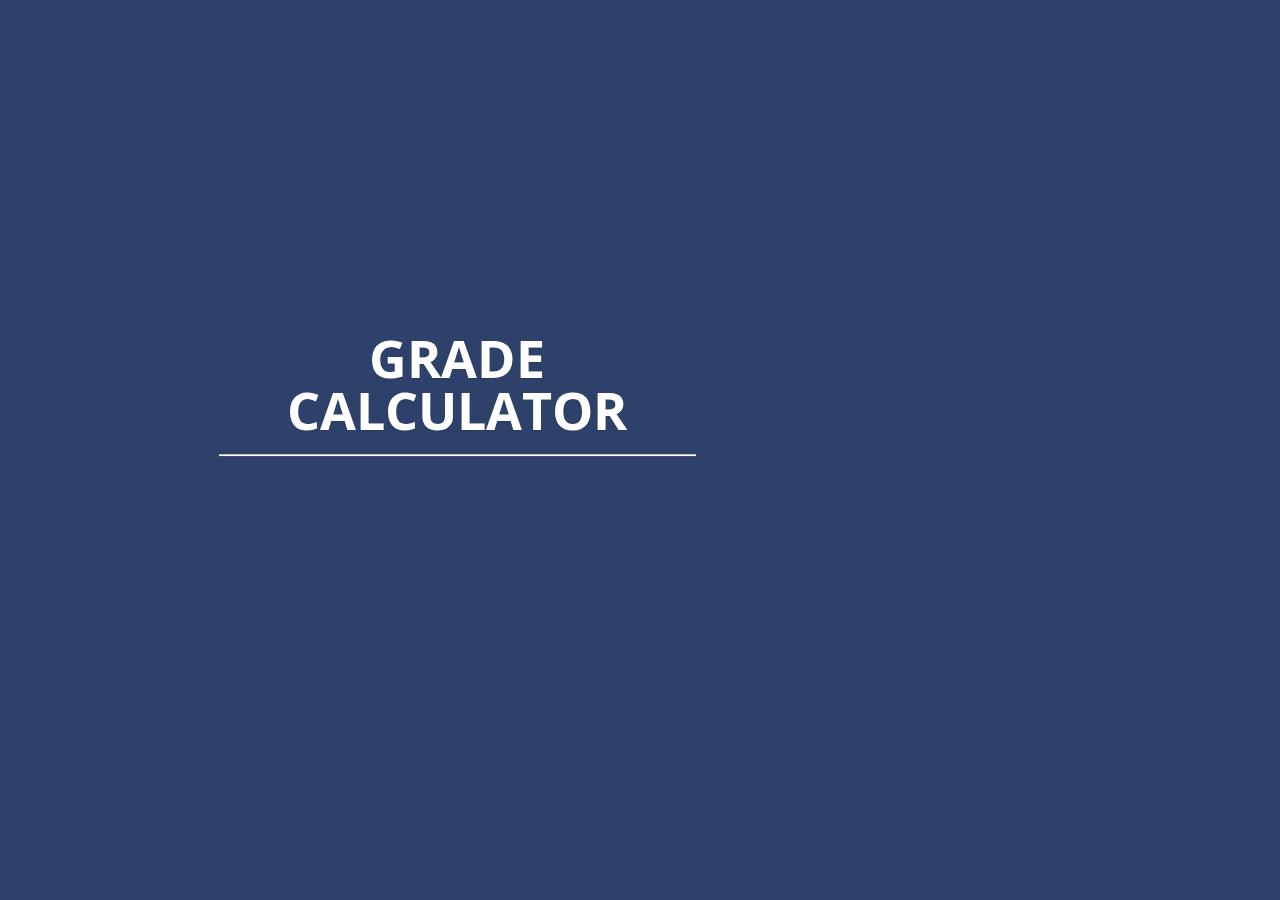
<file: index.html>
<!doctype html>
<html lang="en" class="no-js">
<head>
	<meta charset="UTF-8">
	<meta name="viewport" content="width=device-width, initial-scale=1">
  <title>GradeCalculator</title>
	<link href='http://fonts.googleapis.com/css?family=Lora:400,700|Open+Sans:400,300,700' rel='stylesheet' type='text/css'>
	<link rel="stylesheet" href="css/reset.css"> <!-- CSS reset -->
	<link rel="stylesheet" href="css/style.css"> <!-- Resource style -->
	<link rel="stylesheet" href="css/intro_screen_reset.css">
	<link rel="stylesheet" href="css/intro_screen_style.css">

	<script src="js/modernizr.js"></script> <!-- Modernizr -->


</head>

<body>
	<a class="cd-nav-trigger landing-page-btn hidemyContent" id="landingPageBtn">
		Menu<span></span>
	</a>

	<main>
		<section class="cd-section  careers cd-selected landing-intro-page-color">
			<div id="headerDiv">
			<header style="background-color: #2e416a">
				<div class="cd-title" style="padding-left: 15%">
					<div class="cd-intro-content mask">
						<h1 class="main-font" data-content="GRADE CALCULATOR"><span>GRADE CALCULATOR</span></h1>
						<div class="action-wrapper">
							<p class="inline-wrap">
								<a href="#" id="signUpAnchor" class="cd-btn main-action btn-signup ">Sign Up</a>
								<a href="#" id="signInAnchor" class="cd-btn btn-signin">Sign In</a>
						  </p>
						</div>
					</div>
				</div>
			</header>
		</div>



			<form id="signUpfrom" style="display:none; margin-top:5%; margin-bottom:5%" action="index.html">
				<h1 class = "h1ForTitle">SignUp</h1>
				<div class="question">
					<input type="text" id="teacher_Name"  required/>
					<label>Name</label>
				</div>
				<div class="question">
					<input type="text" id="teacher_PhoneNumber" required/>
					<label>Phone</label>
				</div>
				<div class="question">
					<input type="text" id="teacher_UName" required/>
					<label>User Name</label>
				</div>
				<div class="question">
					<input type="password" id="teacher_Pwd" required/>
					<label>Password</label>
				</div>
				<div class="question">
					<input type="text" id="teacher_Courses" required/>
					<label>Courses</label>
				</div>
				<button id="registration_submit">Submit</button>

			</form>

			<form id="signInfrom" style="display:none; margin-top:5%; margin-bottom:5%">
				<h1 class = "h1ForTitle">SignIn</h1>

				<div class="question">
					<input type="text" id="signin_UName" required/>
					<label>User Name</label>
				</div>
				<div class="question">
					<input type="password" id="signin_Pwd" required/>
					<label>Password</label>
				</div>

				<button id="login_click">Submit</button>

			</form>

			<form id="two_factor_form" style="display:none; margin-top:5%; margin-bottom:5%" action="home.html">

				<div class="question">
					<input type="password" id="signin_OtpCode" required/>
					<label>Enter OTP Code</label>
				</div>

				<button id="otpVerify">Submit</button>

			</form>



		</section> <!-- .cd-section -->
	</main>


	<script src="js/jquery-2.1.1.js"></script>
	<!-- <script src="js/main.js"></script> -->
	<script src="js/landingPage.js"></script> <!-- Resource jQuery -->

</body>
</html>
</file>
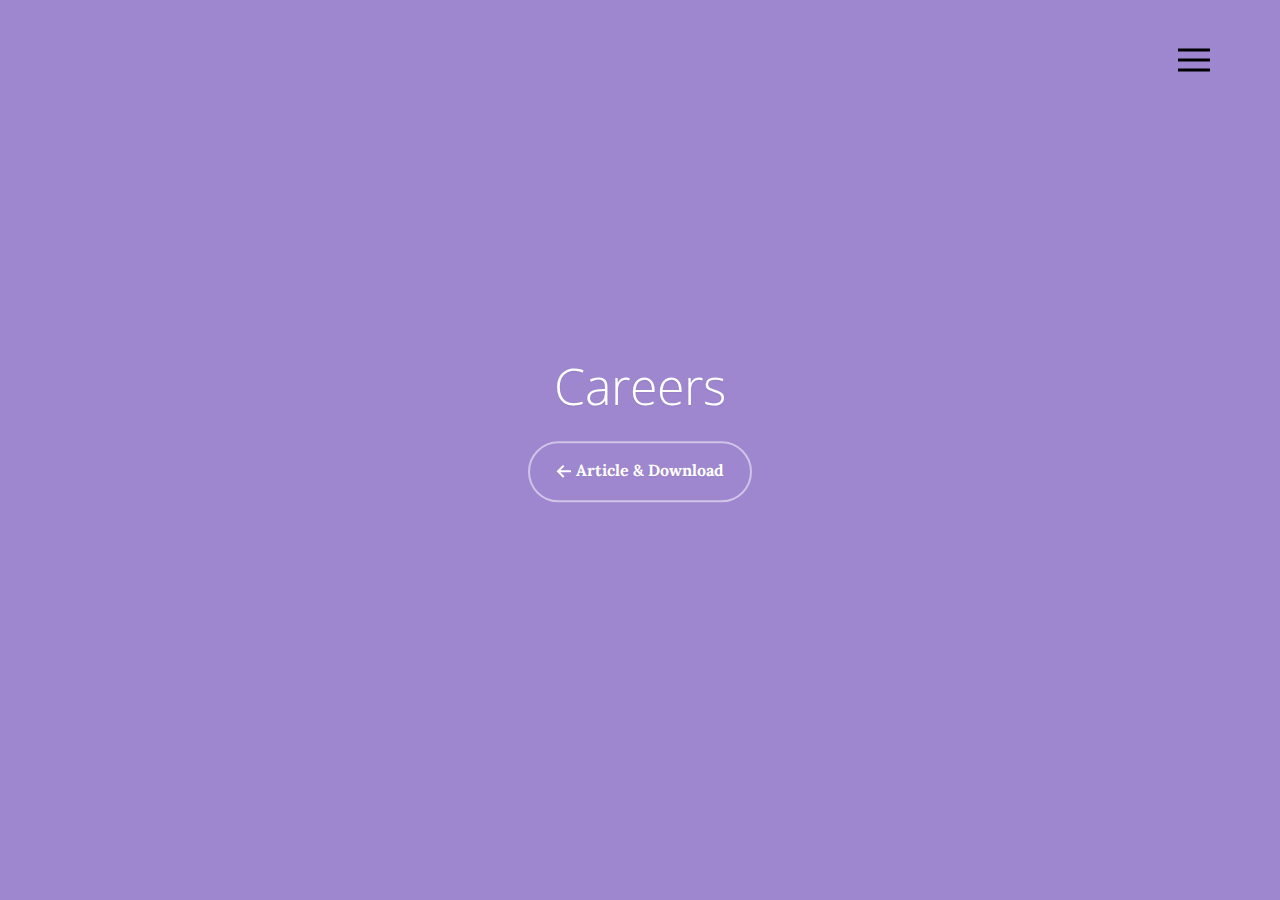
<file: careers.html>
<!doctype html>
<html lang="en" class="no-js">
<head>
	<meta charset="UTF-8">
	<meta name="viewport" content="width=device-width, initial-scale=1">

	<link href='http://fonts.googleapis.com/css?family=Lora:400,700|Open+Sans:400,300,700' rel='stylesheet' type='text/css'>

	<link rel="stylesheet" href="css/reset.css"> <!-- CSS reset -->
	<link rel="stylesheet" href="css/style.css"> <!-- Resource style -->
	<script src="js/modernizr.js"></script> <!-- Modernizr -->
  	
	<title>3D Bold Navigation | CodyHouse</title>
</head>
<body>
	<a href="#cd-nav" class="cd-nav-trigger">
		Menu<span><!-- used to create the menu icon --></span>
	</a> <!-- .cd-nav-trigger -->
	
	<main>
		<section class="cd-section careers cd-selected">
			<header>
				<div class="cd-title">
					<h2>Careers</h2>
					
					<a href="http://codyhouse.co/?p=667">
						<span>
							<svg version="1.1" xmlns="http://www.w3.org/2000/svg" xmlns:xlink="http://www.w3.org/1999/xlink" x="0px" y="0px" width="16px" height="16px" viewBox="0 0 16 16" style="enable-background:new 0 0 16 16;" xml:space="preserve">
								<polygon fill="#FFFFFF" points="15,7 4.4,7 8.4,3 7,1.6 0.6,8 0.6,8 0.6,8 7,14.4 8.4,13 4.4,9 15,9 "/>
							</svg>
						</span>
						Article &amp; Download
					</a>
				</div> <!-- .cd-title -->
			</header>

			<div class="cd-content">
				<p>
					Lorem ipsum dolor sit amet, consectetur adipisicing elit. Minima, quod dicta aliquid nemo repellendus distinctio minus dolor aperiam suscipit, ea enim accusantium, deleniti qui sequi sint nihil modi amet eligendi, quidem animi error labore voluptatibus sed. Qui magnam labore, iusto nostrum. Praesentium non, impedit accusantium consequatur officia architecto, mollitia placeat aperiam tenetur pariatur voluptatibus corrupti vitae deserunt! Nostrum non mollitia deserunt ipsam. Sunt quaerat natus cupiditate iure ipsa voluptatibus recusandae ratione vitae amet distinctio, voluptas, minus vero expedita ea fugit similique sit cumque ad id facere? Ab quas, odio neque quis ratione. Natus labore sit esse, porro placeat eum hic.
				</p>

				<p>
					Lorem ipsum dolor sit amet, consectetur adipisicing elit. At magnam, nam placeat voluptatem officiis natus dicta necessitatibus ut. Minima, maxime, in recusandae aperiam fugit sed asperiores eum quasi voluptate officia rem culpa qui praesentium voluptatem eos necessitatibus repellat, ullam voluptas delectus distinctio animi. Reiciendis voluptas, doloremque accusantium delectus deleniti dicta id sunt quo omnis eum quidem, odio ex nesciunt explicabo provident rem fugiat, fugit sequi minima animi laudantium cum? Blanditiis possimus eaque facere in nulla quibusdam a quo recusandae aspernatur alias mollitia fugiat commodi itaque dolore, nihil sunt rerum necessitatibus aut, eum tempora numquam obcaecati sit vitae? Asperiores in magnam aliquam, temporibus iure placeat rerum consectetur quis rem facilis, doloribus laudantium dolorum ipsam voluptatibus officia non repellat corrupti harum, eius totam voluptates vero beatae omnis aliquid sequi! Perferendis nihil tenetur eos minima maiores iure quas incidunt reiciendis sequi quidem quis deserunt distinctio tempora aliquid vero dolore, voluptas molestiae exercitationem nobis natus ut corporis! Voluptatibus, adipisci accusamus omnis laboriosam libero totam illum quia perferendis quaerat molestias odio, architecto soluta mollitia dolore asperiores quidem quo incidunt cupiditate voluptates beatae. Amet facilis voluptates quibusdam. Reprehenderit consectetur autem iusto velit aspernatur quidem esse, nostrum officia nisi molestiae dolorem alias, praesentium harum voluptate ut fugiat.
				</p>

				<p>
					Lorem ipsum dolor sit amet, consectetur adipisicing elit. Culpa sapiente quod nemo corporis obcaecati maiores animi, doloribus fugit porro deserunt voluptatem unde possimus alias nostrum delectus nisi, laudantium accusamus enim vel molestias velit. Blanditiis eaque impedit necessitatibus dolorum, magnam consectetur est et nam quibusdam ipsum omnis reiciendis ratione odio vitae quo cumque quia autem! Ab omnis ut libero commodi! Ad voluptates sunt accusamus iusto voluptatem, ex distinctio tenetur quia laborum!
				</p>
			</div>
		</section> <!-- .cd-section -->
	</main>
	
	<nav class="cd-nav-container" id="cd-nav">
		<header>
			<h3>Options</h3>
			<a href="#0" class="cd-close-nav">Close</a>
		</header>

		<ul class="cd-nav">
			<li class="cd-selected" data-menu="index">
				<a href="index.html">
					<span>
						<svg class="nc-icon outline" xmlns="http://www.w3.org/2000/svg" xmlns:xlink="http://www.w3.org/1999/xlink" x="0px" y="0px" width="64px" height="64px" viewBox="0 0 64 64"><g transform="translate(0, 0)"> <polyline data-cap="butt" fill="none" stroke="#9e85d0" stroke-width="2" stroke-miterlimit="10" points="10,24.9 10,60 26,60 26,44 38,44 38,60 54,60 54,24.9 " stroke-linejoin="square" stroke-linecap="butt"></polyline> <polyline data-color="color-2" fill="none" stroke="#9e85d0" stroke-width="2" stroke-linecap="square" stroke-miterlimit="10" points=" 4,30 32,6 60,30 " stroke-linejoin="square"></polyline> <rect data-color="color-2" x="26" y="24" fill="none" stroke="#9e85d0" stroke-width="2" stroke-linecap="square" stroke-miterlimit="10" width="12" height="10" stroke-linejoin="square"></rect> </g></svg>
					</span>

					<em>Course</em>
				</a>
			</li>

			<li data-menu="projects">
				<a href="projects.html">
					<span>
						<svg class="nc-icon outline" xmlns="http://www.w3.org/2000/svg" xmlns:xlink="http://www.w3.org/1999/xlink" x="0px" y="0px" width="64px" height="64px" viewBox="0 0 64 64"> <g transform="translate(0, 0)"> <polyline data-color="color-2" fill="none" stroke="#9e85d0" stroke-width="2" stroke-linecap="square" stroke-miterlimit="10" points=" 22,12 22,4 42,4 42,12 " stroke-linejoin="square"></polyline> <line fill="none" stroke="#9e85d0" stroke-width="2" stroke-linecap="square" stroke-miterlimit="10" x1="44" y1="44" x2="20" y2="44" stroke-linejoin="square"></line> <polyline fill="none" stroke="#9e85d0" stroke-width="2" stroke-linecap="square" stroke-miterlimit="10" points="12,44 2,44 2,12 62,12 62,44 52,44 " stroke-linejoin="square"></polyline> <polyline fill="none" stroke="#9e85d0" stroke-width="2" stroke-linecap="square" stroke-miterlimit="10" points="58,44 58,60 6,60 6,44 " stroke-linejoin="square"></polyline> <rect data-color="color-2" x="22" y="22" fill="none" stroke="#9e85d0" stroke-width="2" stroke-linecap="square" stroke-miterlimit="10" width="20" height="10" stroke-linejoin="square"></rect> <rect data-color="color-2" x="12" y="40" fill="none" stroke="#9e85d0" stroke-width="2" stroke-linecap="square" stroke-miterlimit="10" width="8" height="8" stroke-linejoin="square"></rect> <rect data-color="color-2" x="44" y="40" fill="none" stroke="#9e85d0" stroke-width="2" stroke-linecap="square" stroke-miterlimit="10" width="8" height="8" stroke-linejoin="square"></rect> </g> </svg>
					</span>

					<em>Grade Rubric</em>
				</a>
			</li>

			<li data-menu="about">
				<a href="about.html">
					<span>
						<svg class="nc-icon outline" xmlns="http://www.w3.org/2000/svg" xmlns:xlink="http://www.w3.org/1999/xlink" x="0px" y="0px" width="64px" height="64px" viewBox="0 0 64 64"> <g transform="translate(0, 0)"> <polyline data-color="color-2" fill="none" stroke="#9e85d0" stroke-width="2" stroke-linecap="square" stroke-miterlimit="10" points=" 38,16 62,16 62,58 2,58 2,16 26,16 " stroke-linejoin="square"></polyline> <path fill="none" stroke="#9e85d0" stroke-width="2" stroke-linecap="square" stroke-miterlimit="10" d="M38,20H26V8 c0-3.3,2.7-6,6-6h0c3.3,0,6,2.7,6,6V20z" stroke-linejoin="square"></path> <path fill="none" stroke="#9e85d0" stroke-width="2" stroke-linecap="square" stroke-miterlimit="10" d="M20,38L20,38 c-2.2,0-4-1.8-4-4v-2c0-2.2,1.8-4,4-4h0c2.2,0,4,1.8,4,4v2C24,36.2,22.2,38,20,38z" stroke-linejoin="square"></path> <line fill="none" stroke="#9e85d0" stroke-width="2" stroke-linecap="square" stroke-miterlimit="10" x1="38" y1="36" x2="54" y2="36" stroke-linejoin="square"></line> <line fill="none" stroke="#9e85d0" stroke-width="2" stroke-linecap="square" stroke-miterlimit="10" x1="38" y1="44" x2="48" y2="44" stroke-linejoin="square"></line> <path fill="none" stroke="#9e85d0" stroke-width="2" stroke-linecap="square" stroke-miterlimit="10" d="M30,48H10v0 c0-3.3,2.7-6,6-6h8C27.3,42,30,44.7,30,48L30,48z" stroke-linejoin="square"></path> <line fill="none" stroke="#9e85d0" stroke-width="2" stroke-linecap="square" stroke-miterlimit="10" x1="32" y1="12" x2="32" y2="10" stroke-linejoin="square"></line> </g> </svg>
					</span>

					<em>Select Student</em>
				</a>
			</li>

			<li data-menu="services">
				<a href="services.html">
					<span>
						<svg class="nc-icon outline" xmlns="http://www.w3.org/2000/svg" xmlns:xlink="http://www.w3.org/1999/xlink" x="0px" y="0px" width="64px" height="64px" viewBox="0 0 64 64"><g transform="translate(0, 0)"> <line data-cap="butt" data-color="color-2" fill="none" stroke="#9e85d0" stroke-width="2" stroke-miterlimit="10" x1="46" y1="56" x2="58" y2="44" stroke-linejoin="square" stroke-linecap="butt"></line> <line data-cap="butt" data-color="color-2" fill="none" stroke="#9e85d0" stroke-width="2" stroke-miterlimit="10" x1="24" y1="10" x2="12" y2="22" stroke-linejoin="square" stroke-linecap="butt"></line> <polyline data-color="color-2" fill="none" stroke="#9e85d0" stroke-width="2" stroke-linecap="square" stroke-miterlimit="10" points=" 19,29 6,16 18,4 31,17 " stroke-linejoin="square"></polyline> <polyline data-color="color-2" fill="none" stroke="#9e85d0" stroke-width="2" stroke-linecap="square" stroke-miterlimit="10" points=" 45,31 58,44 60,58 46,56 33,43 " stroke-linejoin="square"></polyline> <rect x="21.1" y="2.7" transform="matrix(0.7071 0.7071 -0.7071 0.7071 31 -12.8406)" fill="none" stroke="#9e85d0" stroke-width="2" stroke-linecap="square" stroke-miterlimit="10" width="19.8" height="56.6" stroke-linejoin="square"></rect> <line fill="none" stroke="#9e85d0" stroke-width="2" stroke-linecap="square" stroke-miterlimit="10" x1="24" y1="24" x2="30" y2="30" stroke-linejoin="square"></line> <line fill="none" stroke="#9e85d0" stroke-width="2" stroke-linecap="square" stroke-miterlimit="10" x1="18" y1="30" x2="22" y2="34" stroke-linejoin="square"></line> <line fill="none" stroke="#9e85d0" stroke-width="2" stroke-linecap="square" stroke-miterlimit="10" x1="36" y1="12" x2="42" y2="18" stroke-linejoin="square"></line> <line fill="none" stroke="#9e85d0" stroke-width="2" stroke-linecap="square" stroke-miterlimit="10" x1="30" y1="18" x2="34" y2="22" stroke-linejoin="square"></line> <line fill="none" stroke="#9e85d0" stroke-width="2" stroke-linecap="square" stroke-miterlimit="10" x1="12" y1="36" x2="18" y2="42" stroke-linejoin="square"></line> </g></svg>
					</span>

					<em>Grade Calculator</em>
				</a>
			</li>
			<li data-menu="careers">
				<a href="careers.html">
					<span>
					<svg class="nc-icon outline" xmlns="http://www.w3.org/2000/svg" xmlns:xlink="http://www.w3.org/1999/xlink" x="0px" y="0px" width="64px" height="64px" viewBox="0 0 64 64"><g transform="translate(0, 0)"> <polyline data-cap="butt" data-color="color-2" fill="none" stroke="#9e85d0" stroke-width="2" stroke-miterlimit="10" points="10,18 32,36 54,18 " stroke-linejoin="square" stroke-linecap="butt"></polyline> <rect x="2" y="10" fill="none" stroke="#9e85d0" stroke-width="2" stroke-linecap="square" stroke-miterlimit="10" width="60" height="44" stroke-linejoin="square"></rect> <line data-cap="butt" data-color="color-2" fill="none" stroke="#9e85d0" stroke-width="2" stroke-miterlimit="10" x1="10" y1="44" x2="18" y2="34" stroke-linejoin="square" stroke-linecap="butt"></line> <line data-cap="butt" data-color="color-2" fill="none" stroke="#9e85d0" stroke-width="2" stroke-miterlimit="10" x1="54" y1="44" x2="46" y2="34" stroke-linejoin="square" stroke-linecap="butt"></line> </g></svg>
					</span>
					<em>Class Info</em>
				</a>
			</li>
			<li data-menu="careers">
				<a href="careers.html">
					<span>
						<svg class="nc-icon outline" xmlns="http://www.w3.org/2000/svg" xmlns:xlink="http://www.w3.org/1999/xlink" x="0px" y="0px" width="64px" height="64px" viewBox="0 0 64 64"> <g transform="translate(0, 0)"> <polyline data-cap="butt" data-color="color-2" fill="none" stroke="#9e85d0" stroke-width="2" stroke-miterlimit="10" points="24,40 28,48 36,48 40,40 " stroke-linejoin="square" stroke-linecap="butt"></polyline> <line data-cap="butt" data-color="color-2" fill="none" stroke="#9e85d0" stroke-width="2" stroke-miterlimit="10" x1="24" y1="62" x2="28" y2="48" stroke-linejoin="square" stroke-linecap="butt"></line> <line data-cap="butt" data-color="color-2" fill="none" stroke="#9e85d0" stroke-width="2" stroke-miterlimit="10" x1="36" y1="48" x2="40" y2="62" stroke-linejoin="square" stroke-linecap="butt"></line> <path data-cap="butt" fill="none" stroke="#9e85d0" stroke-width="2" stroke-miterlimit="10" d="M39.7,40H40c12.2,0,22,9.8,22,22v0H2 v0c0-12.2,9.8-22,22-22h0.3" stroke-linejoin="square" stroke-linecap="butt"></path> <path data-cap="butt" fill="none" stroke="#9e85d0" stroke-width="2" stroke-miterlimit="10" d="M47.9,27.5C47.2,35.7,40.3,42,32,42 h0c-8.3,0-15.2-6.4-15.9-14.5" stroke-linejoin="square" stroke-linecap="butt"></path> <path fill="none" stroke="#9e85d0" stroke-width="2" stroke-linecap="square" stroke-miterlimit="10" d="M16,18c0-8.8,7.2-16,16-16 h0c8.8,0,16,7.2,16,16" stroke-linejoin="square"></path> <path data-color="color-2" fill="none" stroke="#9e85d0" stroke-width="2" stroke-linecap="square" stroke-miterlimit="10" d="M12.1,18 c0,0.3-0.1,0.7-0.1,1c0,6.1,4.9,11,11,11c3.7,0,7-1.9,9-4.7c2,2.8,5.3,4.7,9,4.7c6.1,0,11-4.9,11-11c0-0.3,0-0.7-0.1-1H12.1z" stroke-linejoin="square"></path> </g> </svg>
					</span>

					<em>LogOut</em>
				</a>
			</li>
		</ul> <!-- .cd-3d-nav -->
	</nav>

	<div class="cd-overlay"><!-- shadow layer visible when navigation is visible --></div>
	
<script src="js/jquery-2.1.1.js"></script>
<script src="js/main.js"></script> <!-- Resource jQuery -->
</body>
</html>
</file>
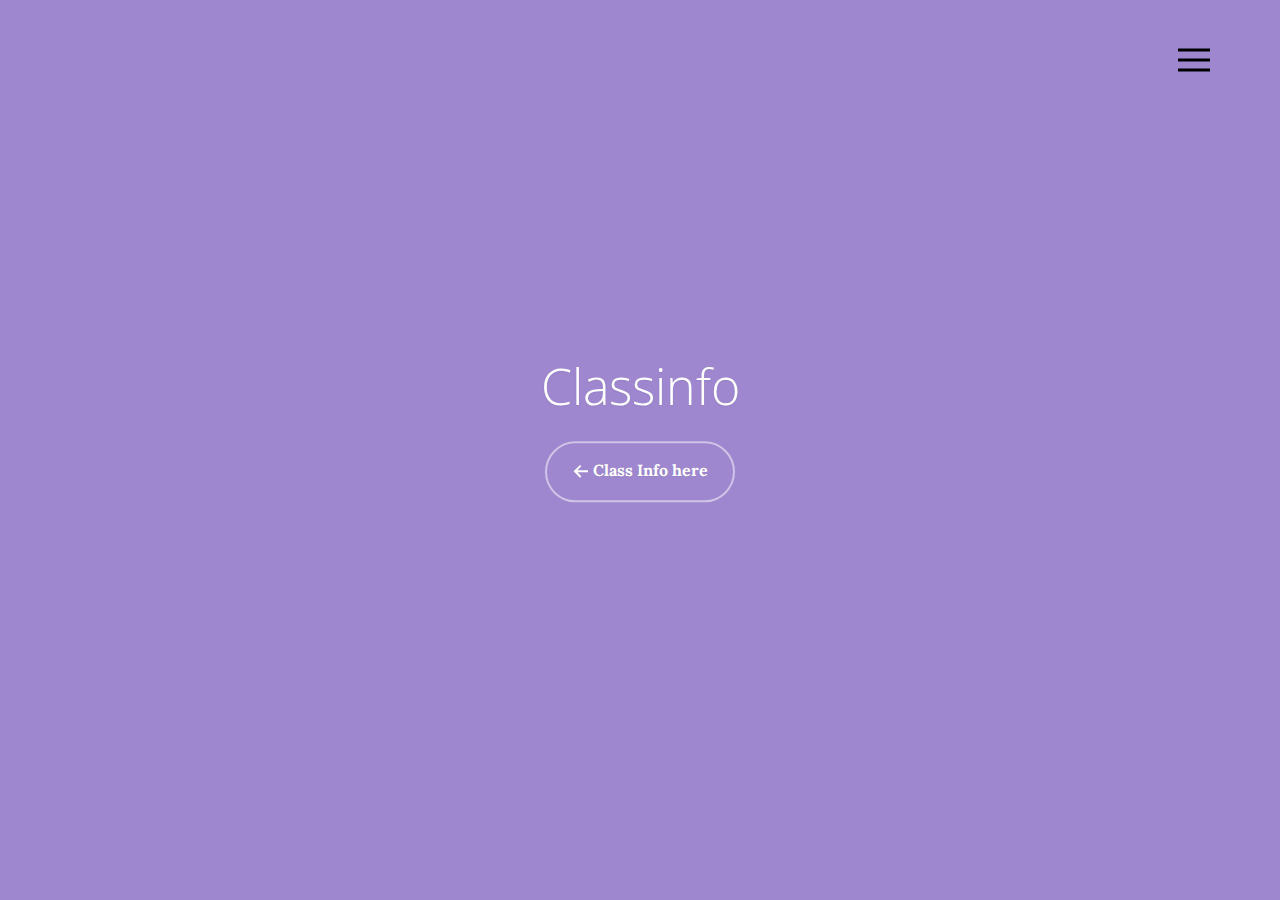
<file: classinfo.html>
<!doctype html>
<html lang="en" class="no-js">
<head>
	<meta charset="UTF-8">
	<meta name="viewport" content="width=device-width, initial-scale=1">

	<link href='http://fonts.googleapis.com/css?family=Lora:400,700|Open+Sans:400,300,700' rel='stylesheet' type='text/css'>

	<link rel="stylesheet" href="css/reset.css"> <!-- CSS reset -->
	<link rel="stylesheet" href="css/style.css"> <!-- Resource style -->
	<script src="js/modernizr.js"></script> <!-- Modernizr -->

	<title>Grade Calculator</title>
</head>
<body>
	<a href="#cd-nav" class="cd-nav-trigger">
		Menu<span><!-- used to create the menu icon --></span>
	</a> <!-- .cd-nav-trigger -->

	<main>
		<section class="cd-section careers cd-selected">
			<header>
				<div class="cd-title">
					<h2>Classinfo</h2>

					<a href="#studentInfo">
						<span>
							<svg version="1.1" xmlns="http://www.w3.org/2000/svg" xmlns:xlink="http://www.w3.org/1999/xlink" x="0px" y="0px" width="16px" height="16px" viewBox="0 0 16 16" style="enable-background:new 0 0 16 16;" xml:space="preserve">
								<polygon fill="#FFFFFF" points="15,7 4.4,7 8.4,3 7,1.6 0.6,8 0.6,8 0.6,8 7,14.4 8.4,13 4.4,9 15,9 "/>
							</svg>
						</span>
						Class Info here
					</a>
				</div> <!-- .cd-title -->
			</header>

			<div class="cd-content">

					<div class="student-table" id="studentInfo">
					<table class="responstable">
  						<tbody>
  						
  						</tbody>

						</table>

				</div>
			</div>
		</section> <!-- .cd-section -->
	</main>

	<nav class="cd-nav-container" id="cd-nav">
		<header>
			<h3>Options</h3>
			<a href="#0" class="cd-close-nav">Close</a>
		</header>

		<ul class="cd-nav">
			<li class="cd-selected" data-menu="index">
				<a href="index.html">
					<span>
						<svg class="nc-icon outline" xmlns="http://www.w3.org/2000/svg" xmlns:xlink="http://www.w3.org/1999/xlink" x="0px" y="0px" width="64px" height="64px" viewBox="0 0 64 64"><g transform="translate(0, 0)"> <polyline data-cap="butt" fill="none" stroke="#9e85d0" stroke-width="2" stroke-miterlimit="10" points="10,24.9 10,60 26,60 26,44 38,44 38,60 54,60 54,24.9 " stroke-linejoin="square" stroke-linecap="butt"></polyline> <polyline data-color="color-2" fill="none" stroke="#9e85d0" stroke-width="2" stroke-linecap="square" stroke-miterlimit="10" points=" 4,30 32,6 60,30 " stroke-linejoin="square"></polyline> <rect data-color="color-2" x="26" y="24" fill="none" stroke="#9e85d0" stroke-width="2" stroke-linecap="square" stroke-miterlimit="10" width="12" height="10" stroke-linejoin="square"></rect> </g></svg>
					</span>

					<em>Course</em>
				</a>
			</li>

			<li data-menu="projects">
				<a href="projects.html">
					<span>
						<svg class="nc-icon outline" xmlns="http://www.w3.org/2000/svg" xmlns:xlink="http://www.w3.org/1999/xlink" x="0px" y="0px" width="64px" height="64px" viewBox="0 0 64 64"> <g transform="translate(0, 0)"> <polyline data-color="color-2" fill="none" stroke="#9e85d0" stroke-width="2" stroke-linecap="square" stroke-miterlimit="10" points=" 22,12 22,4 42,4 42,12 " stroke-linejoin="square"></polyline> <line fill="none" stroke="#9e85d0" stroke-width="2" stroke-linecap="square" stroke-miterlimit="10" x1="44" y1="44" x2="20" y2="44" stroke-linejoin="square"></line> <polyline fill="none" stroke="#9e85d0" stroke-width="2" stroke-linecap="square" stroke-miterlimit="10" points="12,44 2,44 2,12 62,12 62,44 52,44 " stroke-linejoin="square"></polyline> <polyline fill="none" stroke="#9e85d0" stroke-width="2" stroke-linecap="square" stroke-miterlimit="10" points="58,44 58,60 6,60 6,44 " stroke-linejoin="square"></polyline> <rect data-color="color-2" x="22" y="22" fill="none" stroke="#9e85d0" stroke-width="2" stroke-linecap="square" stroke-miterlimit="10" width="20" height="10" stroke-linejoin="square"></rect> <rect data-color="color-2" x="12" y="40" fill="none" stroke="#9e85d0" stroke-width="2" stroke-linecap="square" stroke-miterlimit="10" width="8" height="8" stroke-linejoin="square"></rect> <rect data-color="color-2" x="44" y="40" fill="none" stroke="#9e85d0" stroke-width="2" stroke-linecap="square" stroke-miterlimit="10" width="8" height="8" stroke-linejoin="square"></rect> </g> </svg>
					</span>

					<em>Grade Rubric</em>
				</a>
			</li>

			<li data-menu="about">
				<a href="about.html">
					<span>
						<svg class="nc-icon outline" xmlns="http://www.w3.org/2000/svg" xmlns:xlink="http://www.w3.org/1999/xlink" x="0px" y="0px" width="64px" height="64px" viewBox="0 0 64 64"> <g transform="translate(0, 0)"> <polyline data-color="color-2" fill="none" stroke="#9e85d0" stroke-width="2" stroke-linecap="square" stroke-miterlimit="10" points=" 38,16 62,16 62,58 2,58 2,16 26,16 " stroke-linejoin="square"></polyline> <path fill="none" stroke="#9e85d0" stroke-width="2" stroke-linecap="square" stroke-miterlimit="10" d="M38,20H26V8 c0-3.3,2.7-6,6-6h0c3.3,0,6,2.7,6,6V20z" stroke-linejoin="square"></path> <path fill="none" stroke="#9e85d0" stroke-width="2" stroke-linecap="square" stroke-miterlimit="10" d="M20,38L20,38 c-2.2,0-4-1.8-4-4v-2c0-2.2,1.8-4,4-4h0c2.2,0,4,1.8,4,4v2C24,36.2,22.2,38,20,38z" stroke-linejoin="square"></path> <line fill="none" stroke="#9e85d0" stroke-width="2" stroke-linecap="square" stroke-miterlimit="10" x1="38" y1="36" x2="54" y2="36" stroke-linejoin="square"></line> <line fill="none" stroke="#9e85d0" stroke-width="2" stroke-linecap="square" stroke-miterlimit="10" x1="38" y1="44" x2="48" y2="44" stroke-linejoin="square"></line> <path fill="none" stroke="#9e85d0" stroke-width="2" stroke-linecap="square" stroke-miterlimit="10" d="M30,48H10v0 c0-3.3,2.7-6,6-6h8C27.3,42,30,44.7,30,48L30,48z" stroke-linejoin="square"></path> <line fill="none" stroke="#9e85d0" stroke-width="2" stroke-linecap="square" stroke-miterlimit="10" x1="32" y1="12" x2="32" y2="10" stroke-linejoin="square"></line> </g> </svg>
					</span>

					<em>Select Student</em>
				</a>
			</li>

			<li data-menu="services">
				<a href="services.html">
					<span>
						<svg class="nc-icon outline" xmlns="http://www.w3.org/2000/svg" xmlns:xlink="http://www.w3.org/1999/xlink" x="0px" y="0px" width="64px" height="64px" viewBox="0 0 64 64"><g transform="translate(0, 0)"> <line data-cap="butt" data-color="color-2" fill="none" stroke="#9e85d0" stroke-width="2" stroke-miterlimit="10" x1="46" y1="56" x2="58" y2="44" stroke-linejoin="square" stroke-linecap="butt"></line> <line data-cap="butt" data-color="color-2" fill="none" stroke="#9e85d0" stroke-width="2" stroke-miterlimit="10" x1="24" y1="10" x2="12" y2="22" stroke-linejoin="square" stroke-linecap="butt"></line> <polyline data-color="color-2" fill="none" stroke="#9e85d0" stroke-width="2" stroke-linecap="square" stroke-miterlimit="10" points=" 19,29 6,16 18,4 31,17 " stroke-linejoin="square"></polyline> <polyline data-color="color-2" fill="none" stroke="#9e85d0" stroke-width="2" stroke-linecap="square" stroke-miterlimit="10" points=" 45,31 58,44 60,58 46,56 33,43 " stroke-linejoin="square"></polyline> <rect x="21.1" y="2.7" transform="matrix(0.7071 0.7071 -0.7071 0.7071 31 -12.8406)" fill="none" stroke="#9e85d0" stroke-width="2" stroke-linecap="square" stroke-miterlimit="10" width="19.8" height="56.6" stroke-linejoin="square"></rect> <line fill="none" stroke="#9e85d0" stroke-width="2" stroke-linecap="square" stroke-miterlimit="10" x1="24" y1="24" x2="30" y2="30" stroke-linejoin="square"></line> <line fill="none" stroke="#9e85d0" stroke-width="2" stroke-linecap="square" stroke-miterlimit="10" x1="18" y1="30" x2="22" y2="34" stroke-linejoin="square"></line> <line fill="none" stroke="#9e85d0" stroke-width="2" stroke-linecap="square" stroke-miterlimit="10" x1="36" y1="12" x2="42" y2="18" stroke-linejoin="square"></line> <line fill="none" stroke="#9e85d0" stroke-width="2" stroke-linecap="square" stroke-miterlimit="10" x1="30" y1="18" x2="34" y2="22" stroke-linejoin="square"></line> <line fill="none" stroke="#9e85d0" stroke-width="2" stroke-linecap="square" stroke-miterlimit="10" x1="12" y1="36" x2="18" y2="42" stroke-linejoin="square"></line> </g></svg>
					</span>

					<em>Grade Calculator</em>
				</a>
			</li>
			<li data-menu="careers">
				<a href="careers.html">
					<span>
					<svg class="nc-icon outline" xmlns="http://www.w3.org/2000/svg" xmlns:xlink="http://www.w3.org/1999/xlink" x="0px" y="0px" width="64px" height="64px" viewBox="0 0 64 64"><g transform="translate(0, 0)"> <polyline data-cap="butt" data-color="color-2" fill="none" stroke="#9e85d0" stroke-width="2" stroke-miterlimit="10" points="10,18 32,36 54,18 " stroke-linejoin="square" stroke-linecap="butt"></polyline> <rect x="2" y="10" fill="none" stroke="#9e85d0" stroke-width="2" stroke-linecap="square" stroke-miterlimit="10" width="60" height="44" stroke-linejoin="square"></rect> <line data-cap="butt" data-color="color-2" fill="none" stroke="#9e85d0" stroke-width="2" stroke-miterlimit="10" x1="10" y1="44" x2="18" y2="34" stroke-linejoin="square" stroke-linecap="butt"></line> <line data-cap="butt" data-color="color-2" fill="none" stroke="#9e85d0" stroke-width="2" stroke-miterlimit="10" x1="54" y1="44" x2="46" y2="34" stroke-linejoin="square" stroke-linecap="butt"></line> </g></svg>
					</span>
					<em>Class Info</em>
				</a>
			</li>
			<li data-menu="careers">
				<a href="careers.html">
					<span>
						<svg class="nc-icon outline" xmlns="http://www.w3.org/2000/svg" xmlns:xlink="http://www.w3.org/1999/xlink" x="0px" y="0px" width="64px" height="64px" viewBox="0 0 64 64"> <g transform="translate(0, 0)"> <polyline data-cap="butt" data-color="color-2" fill="none" stroke="#9e85d0" stroke-width="2" stroke-miterlimit="10" points="24,40 28,48 36,48 40,40 " stroke-linejoin="square" stroke-linecap="butt"></polyline> <line data-cap="butt" data-color="color-2" fill="none" stroke="#9e85d0" stroke-width="2" stroke-miterlimit="10" x1="24" y1="62" x2="28" y2="48" stroke-linejoin="square" stroke-linecap="butt"></line> <line data-cap="butt" data-color="color-2" fill="none" stroke="#9e85d0" stroke-width="2" stroke-miterlimit="10" x1="36" y1="48" x2="40" y2="62" stroke-linejoin="square" stroke-linecap="butt"></line> <path data-cap="butt" fill="none" stroke="#9e85d0" stroke-width="2" stroke-miterlimit="10" d="M39.7,40H40c12.2,0,22,9.8,22,22v0H2 v0c0-12.2,9.8-22,22-22h0.3" stroke-linejoin="square" stroke-linecap="butt"></path> <path data-cap="butt" fill="none" stroke="#9e85d0" stroke-width="2" stroke-miterlimit="10" d="M47.9,27.5C47.2,35.7,40.3,42,32,42 h0c-8.3,0-15.2-6.4-15.9-14.5" stroke-linejoin="square" stroke-linecap="butt"></path> <path fill="none" stroke="#9e85d0" stroke-width="2" stroke-linecap="square" stroke-miterlimit="10" d="M16,18c0-8.8,7.2-16,16-16 h0c8.8,0,16,7.2,16,16" stroke-linejoin="square"></path> <path data-color="color-2" fill="none" stroke="#9e85d0" stroke-width="2" stroke-linecap="square" stroke-miterlimit="10" d="M12.1,18 c0,0.3-0.1,0.7-0.1,1c0,6.1,4.9,11,11,11c3.7,0,7-1.9,9-4.7c2,2.8,5.3,4.7,9,4.7c6.1,0,11-4.9,11-11c0-0.3,0-0.7-0.1-1H12.1z" stroke-linejoin="square"></path> </g> </svg>
					</span>

					<em>LogOut</em>
				</a>
			</li>
		</ul> <!-- .cd-3d-nav -->
	</nav>

	<div class="cd-overlay"><!-- shadow layer visible when navigation is visible --></div>

<script src="js/jquery-2.1.1.js"></script>
<script src="js/main.js"></script> <!-- Resource jQuery -->
</body>
</html>
</file>
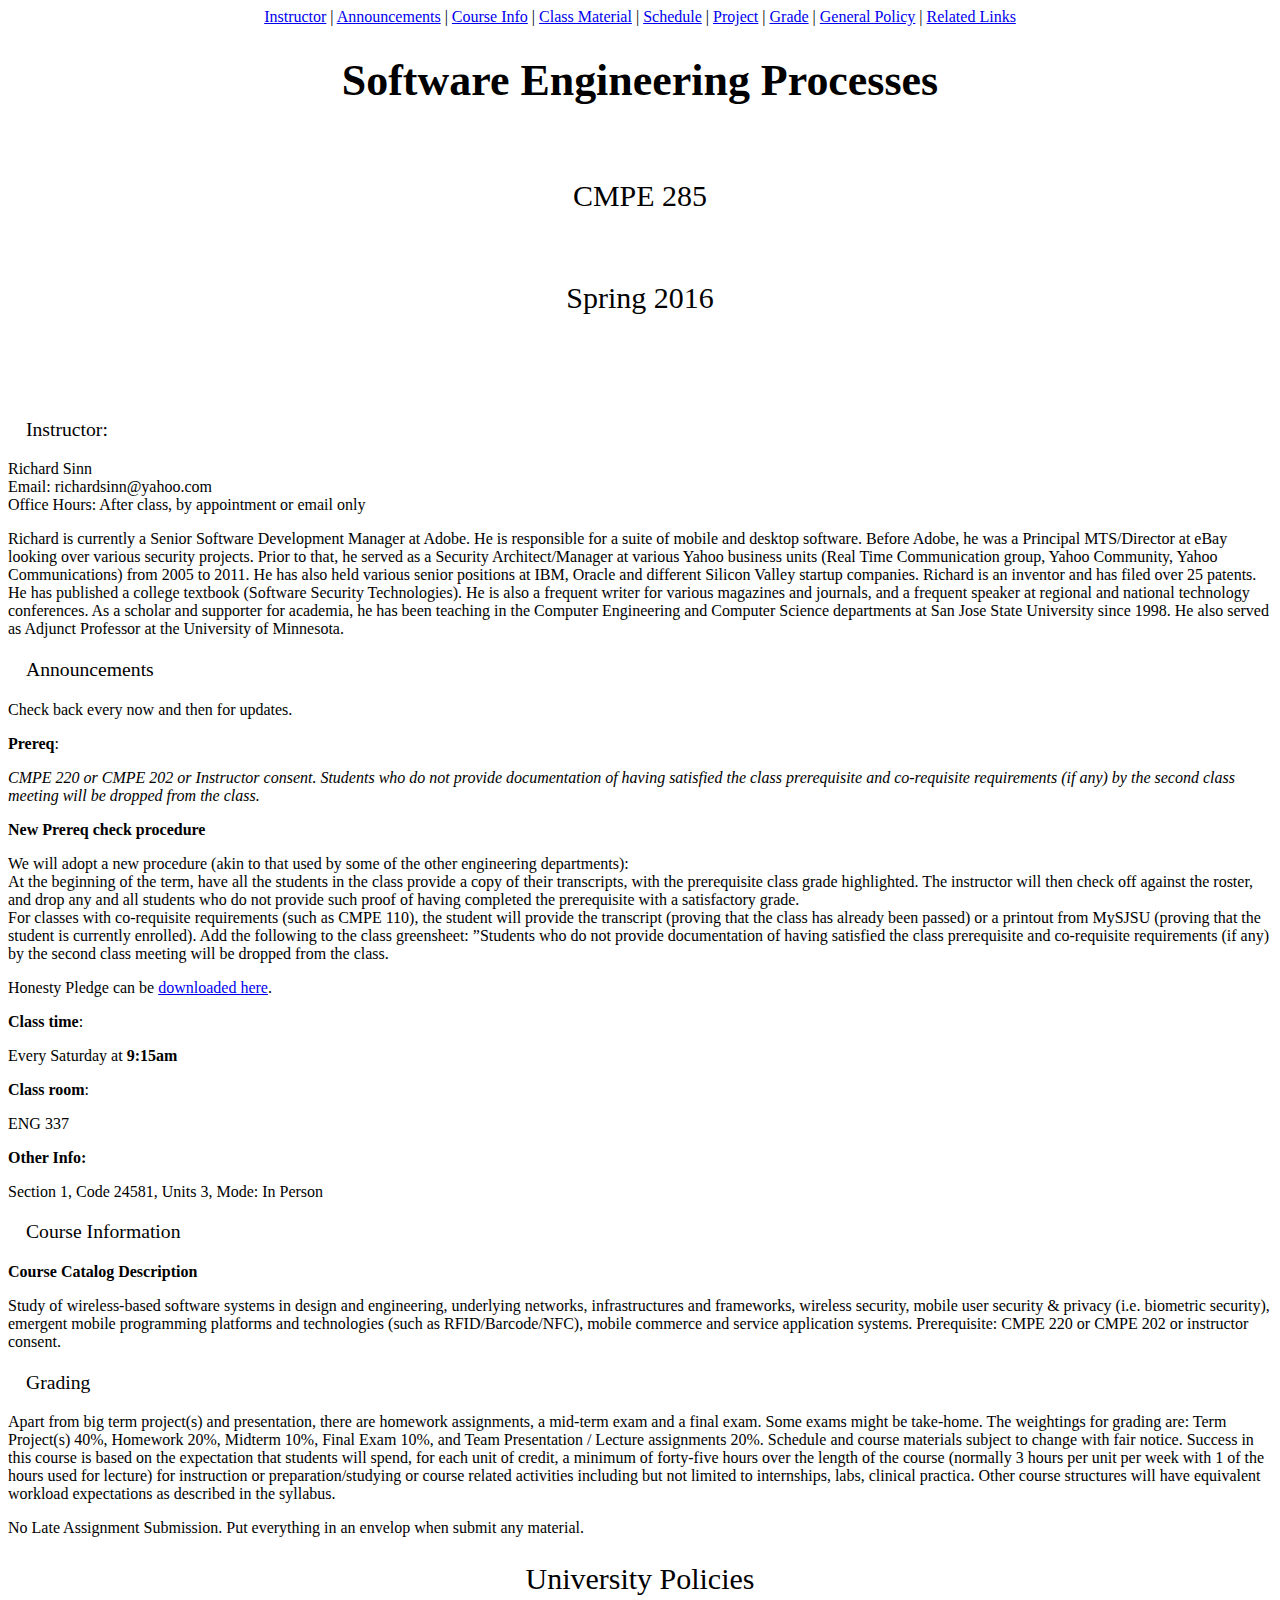
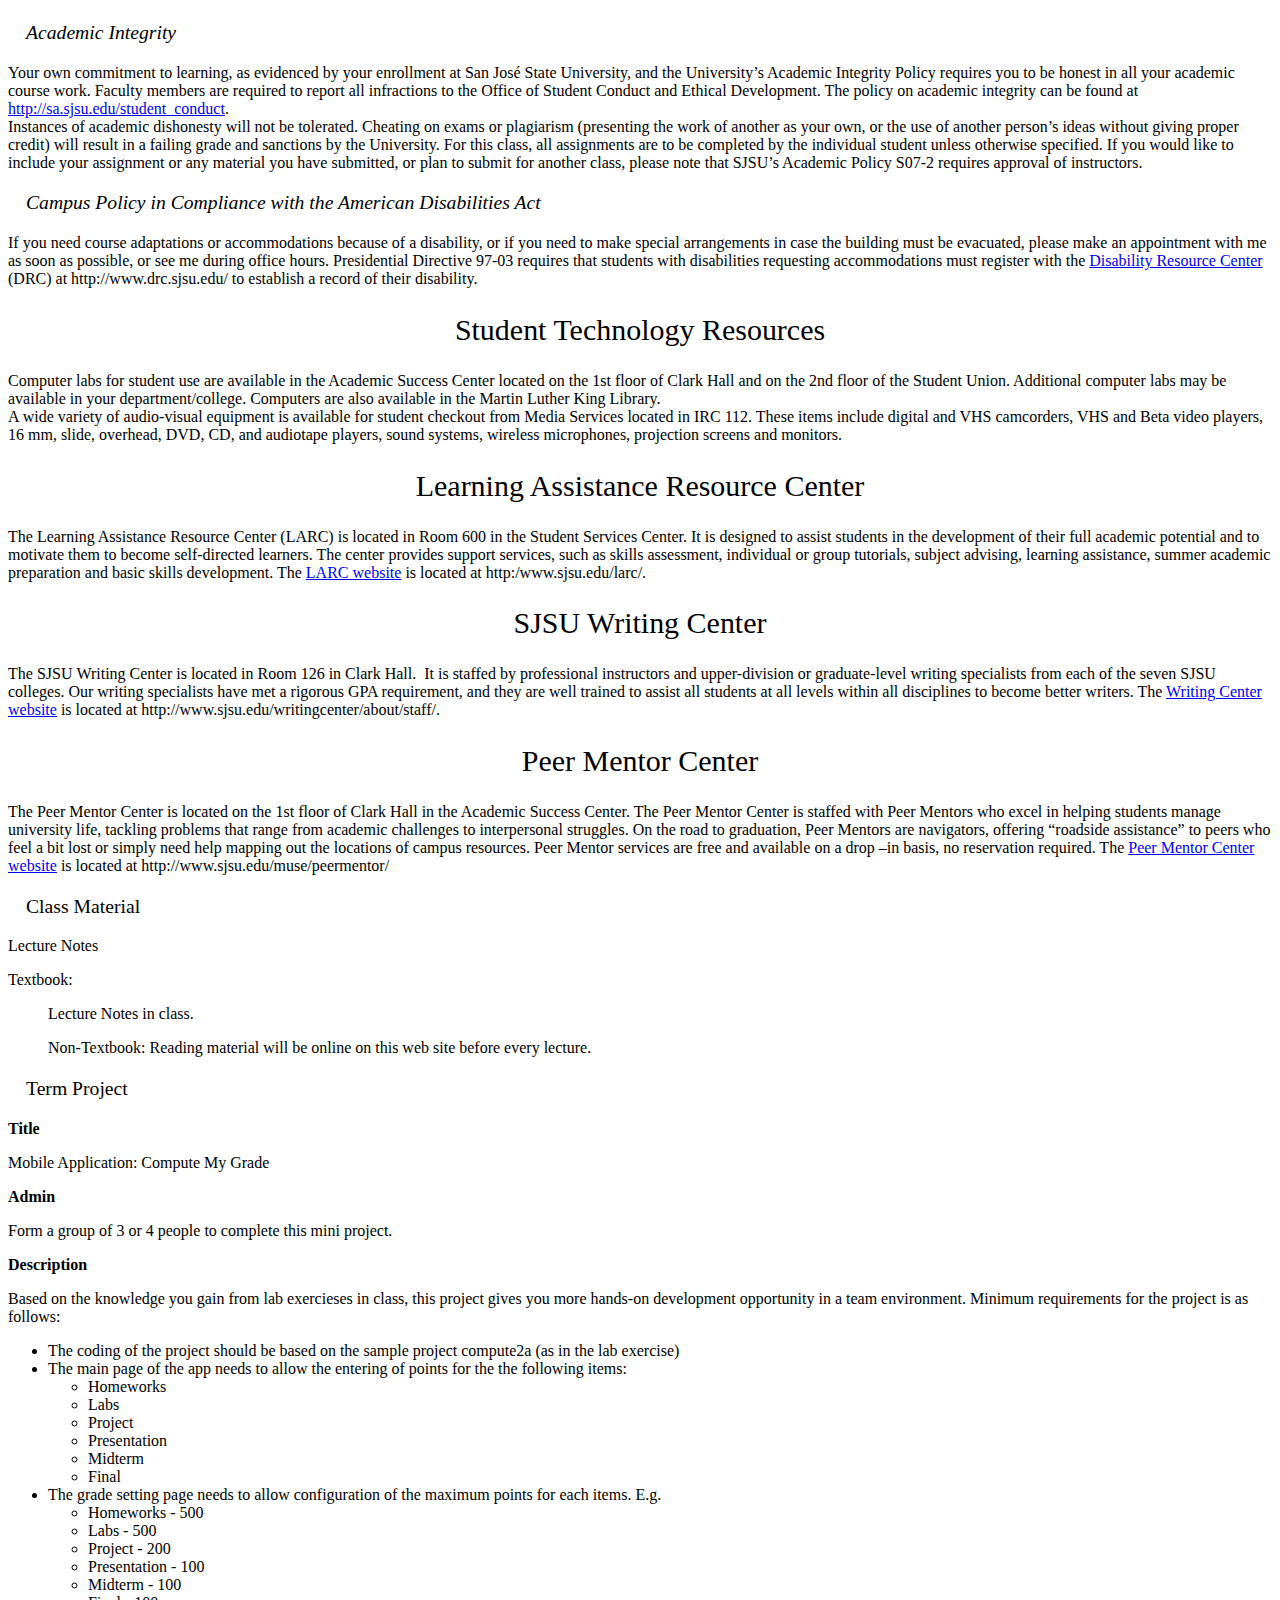
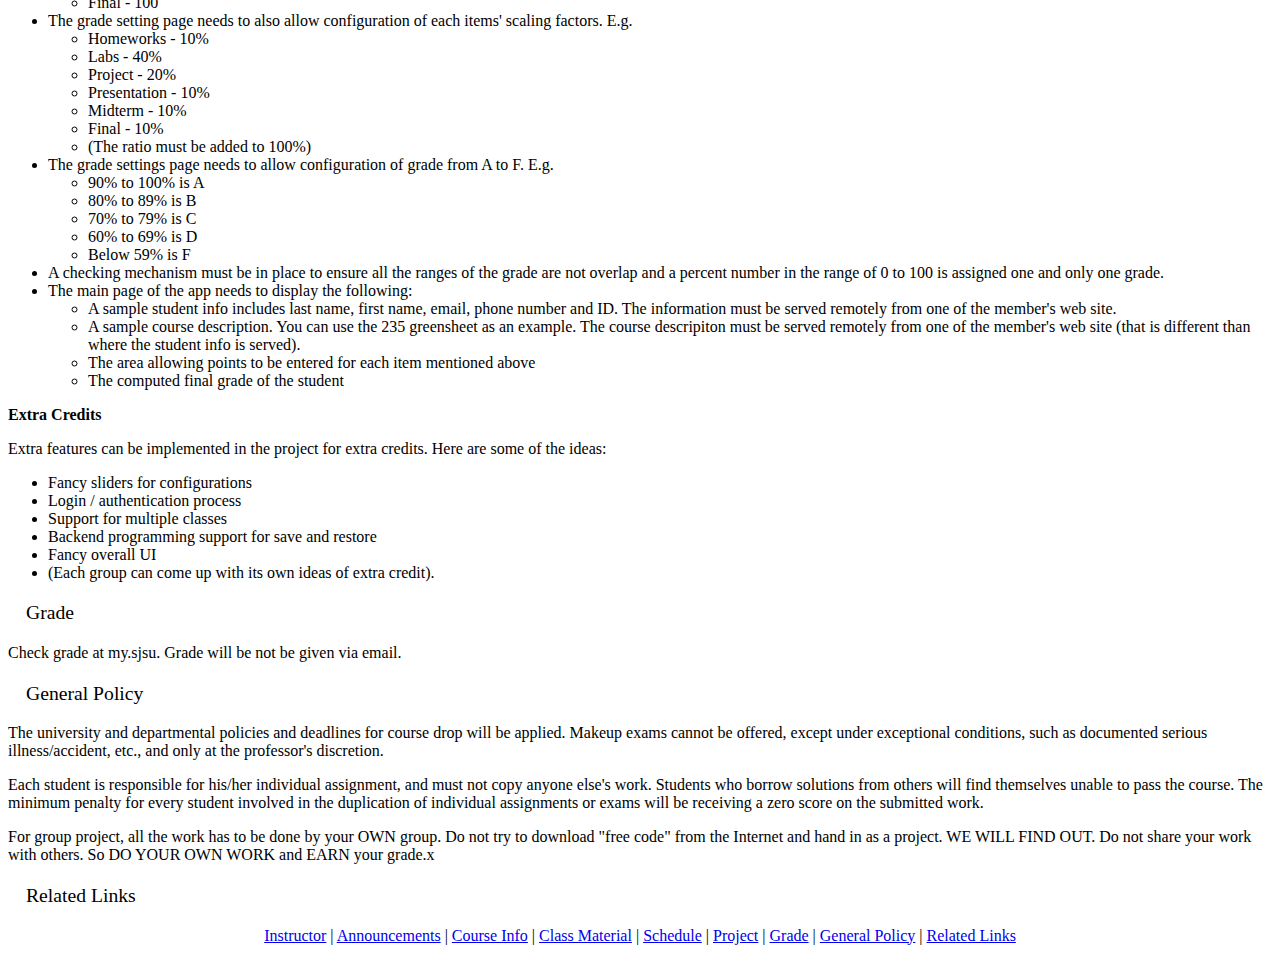
<file: cmpe285.html>
<html>
<head>
  <meta http-equiv="Content-Type" content="text/html; charset=utf-8">
<title>Untitled Document</title>
  <style>
    

.heading_class h1 {
  font-size: 2.747rem;
  text-align: center;
  color:black;
  font-weight: 600;
}
 
.heading_class h2{
  font-size: 1.874em;
  text-align: center;
  color:black;
  font-weight: 400;
}

.heading_class h3 {
  font-size:1.229em;
  text-align: left;
  color:black;
  font-weight: 400;
  padding-left:18px;
}
/*
body {
  font-size:100%; 
  line-height:1.5;
  font-family: 'Merriweather', Georgia, 'Times New Roman', Times, serif;
}

section {
  max-width:34em;
  margin:auto;
  padding:0 1em;
}

 
@media screen and (max-width: 25em) {
  body { font-size: 90%;}
}
  
.cols { 
  column-width: 25em;
  column-gap: 5em;
}

.heading_class {
  text-align: center;
}
 */
  </style>
</head>
<body>
<div>
  
  <meta name="viewport" content="width=device-width,initial-scale=1.0">
<p align="center"><a href="http://www.openloop.com/education/classes/sjsu_engr/engr_mobile_dev/spring2016/index.php#Instructor">Instructor</a> | <a href="http://www.openloop.com/education/classes/sjsu_engr/engr_mobile_dev/spring2016/index.php#Announcements">Announcements</a> | <a href="http://www.openloop.com/education/classes/sjsu_engr/engr_mobile_dev/spring2016/index.php#courseinfo">Course Info</a> | <a href="http://www.openloop.com/education/classes/sjsu_engr/engr_mobile_dev/spring2016/index.php#classmaterial">Class Material</a> | <a href="http://www.openloop.com/education/classes/sjsu_engr/engr_mobile_dev/spring2016/index.php#schedule">Schedule</a> | <a href="http://www.openloop.com/education/classes/sjsu_engr/engr_mobile_dev/spring2016/index.php#writingproject">Project</a> | <a href="http://www.openloop.com/education/classes/sjsu_engr/engr_mobile_dev/spring2016/index.php#grade">Grade</a> | <a href="http://www.openloop.com/education/classes/sjsu_engr/engr_mobile_dev/spring2016/index.php#generalpolicy">General Policy</a> | <a href="http://www.openloop.com/education/classes/sjsu_engr/engr_mobile_dev/spring2016/index.php#relatedlinks">Related 
  Links</a></p>

<!--<table id="fuck" width="99%" border="0">
  <tbody><tr>
    <td width="16%" valign="bottom"><font size="5"><b>CmpE 235</b></font></td>
    <td width="66%"><p><b><font size="7">M</font><font size="6">obile </font> <font size="7">S</font><font size="6">oftware </font><font size="7">S</font><font size="6">ystem</font><font size="6"> </font><font size="7">D</font><font size="6">esign</font></b></p></td>
    <td width="18%" valign="bottom"><p><font size="5"><strong>Spring 2016</strong></font></p></td>
  </tr>
  <tr>
  
  </tr>
</tbody></table>-->

<div class="heading_class">
  <h1>Software Engineering Processes</h1><br>
  <h2>CMPE 285</h2><br>
  <h2> Spring 2016</h2><br>
</div>

<h3>&nbsp;</h3>
<div class="heading_class">
<h3>Instructor:<a name="Instructor" id="Instructor"></a> </h3>
</div>
<p>Richard Sinn<br>Email: richardsinn@yahoo.com <br>Office Hours: After class, by appointment or email only </p>
<p>Richard is currently a Senior Software Development Manager at Adobe. He is responsible for a suite of mobile and desktop software. Before Adobe, he was a Principal MTS/Director at eBay looking over various security projects. Prior to that, he served as a Security Architect/Manager at various Yahoo business units (Real Time Communication group, Yahoo Community, Yahoo Communications) from 2005 to 2011. He has also held various senior positions at IBM, Oracle and different Silicon Valley startup companies. Richard is an inventor and has filed over 25 patents. He has published a college textbook (Software Security Technologies). He is also a frequent writer for various magazines and journals, and a frequent speaker at regional and national technology conferences. As a scholar and supporter for academia, he has been teaching in the Computer Engineering and Computer Science departments at San Jose State University since 1998. He also served as Adjunct Professor at the University of Minnesota. </p>

<div class="heading_class">
<h3>Announcements<a name="Announcements" id="Announcements"></a></h3>
</div>
<p>Check back every now and then for updates.</p>
<p><strong>Prereq</strong>:</p>
<p> <em>CMPE 220 or CMPE 202 or Instructor consent. Students who do not provide documentation of having satisfied the class prerequisite and co-requisite requirements (if any) by the second class meeting will be dropped from the class.</em></p>
<p><strong>New Prereq check procedure</strong></p>
<p>We will adopt a new procedure (akin to that used by some of the other engineering departments):<br>At the beginning of the term, have all the students in the class provide a copy of their transcripts, with the prerequisite class grade highlighted. The instructor will then check off against the roster, and drop any and all students who do not provide such proof of having completed the prerequisite with a satisfactory grade.<br>For classes with co-requisite requirements (such as CMPE 110), the student will provide the transcript (proving that the class has already been passed) or a printout from MySJSU (proving that the student is currently enrolled). Add the following to the class greensheet: ”Students who do not provide documentation of having satisfied the class prerequisite and co-requisite requirements (if any) by the second class meeting will be dropped from the class.</p>

<p>Honesty Pledge can be <a href="http://www.openloop.com/education/classes/sjsu_engr/engr_mobile_dev/spring2013/Prerequisite_Agreement_with_honesty_pledge.doc">downloaded here</a>.</p>



<p><b>Class time</b>: </p>
<p>Every Saturday at <b>9:15am </b></p>
<p><b>Class room</b>: </p>
<p>ENG 337</p>
<p><strong>Other Info: </strong></p>
<p>Section 1, Code 24581, Units 3, Mode: In Person</p>

<div class="heading_class">
<h3>Course Information<a name="courseinfo" id="courseinfo"></a></h3>
</div>
<p><b>Course Catalog Description</b> </p>
<p>Study of wireless-based software systems in design and engineering, underlying networks, infrastructures and frameworks, wireless security, mobile user security &amp; privacy (i.e. biometric security), emergent mobile programming platforms and technologies (such as RFID/Barcode/NFC), mobile commerce and service application systems. Prerequisite: CMPE 220 or CMPE 202 or instructor consent.</p>



<div class="heading_class">
<h3>Grading</h3>
</div>

<div class="heading_class">
<p>Apart from big term project(s) and presentation, there are homework assignments, 
  a mid-term exam and a final exam. Some exams might be take-home. The weightings 
  for grading are: Term Project(s) 40%, Homework 20%, Midterm 10%, Final Exam 
  10%, and Team Presentation / Lecture assignments 20%. Schedule and course materials subject to change with fair notice. Success in this course is based on the expectation that students will spend, for each unit of credit, a minimum of forty-five hours over the length of the course (normally 3 hours per unit per week with 1 of the hours used for lecture) for instruction or preparation/studying or course related           activities including but not limited to  internships, labs, clinical practica. Other course structures will have equivalent workload expectations as described in the syllabus. </p>
<p>No Late Assignment Submission. Put everything in an envelop when submit any 
  material. </p>

<h2>University Policies</h2>
<h3><em>Academic Integrity</em></h3>
<p>Your own commitment to learning, as evidenced by your enrollment at San José State University, and the University’s Academic Integrity Policy requires you to be honest in all your academic course work. Faculty members are required to report all infractions to the Office of Student Conduct and Ethical Development. The policy on academic integrity can be found at <a href="http://sa.sjsu.edu/student_conduct">http://sa.sjsu.edu/student_conduct</a>.<br>Instances of academic dishonesty will not be tolerated. Cheating on exams or plagiarism (presenting the work of another as your own, or the use of another person’s ideas without giving proper credit) will result in a failing grade and sanctions by the University. For this class, all assignments are to be completed by the individual student unless otherwise specified. If you would like to include your assignment or any material you have submitted, or plan to submit for another class, please note that SJSU’s Academic Policy S07-2 requires approval of instructors.</p>
<h3><em>Campus Policy in Compliance with the American Disabilities Act</em></h3>
<p>If you need course adaptations or accommodations because of a disability, or if you need to make special arrangements in case the building must be evacuated, please make an appointment with me as soon as possible, or see me during office hours. Presidential Directive 97-03 requires that students with disabilities requesting accommodations must register with the <a href="http://www.drc.sjsu.edu/">Disability Resource Center</a> (DRC) at http://www.drc.sjsu.edu/ to establish a record of their disability.</p>
<h2>Student Technology Resources </h2>
<p>Computer labs for student use are available in the Academic Success Center located on the <a name="OLE_LINK2" id="OLE_LINK2"></a><a name="OLE_LINK1" id="OLE_LINK1">1st </a>floor of Clark Hall and on the 2nd floor of the Student Union. Additional computer labs may be available in your department/college. Computers are also available in the Martin Luther King Library.<br>A wide variety of audio-visual equipment is available for student checkout from Media Services located in IRC 112. These items include digital and VHS camcorders, VHS and Beta video players, 16 mm, slide, overhead, DVD, CD, and audiotape players, sound systems, wireless microphones, projection screens and monitors.</p>
<h2>Learning Assistance Resource Center</h2>
<p>The Learning Assistance Resource Center (LARC) is located in Room 600 in the Student Services Center. It is designed to assist students in the development of their full academic potential and to motivate them to become self-directed learners. The center provides support services, such as skills assessment, individual or group tutorials, subject advising, learning assistance, summer academic preparation and basic skills development. The <a href="http://www.sjsu.edu/larc/">LARC website</a> is located at http:/www.sjsu.edu/larc/.</p>
<h2>SJSU Writing Center</h2>
<p>The SJSU&nbsp;Writing Center is located in Room 126 in Clark Hall. &nbsp;It is staffed by professional instructors and upper-division or graduate-level writing specialists from each of the seven SJSU colleges. Our&nbsp;writing specialists&nbsp;have met a rigorous GPA requirement, and they are well trained to assist all students at all levels within all disciplines to become better writers. The <a href="http://www.sjsu.edu/writingcenter/about/staff/">Writing Center website</a> is located at http://www.sjsu.edu/writingcenter/about/staff/.</p>
<h2>Peer Mentor Center</h2>
<p>The Peer Mentor Center is located on the 1st floor of Clark Hall in the Academic Success Center. The Peer Mentor Center is staffed with Peer Mentors who excel in helping students manage university life, tackling problems that range from academic challenges to interpersonal struggles. On the road to graduation, Peer Mentors are navigators, offering “roadside assistance” to peers who feel a bit lost or simply need help mapping out the locations of campus resources. Peer Mentor services are free and available on a drop –in basis, no reservation required. The <a href="http://www.sjsu.edu/muse/peermentor/">Peer Mentor Center website</a> is located at http://www.sjsu.edu/muse/peermentor/</p>








<h3>Class Material<a name="classmaterial" id="classmaterial"></a> </h3>
<p>Lecture Notes </p>
<p>Textbook: </p>
<blockquote>
  <p>Lecture Notes in class.  </p>
  <p>Non-Textbook: Reading material will be online on this web site before every 
    lecture. </p>
</blockquote>




<h3>Term Project <a name="writingproject" id="writingproject"></a></h3>
<span class="blacktext"> </span>
<p><strong>Title</strong></p>
<p>Mobile Application: Compute My Grade</p>
<p><strong>Admin</strong></p>
<p>Form a group of 3 or 4 people to complete this mini project. </p>
<p><b>Description</b></p>
<p>Based on the knowledge you gain from lab exercieses  in class, this project gives you more hands-on development opportunity in a team environment. Minimum requirements for the project is as follows:</p>
<ul>
  <li>The coding of the project should be based on the sample project compute2a (as in the lab exercise) </li>
  <li>The main page of the app needs to allow the entering of points for the the following items:
    <ul>
      <li>Homeworks </li>
      <li>Labs </li>
      <li>Project</li>
      <li>Presentation </li>
      <li>Midterm </li>
      <li>Final </li>
    </ul>
  </li>
  <li>The grade setting page needs to allow configuration of the maximum points for each items. E.g.
    <ul>
      <li>Homeworks - 500</li>
      <li>Labs - 500</li>
      <li>Project - 200</li>
      <li>Presentation - 100</li>
      <li>Midterm - 100</li>
      <li>Final - 100</li>
    </ul>
  </li>
  <li>The grade setting page needs to also allow configuration of each items' scaling factors. E.g. 
    <ul>
      <li>Homeworks - 10% </li>
      <li>Labs - 40%</li>
      <li>Project - 20% </li>
      <li>Presentation - 10% </li>
      <li>Midterm - 10%</li>
      <li>Final - 10%</li>
      <li>(The ratio must be added to 100%) </li>
    </ul>
  </li>
  <li>The grade settings page needs to allow configuration of grade from A to F. E.g. 
    <ul>
      <li>90% to 100% is A</li>
      <li>80% to 89% is B</li>
      <li>70% to 79% is C</li>
      <li>60% to 69% is D</li>
      <li>Below 59% is F</li>
    </ul>
  </li>
  <li>A checking mechanism must be in place to ensure all the ranges of the grade are not overlap and a percent number in the range of 0 to 100 is assigned one and only one grade. </li>
  <li>The main page of the app needs to display the following: 
    <ul>
      <li>A sample student info includes last name, first name, email, phone number and ID. The information must be served remotely from one of the member's web site. </li>
      <li>A sample course description. You can use the 235 greensheet as an example. The course descripiton must be served remotely from one of the member's web site (that is different than where the student info is served). </li>
      <li>The area allowing points to be entered for each item mentioned above</li>
      <li>The computed final grade of the student </li>
    </ul>
  </li>
</ul>
<p><strong>Extra Credits</strong></p>
<p>Extra features can be implemented in the project for extra credits. Here are some of the ideas: </p>
<ul>
  <li>Fancy sliders for configurations </li>
  <li>Login / authentication process </li>
  <li>Support for multiple classes </li>
  <li>Backend programming support for save and restore </li>
  <li>Fancy overall UI</li>
  <li>(Each group can come up with its own ideas of extra credit). </li>
</ul>




<h3>Grade <a name="grade" id="grade"></a></h3>
<p>Check grade at my.sjsu. Grade will be not be given via email.</p>

<h3>General Policy <a name="generalpolicy" id="generalpolicy"></a></h3>
<p>The university and departmental policies and deadlines for course drop will 
  be applied. Makeup exams cannot be offered, except under exceptional conditions, 
  such as documented serious illness/accident, etc., and only at the professor's 
  discretion. </p>
<p>Each student is responsible for his/her individual assignment, and must not 
  copy anyone else's work. Students who borrow solutions from others will find 
  themselves unable to pass the course. The minimum penalty for every student 
  involved in the duplication of individual assignments or exams will be receiving 
  a zero score on the submitted work. </p>
<p>For group project, all the work has to be done by your OWN group. Do not try 
  to download "free code" from the Internet and hand in as a project. WE WILL 
  FIND OUT. Do not share your work with others. So DO YOUR OWN WORK and EARN your 
  grade.x</p>

<h3>Related Links<a name="relatedlinks" id="relatedlinks"></a></h3>
<center>
  
</center>



<p align="center"><a href="http://www.openloop.com/education/classes/sjsu_engr/engr_mobile_dev/spring2016/index.php#Instructor">Instructor</a> | <a href="http://www.openloop.com/education/classes/sjsu_engr/engr_mobile_dev/spring2016/index.php#Announcements">Announcements</a> | <a href="http://www.openloop.com/education/classes/sjsu_engr/engr_mobile_dev/spring2016/index.php#courseinfo">Course Info</a> | <a href="http://www.openloop.com/education/classes/sjsu_engr/engr_mobile_dev/spring2016/index.php#classmaterial">Class Material</a> | <a href="http://www.openloop.com/education/classes/sjsu_engr/engr_mobile_dev/spring2016/index.php#schedule">Schedule</a> | <a href="http://www.openloop.com/education/classes/sjsu_engr/engr_mobile_dev/spring2016/index.php#writingproject">Project</a> | <a href="http://www.openloop.com/education/classes/sjsu_engr/engr_mobile_dev/spring2016/index.php#grade">Grade</a> | <a href="http://www.openloop.com/education/classes/sjsu_engr/engr_mobile_dev/spring2016/index.php#generalpolicy">General Policy</a> | <a href="http://www.openloop.com/education/classes/sjsu_engr/engr_mobile_dev/spring2016/index.php#relatedlinks">Related 
  Links</a></p>




<script type="text/javascript">(function (d, w) {var x = d.getElementsByTagName('SCRIPT')[0];var f = function () {var s = d.createElement('SCRIPT');s.type = 'text/javascript';s.async = true;s.src = "//np.lexity.com/embed/YW/866f949dfc4b938ab836dd1f5449b291?id=195e5314a8ea";x.parentNode.insertBefore(s, x);};w.attachEvent ? w.attachEvent('onload',f) :w.addEventListener('load',f,false);}(document, window));</script></div>
</body>
</html>
</file>
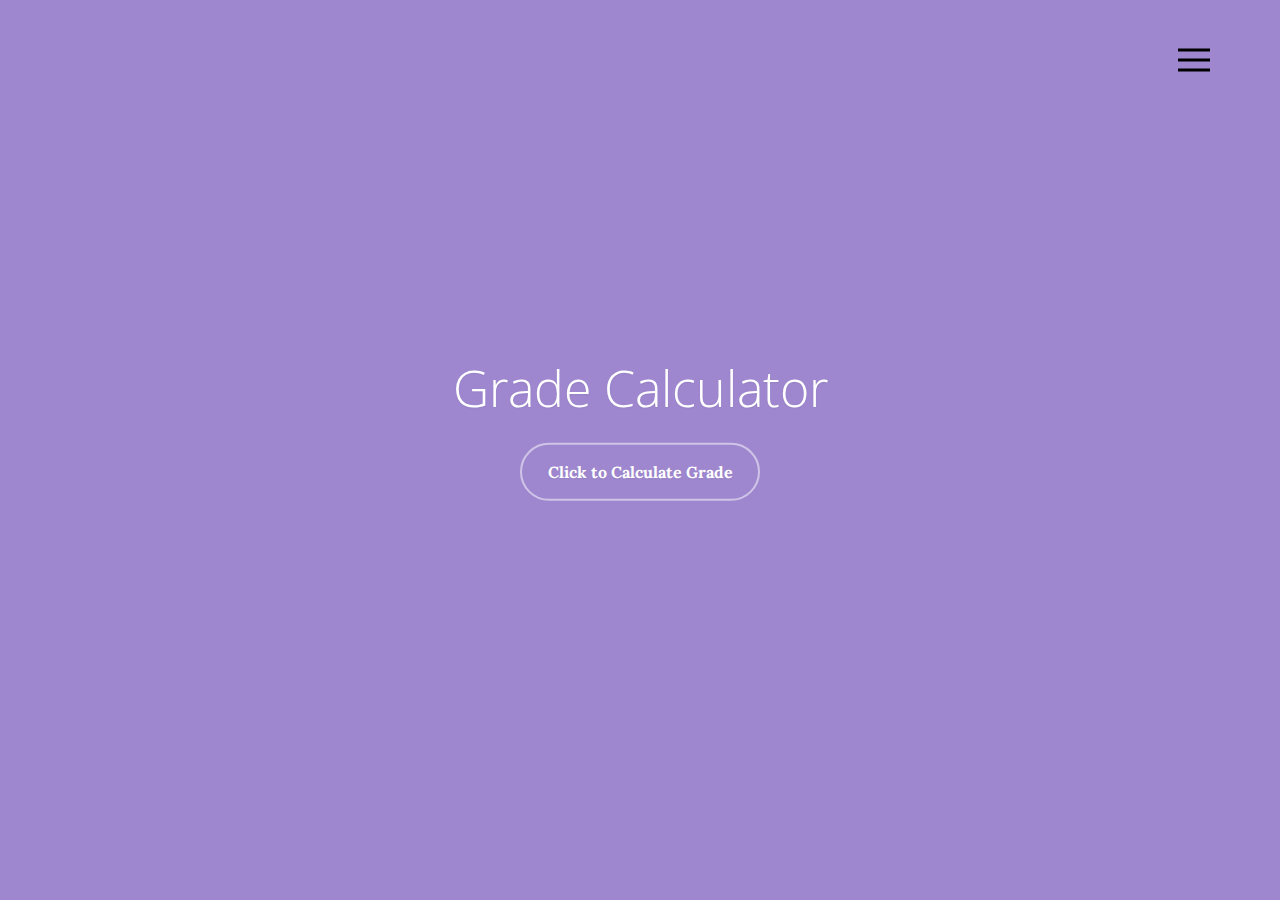
<file: gradecalc.html>
<!doctype html>
<html lang="en" class="no-js">
<head>
	<meta charset="UTF-8">
	<meta name="viewport" content="width=device-width, initial-scale=1">

	<link href='http://fonts.googleapis.com/css?family=Lora:400,700|Open+Sans:400,300,700' rel='stylesheet' type='text/css'>

	<link rel="stylesheet" href="css/reset.css"> <!-- CSS reset -->
	<link rel="stylesheet" href="css/style.css"> <!-- Resource style -->
	<script src="js/modernizr.js"></script> 
  		
	<script src="js/jquery-2.1.1.js"></script>
	<script src="js/main.js"></script> <!-- Resource jQuery -->
	<title>Grade Calculator</title>
</head>
<body>
	<a href="#cd-nav" class="cd-nav-trigger">
		Menu<span><!-- used to create the menu icon --></span>
	</a> <!-- .cd-nav-trigger -->
	
	<main>
		<section class="cd-section services cd-selected">
			<header>
				<div class="cd-title">
					<h2>Grade Calculator</h2>
					
					<!-- <a href="http://codyhouse.co/?p=667">
						<span>
							<svg version="1.1" xmlns="http://www.w3.org/2000/svg" xmlns:xlink="http://www.w3.org/1999/xlink" x="0px" y="0px" width="16px" height="16px" viewBox="0 0 16 16" style="enable-background:new 0 0 16 16;" xml:space="preserve">
								<polygon fill="#FFFFFF" points="15,7 4.4,7 8.4,3 7,1.6 0.6,8 0.6,8 0.6,8 7,14.4 8.4,13 4.4,9 15,9 "/>
							</svg>
						</span>
						Article &amp; Download
					</a> -->
					<a href="#gradeCalculator">
						Click to Calculate Grade
					</a>
				</div> <!-- .cd-title -->
			</header>

			<div class="cd-content" id="gradeCalculator">
			<form class="questions">
			
			<div class="question">
			<input type="text" name="homeworkpoints" id="homeworkpoints" required>
			<label>HomeWork</label>
			</div>
      		
      		<div class="question">
			<input type="text" name="labpoints" id="labpoints" required>
			<label>Lab</label>
			</div>

			<div class="question">
			<input type="text" name="Projectpoints" id="Projectpoints" required>
			<label>Project</label>
			</div>

			<div class="question">
			<input type="text" name="Presentationpoints" id="Presentationpoints" required>
			<label>Presentation</label>
			</div>

			<div class="question">
			<input type="text" name="Midtermpoints" id="Midtermpoints" required>
			<label>Midterm</label>
			</div>

			<div class="question">
			<input type="text" name="FinalPoints" id="FinalPoints" required>
			<label>FinalPoints</label>
			</div>
			</form>
			
			<button class="mybtn" id="compute" onclick="startCalc()">Compute Grade</button>

			<br><br>
			<div class="grade-text" id="finalGradeResult">
			</div>

			</div>


		</section> <!-- .cd-section -->
	</main>
	
	<nav class="cd-nav-container" id="cd-nav">
		<header>
			<h3>Options</h3>
			<a href="#0" class="cd-close-nav">Close</a>
		</header>

		<ul class="cd-nav">
			<li class="cd-selected" data-menu="index">
				<a href="index.html">
					<span>
						<svg class="nc-icon outline" xmlns="http://www.w3.org/2000/svg" xmlns:xlink="http://www.w3.org/1999/xlink" x="0px" y="0px" width="64px" height="64px" viewBox="0 0 64 64"><g transform="translate(0, 0)"> <polyline data-cap="butt" fill="none" stroke="#9e85d0" stroke-width="2" stroke-miterlimit="10" points="10,24.9 10,60 26,60 26,44 38,44 38,60 54,60 54,24.9 " stroke-linejoin="square" stroke-linecap="butt"></polyline> <polyline data-color="color-2" fill="none" stroke="#9e85d0" stroke-width="2" stroke-linecap="square" stroke-miterlimit="10" points=" 4,30 32,6 60,30 " stroke-linejoin="square"></polyline> <rect data-color="color-2" x="26" y="24" fill="none" stroke="#9e85d0" stroke-width="2" stroke-linecap="square" stroke-miterlimit="10" width="12" height="10" stroke-linejoin="square"></rect> </g></svg>
					</span>

					<em>Course</em>
				</a>
			</li>

			<li data-menu="projects">
				<a href="projects.html">
					<span>
						<svg class="nc-icon outline" xmlns="http://www.w3.org/2000/svg" xmlns:xlink="http://www.w3.org/1999/xlink" x="0px" y="0px" width="64px" height="64px" viewBox="0 0 64 64"> <g transform="translate(0, 0)"> <polyline data-color="color-2" fill="none" stroke="#9e85d0" stroke-width="2" stroke-linecap="square" stroke-miterlimit="10" points=" 22,12 22,4 42,4 42,12 " stroke-linejoin="square"></polyline> <line fill="none" stroke="#9e85d0" stroke-width="2" stroke-linecap="square" stroke-miterlimit="10" x1="44" y1="44" x2="20" y2="44" stroke-linejoin="square"></line> <polyline fill="none" stroke="#9e85d0" stroke-width="2" stroke-linecap="square" stroke-miterlimit="10" points="12,44 2,44 2,12 62,12 62,44 52,44 " stroke-linejoin="square"></polyline> <polyline fill="none" stroke="#9e85d0" stroke-width="2" stroke-linecap="square" stroke-miterlimit="10" points="58,44 58,60 6,60 6,44 " stroke-linejoin="square"></polyline> <rect data-color="color-2" x="22" y="22" fill="none" stroke="#9e85d0" stroke-width="2" stroke-linecap="square" stroke-miterlimit="10" width="20" height="10" stroke-linejoin="square"></rect> <rect data-color="color-2" x="12" y="40" fill="none" stroke="#9e85d0" stroke-width="2" stroke-linecap="square" stroke-miterlimit="10" width="8" height="8" stroke-linejoin="square"></rect> <rect data-color="color-2" x="44" y="40" fill="none" stroke="#9e85d0" stroke-width="2" stroke-linecap="square" stroke-miterlimit="10" width="8" height="8" stroke-linejoin="square"></rect> </g> </svg>
					</span>

					<em>Grade Rubric</em>
				</a>
			</li>

			<li data-menu="about">
				<a href="about.html">
					<span>
						<svg class="nc-icon outline" xmlns="http://www.w3.org/2000/svg" xmlns:xlink="http://www.w3.org/1999/xlink" x="0px" y="0px" width="64px" height="64px" viewBox="0 0 64 64"> <g transform="translate(0, 0)"> <polyline data-color="color-2" fill="none" stroke="#9e85d0" stroke-width="2" stroke-linecap="square" stroke-miterlimit="10" points=" 38,16 62,16 62,58 2,58 2,16 26,16 " stroke-linejoin="square"></polyline> <path fill="none" stroke="#9e85d0" stroke-width="2" stroke-linecap="square" stroke-miterlimit="10" d="M38,20H26V8 c0-3.3,2.7-6,6-6h0c3.3,0,6,2.7,6,6V20z" stroke-linejoin="square"></path> <path fill="none" stroke="#9e85d0" stroke-width="2" stroke-linecap="square" stroke-miterlimit="10" d="M20,38L20,38 c-2.2,0-4-1.8-4-4v-2c0-2.2,1.8-4,4-4h0c2.2,0,4,1.8,4,4v2C24,36.2,22.2,38,20,38z" stroke-linejoin="square"></path> <line fill="none" stroke="#9e85d0" stroke-width="2" stroke-linecap="square" stroke-miterlimit="10" x1="38" y1="36" x2="54" y2="36" stroke-linejoin="square"></line> <line fill="none" stroke="#9e85d0" stroke-width="2" stroke-linecap="square" stroke-miterlimit="10" x1="38" y1="44" x2="48" y2="44" stroke-linejoin="square"></line> <path fill="none" stroke="#9e85d0" stroke-width="2" stroke-linecap="square" stroke-miterlimit="10" d="M30,48H10v0 c0-3.3,2.7-6,6-6h8C27.3,42,30,44.7,30,48L30,48z" stroke-linejoin="square"></path> <line fill="none" stroke="#9e85d0" stroke-width="2" stroke-linecap="square" stroke-miterlimit="10" x1="32" y1="12" x2="32" y2="10" stroke-linejoin="square"></line> </g> </svg>
					</span>

					<em>Select Student</em>
				</a>
			</li>

			<li data-menu="services">
				<a href="services.html">
					<span>
						<svg class="nc-icon outline" xmlns="http://www.w3.org/2000/svg" xmlns:xlink="http://www.w3.org/1999/xlink" x="0px" y="0px" width="64px" height="64px" viewBox="0 0 64 64"><g transform="translate(0, 0)"> <line data-cap="butt" data-color="color-2" fill="none" stroke="#9e85d0" stroke-width="2" stroke-miterlimit="10" x1="46" y1="56" x2="58" y2="44" stroke-linejoin="square" stroke-linecap="butt"></line> <line data-cap="butt" data-color="color-2" fill="none" stroke="#9e85d0" stroke-width="2" stroke-miterlimit="10" x1="24" y1="10" x2="12" y2="22" stroke-linejoin="square" stroke-linecap="butt"></line> <polyline data-color="color-2" fill="none" stroke="#9e85d0" stroke-width="2" stroke-linecap="square" stroke-miterlimit="10" points=" 19,29 6,16 18,4 31,17 " stroke-linejoin="square"></polyline> <polyline data-color="color-2" fill="none" stroke="#9e85d0" stroke-width="2" stroke-linecap="square" stroke-miterlimit="10" points=" 45,31 58,44 60,58 46,56 33,43 " stroke-linejoin="square"></polyline> <rect x="21.1" y="2.7" transform="matrix(0.7071 0.7071 -0.7071 0.7071 31 -12.8406)" fill="none" stroke="#9e85d0" stroke-width="2" stroke-linecap="square" stroke-miterlimit="10" width="19.8" height="56.6" stroke-linejoin="square"></rect> <line fill="none" stroke="#9e85d0" stroke-width="2" stroke-linecap="square" stroke-miterlimit="10" x1="24" y1="24" x2="30" y2="30" stroke-linejoin="square"></line> <line fill="none" stroke="#9e85d0" stroke-width="2" stroke-linecap="square" stroke-miterlimit="10" x1="18" y1="30" x2="22" y2="34" stroke-linejoin="square"></line> <line fill="none" stroke="#9e85d0" stroke-width="2" stroke-linecap="square" stroke-miterlimit="10" x1="36" y1="12" x2="42" y2="18" stroke-linejoin="square"></line> <line fill="none" stroke="#9e85d0" stroke-width="2" stroke-linecap="square" stroke-miterlimit="10" x1="30" y1="18" x2="34" y2="22" stroke-linejoin="square"></line> <line fill="none" stroke="#9e85d0" stroke-width="2" stroke-linecap="square" stroke-miterlimit="10" x1="12" y1="36" x2="18" y2="42" stroke-linejoin="square"></line> </g></svg>
					</span>

					<em>Grade Calculator</em>
				</a>
			</li>
			<li data-menu="careers">
				<a href="careers.html">
					<span>
					<svg class="nc-icon outline" xmlns="http://www.w3.org/2000/svg" xmlns:xlink="http://www.w3.org/1999/xlink" x="0px" y="0px" width="64px" height="64px" viewBox="0 0 64 64"><g transform="translate(0, 0)"> <polyline data-cap="butt" data-color="color-2" fill="none" stroke="#9e85d0" stroke-width="2" stroke-miterlimit="10" points="10,18 32,36 54,18 " stroke-linejoin="square" stroke-linecap="butt"></polyline> <rect x="2" y="10" fill="none" stroke="#9e85d0" stroke-width="2" stroke-linecap="square" stroke-miterlimit="10" width="60" height="44" stroke-linejoin="square"></rect> <line data-cap="butt" data-color="color-2" fill="none" stroke="#9e85d0" stroke-width="2" stroke-miterlimit="10" x1="10" y1="44" x2="18" y2="34" stroke-linejoin="square" stroke-linecap="butt"></line> <line data-cap="butt" data-color="color-2" fill="none" stroke="#9e85d0" stroke-width="2" stroke-miterlimit="10" x1="54" y1="44" x2="46" y2="34" stroke-linejoin="square" stroke-linecap="butt"></line> </g></svg>
					</span>
					<em>Class Info</em>
				</a>
			</li>
			<li data-menu="careers">
				<a href="careers.html">
					<span>
						<svg class="nc-icon outline" xmlns="http://www.w3.org/2000/svg" xmlns:xlink="http://www.w3.org/1999/xlink" x="0px" y="0px" width="64px" height="64px" viewBox="0 0 64 64"> <g transform="translate(0, 0)"> <polyline data-cap="butt" data-color="color-2" fill="none" stroke="#9e85d0" stroke-width="2" stroke-miterlimit="10" points="24,40 28,48 36,48 40,40 " stroke-linejoin="square" stroke-linecap="butt"></polyline> <line data-cap="butt" data-color="color-2" fill="none" stroke="#9e85d0" stroke-width="2" stroke-miterlimit="10" x1="24" y1="62" x2="28" y2="48" stroke-linejoin="square" stroke-linecap="butt"></line> <line data-cap="butt" data-color="color-2" fill="none" stroke="#9e85d0" stroke-width="2" stroke-miterlimit="10" x1="36" y1="48" x2="40" y2="62" stroke-linejoin="square" stroke-linecap="butt"></line> <path data-cap="butt" fill="none" stroke="#9e85d0" stroke-width="2" stroke-miterlimit="10" d="M39.7,40H40c12.2,0,22,9.8,22,22v0H2 v0c0-12.2,9.8-22,22-22h0.3" stroke-linejoin="square" stroke-linecap="butt"></path> <path data-cap="butt" fill="none" stroke="#9e85d0" stroke-width="2" stroke-miterlimit="10" d="M47.9,27.5C47.2,35.7,40.3,42,32,42 h0c-8.3,0-15.2-6.4-15.9-14.5" stroke-linejoin="square" stroke-linecap="butt"></path> <path fill="none" stroke="#9e85d0" stroke-width="2" stroke-linecap="square" stroke-miterlimit="10" d="M16,18c0-8.8,7.2-16,16-16 h0c8.8,0,16,7.2,16,16" stroke-linejoin="square"></path> <path data-color="color-2" fill="none" stroke="#9e85d0" stroke-width="2" stroke-linecap="square" stroke-miterlimit="10" d="M12.1,18 c0,0.3-0.1,0.7-0.1,1c0,6.1,4.9,11,11,11c3.7,0,7-1.9,9-4.7c2,2.8,5.3,4.7,9,4.7c6.1,0,11-4.9,11-11c0-0.3,0-0.7-0.1-1H12.1z" stroke-linejoin="square"></path> </g> </svg>
					</span>

					<em>LogOut</em>
				</a>
			</li>
		</ul> <!-- .cd-3d-nav -->
	</nav>

	<div class="cd-overlay"><!-- shadow layer visible when navigation is visible --></div>

</body>
</html>
</file>
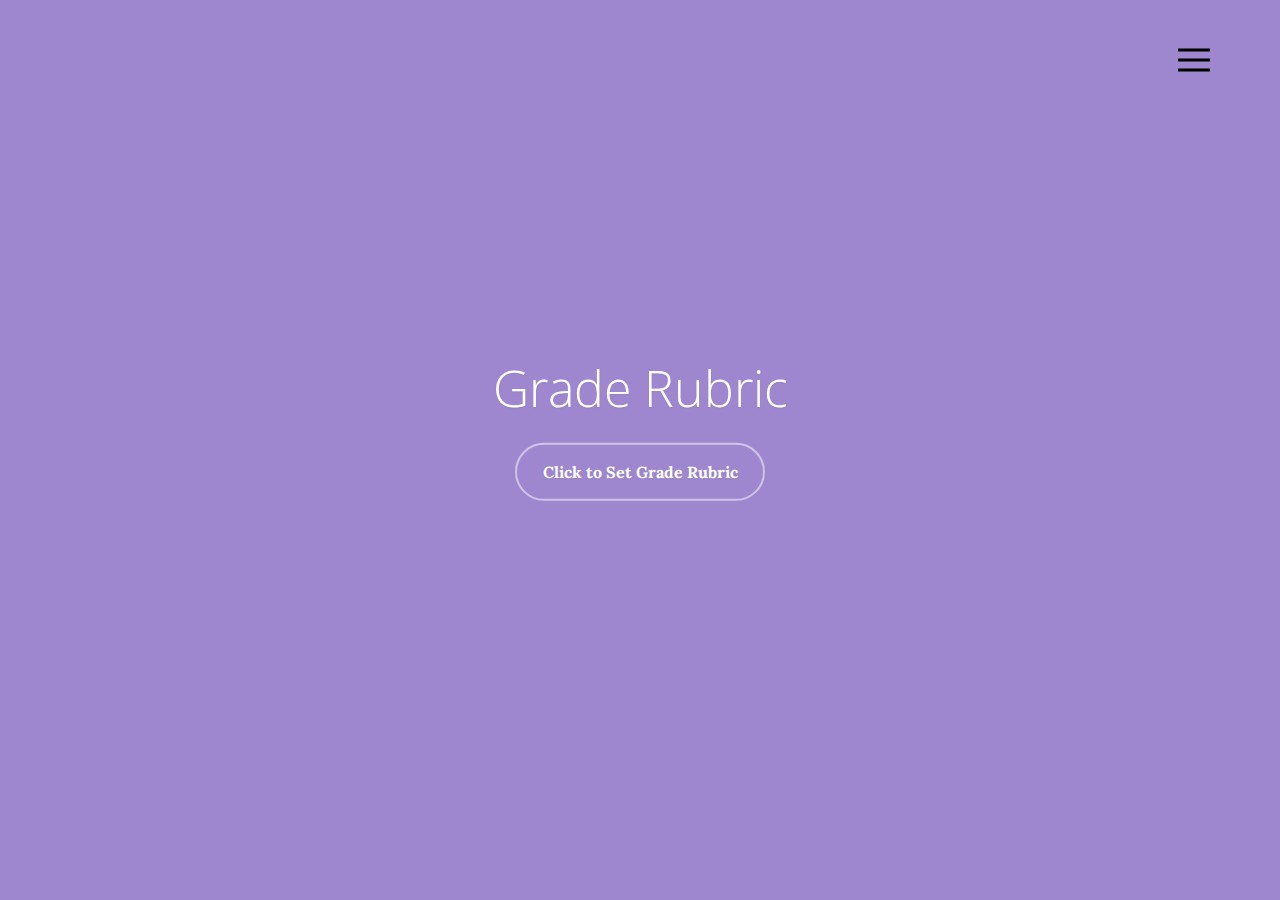
<file: graderubric.html>
<!doctype html>
<html lang="en" class="no-js">
<head>
	<meta charset="UTF-8">
	<meta name="viewport" content="width=device-width, initial-scale=1">

	<link href='http://fonts.googleapis.com/css?family=Lora:400,700|Open+Sans:400,300,700' rel='stylesheet' type='text/css'>

	<link rel="stylesheet" href="css/reset.css"> <!-- CSS reset -->
	<link rel="stylesheet" href="css/style.css"> <!-- Resource style -->
	<script src="js/modernizr.js"></script> <!-- Modernizr -->

	<script src="js/jquery-2.1.1.js"></script>
	<script src="js/main.js"></script> <!-- Resource jQuery -->
	<title>Grade Calculator</title>

</head>
<body>

	<a href="#cd-nav" class="cd-nav-trigger">
		Menu<span><!-- used to create the menu icon --></span>
	</a> <!-- .cd-nav-trigger -->

	<main>
		<section class="cd-section projects cd-selected">

			<header>
				<div class="cd-title">
					<h2>Grade Rubric</h2>

					<a href="#gradeSetter">
						Click to Set Grade Rubric
					</a>
				</div> <!-- .cd-title -->
			</header>

			<div class="cd-content" id="gradeSetter">
				<div id="setterPage">
					<h2 class="Points"><strong>Points</strong></h2><br>
					<div class="inline-sliders">
					<h4>HomeWorks</h4>
					<div id="hw"></div>
					</div>
					<div class="inline-sliders">
					<h4>Labs</h4>
		   			<div id="labs"></div>
					</div>

		   			<div class="inline-sliders">
		   			<h4>Project</h4>
		   			<div id="project"></div>
		   			</div>

		   			<div class="inline-sliders">
		   				<h4>Presentation</h4>
		   				<div id="presentation"></div>
		   			</div>

		   			<div class="inline-sliders">
		   			<h4>Midterm</h4>
		   			<div id="midterm"></div>
		   			</div>

		   			<div class="inline-sliders">
		   			<h4>Final</h4>
		   			<div id="final"></div>
		   			</div>
		   			<br>
		   			<div class="setter-buttons">
      					<button id="setPoints" onclick="update_TestMax_Values()">Set Points</button>
					</div>
      			</div>

      			<div id="setPercent">
					<h2 class="Points"><strong>Scaling Percent</strong></h2><br>
					<div class="inline-sliders">
					<h4>HomeWorks</h4>
					<div id="hw_scale"></div>
					</div>
					<div class="inline-sliders">
					<h4>Labs</h4>
		   			<div id="labs_scale"></div>
					</div>

		   			<div class="inline-sliders">
		   			<h4>Project</h4>
		   			<div id="project_scale"></div>
		   			</div>

		   			<div class="inline-sliders">
		   				<h4>Presentation</h4>
		   				<div id="presentation_scale"></div>
		   			</div>

		   			<div class="inline-sliders">
		   			<h4>Midterm</h4>
		   			<div id="midterm_scale"></div>
		   			</div>

		   			<div class="inline-sliders">
		   			<h4>Final</h4>
		   			<div id="final_scale"></div>
		   			</div>
		   			<br>
		   			<div class="setter-buttons" style="left: 28%;">
      					<button id="setScaling" onclick="update_TestPercentage_Values()">Set Percentages</button>
					</div>
      			</div>


      			<div id="setGradeLetter">
					<h2 class="Points"><strong>Letter Grade Range</strong></h2><br>

					<div class="inline-sliders">
					<h4>A</h4>
					<div id="A_Grade"></div>
					</div>

					<div class="inline-sliders">
					<h4>B</h4>
		   			<div id="B_Grade"></div>
					</div>

		   			<div class="inline-sliders">
		   			<h4>C</h4>
		   			<div id="C_Grade"></div>
		   			</div>

		   			<div class="inline-sliders">
		   				<h4>D</h4>
		   				<div id="D_Grade"></div>
		   			</div>

		   			<div class="inline-sliders">
		   			<h4>F</h4>
		   			<div id="F_Grade"></div>
		   			</div>

		   			<br>
		   			<div class="setter-buttons" style="left: 28%;">
      					<button id="setLetterGrade" onclick="update_final_GradeRange()">Set LetterGrade</button>
					</div>
      			</div>



		</section> <!-- .cd-section -->
	</main>

	<nav class="cd-nav-container" id="cd-nav">
		<header>
			<h3>Options</h3>
			<a href="#0" class="cd-close-nav">Close</a>
		</header>

		<ul class="cd-nav">
			<li class="cd-selected" data-menu="index">
				<a href="index.html">
					<span>
						<svg class="nc-icon outline" xmlns="http://www.w3.org/2000/svg" xmlns:xlink="http://www.w3.org/1999/xlink" x="0px" y="0px" width="64px" height="64px" viewBox="0 0 64 64"><g transform="translate(0, 0)"> <polyline data-cap="butt" fill="none" stroke="#9e85d0" stroke-width="2" stroke-miterlimit="10" points="10,24.9 10,60 26,60 26,44 38,44 38,60 54,60 54,24.9 " stroke-linejoin="square" stroke-linecap="butt"></polyline> <polyline data-color="color-2" fill="none" stroke="#9e85d0" stroke-width="2" stroke-linecap="square" stroke-miterlimit="10" points=" 4,30 32,6 60,30 " stroke-linejoin="square"></polyline> <rect data-color="color-2" x="26" y="24" fill="none" stroke="#9e85d0" stroke-width="2" stroke-linecap="square" stroke-miterlimit="10" width="12" height="10" stroke-linejoin="square"></rect> </g></svg>
					</span>

					<em>Course</em>
				</a>
			</li>

			<li data-menu="projects">
				<a href="projects.html">
					<span>
						<svg class="nc-icon outline" xmlns="http://www.w3.org/2000/svg" xmlns:xlink="http://www.w3.org/1999/xlink" x="0px" y="0px" width="64px" height="64px" viewBox="0 0 64 64"> <g transform="translate(0, 0)"> <polyline data-color="color-2" fill="none" stroke="#9e85d0" stroke-width="2" stroke-linecap="square" stroke-miterlimit="10" points=" 22,12 22,4 42,4 42,12 " stroke-linejoin="square"></polyline> <line fill="none" stroke="#9e85d0" stroke-width="2" stroke-linecap="square" stroke-miterlimit="10" x1="44" y1="44" x2="20" y2="44" stroke-linejoin="square"></line> <polyline fill="none" stroke="#9e85d0" stroke-width="2" stroke-linecap="square" stroke-miterlimit="10" points="12,44 2,44 2,12 62,12 62,44 52,44 " stroke-linejoin="square"></polyline> <polyline fill="none" stroke="#9e85d0" stroke-width="2" stroke-linecap="square" stroke-miterlimit="10" points="58,44 58,60 6,60 6,44 " stroke-linejoin="square"></polyline> <rect data-color="color-2" x="22" y="22" fill="none" stroke="#9e85d0" stroke-width="2" stroke-linecap="square" stroke-miterlimit="10" width="20" height="10" stroke-linejoin="square"></rect> <rect data-color="color-2" x="12" y="40" fill="none" stroke="#9e85d0" stroke-width="2" stroke-linecap="square" stroke-miterlimit="10" width="8" height="8" stroke-linejoin="square"></rect> <rect data-color="color-2" x="44" y="40" fill="none" stroke="#9e85d0" stroke-width="2" stroke-linecap="square" stroke-miterlimit="10" width="8" height="8" stroke-linejoin="square"></rect> </g> </svg>
					</span>

					<em>Grade Rubric</em>
				</a>
			</li>

			<li data-menu="about">
				<a href="about.html">
					<span>
						<svg class="nc-icon outline" xmlns="http://www.w3.org/2000/svg" xmlns:xlink="http://www.w3.org/1999/xlink" x="0px" y="0px" width="64px" height="64px" viewBox="0 0 64 64"> <g transform="translate(0, 0)"> <polyline data-color="color-2" fill="none" stroke="#9e85d0" stroke-width="2" stroke-linecap="square" stroke-miterlimit="10" points=" 38,16 62,16 62,58 2,58 2,16 26,16 " stroke-linejoin="square"></polyline> <path fill="none" stroke="#9e85d0" stroke-width="2" stroke-linecap="square" stroke-miterlimit="10" d="M38,20H26V8 c0-3.3,2.7-6,6-6h0c3.3,0,6,2.7,6,6V20z" stroke-linejoin="square"></path> <path fill="none" stroke="#9e85d0" stroke-width="2" stroke-linecap="square" stroke-miterlimit="10" d="M20,38L20,38 c-2.2,0-4-1.8-4-4v-2c0-2.2,1.8-4,4-4h0c2.2,0,4,1.8,4,4v2C24,36.2,22.2,38,20,38z" stroke-linejoin="square"></path> <line fill="none" stroke="#9e85d0" stroke-width="2" stroke-linecap="square" stroke-miterlimit="10" x1="38" y1="36" x2="54" y2="36" stroke-linejoin="square"></line> <line fill="none" stroke="#9e85d0" stroke-width="2" stroke-linecap="square" stroke-miterlimit="10" x1="38" y1="44" x2="48" y2="44" stroke-linejoin="square"></line> <path fill="none" stroke="#9e85d0" stroke-width="2" stroke-linecap="square" stroke-miterlimit="10" d="M30,48H10v0 c0-3.3,2.7-6,6-6h8C27.3,42,30,44.7,30,48L30,48z" stroke-linejoin="square"></path> <line fill="none" stroke="#9e85d0" stroke-width="2" stroke-linecap="square" stroke-miterlimit="10" x1="32" y1="12" x2="32" y2="10" stroke-linejoin="square"></line> </g> </svg>
					</span>

					<em>Select Student</em>
				</a>
			</li>

			<li data-menu="services">
				<a href="services.html">
					<span>
						<svg class="nc-icon outline" xmlns="http://www.w3.org/2000/svg" xmlns:xlink="http://www.w3.org/1999/xlink" x="0px" y="0px" width="64px" height="64px" viewBox="0 0 64 64"><g transform="translate(0, 0)"> <line data-cap="butt" data-color="color-2" fill="none" stroke="#9e85d0" stroke-width="2" stroke-miterlimit="10" x1="46" y1="56" x2="58" y2="44" stroke-linejoin="square" stroke-linecap="butt"></line> <line data-cap="butt" data-color="color-2" fill="none" stroke="#9e85d0" stroke-width="2" stroke-miterlimit="10" x1="24" y1="10" x2="12" y2="22" stroke-linejoin="square" stroke-linecap="butt"></line> <polyline data-color="color-2" fill="none" stroke="#9e85d0" stroke-width="2" stroke-linecap="square" stroke-miterlimit="10" points=" 19,29 6,16 18,4 31,17 " stroke-linejoin="square"></polyline> <polyline data-color="color-2" fill="none" stroke="#9e85d0" stroke-width="2" stroke-linecap="square" stroke-miterlimit="10" points=" 45,31 58,44 60,58 46,56 33,43 " stroke-linejoin="square"></polyline> <rect x="21.1" y="2.7" transform="matrix(0.7071 0.7071 -0.7071 0.7071 31 -12.8406)" fill="none" stroke="#9e85d0" stroke-width="2" stroke-linecap="square" stroke-miterlimit="10" width="19.8" height="56.6" stroke-linejoin="square"></rect> <line fill="none" stroke="#9e85d0" stroke-width="2" stroke-linecap="square" stroke-miterlimit="10" x1="24" y1="24" x2="30" y2="30" stroke-linejoin="square"></line> <line fill="none" stroke="#9e85d0" stroke-width="2" stroke-linecap="square" stroke-miterlimit="10" x1="18" y1="30" x2="22" y2="34" stroke-linejoin="square"></line> <line fill="none" stroke="#9e85d0" stroke-width="2" stroke-linecap="square" stroke-miterlimit="10" x1="36" y1="12" x2="42" y2="18" stroke-linejoin="square"></line> <line fill="none" stroke="#9e85d0" stroke-width="2" stroke-linecap="square" stroke-miterlimit="10" x1="30" y1="18" x2="34" y2="22" stroke-linejoin="square"></line> <line fill="none" stroke="#9e85d0" stroke-width="2" stroke-linecap="square" stroke-miterlimit="10" x1="12" y1="36" x2="18" y2="42" stroke-linejoin="square"></line> </g></svg>
					</span>

					<em>Grade Calculator</em>
				</a>
			</li>
			<li data-menu="careers">
				<a href="careers.html">
					<span>
					<svg class="nc-icon outline" xmlns="http://www.w3.org/2000/svg" xmlns:xlink="http://www.w3.org/1999/xlink" x="0px" y="0px" width="64px" height="64px" viewBox="0 0 64 64"><g transform="translate(0, 0)"> <polyline data-cap="butt" data-color="color-2" fill="none" stroke="#9e85d0" stroke-width="2" stroke-miterlimit="10" points="10,18 32,36 54,18 " stroke-linejoin="square" stroke-linecap="butt"></polyline> <rect x="2" y="10" fill="none" stroke="#9e85d0" stroke-width="2" stroke-linecap="square" stroke-miterlimit="10" width="60" height="44" stroke-linejoin="square"></rect> <line data-cap="butt" data-color="color-2" fill="none" stroke="#9e85d0" stroke-width="2" stroke-miterlimit="10" x1="10" y1="44" x2="18" y2="34" stroke-linejoin="square" stroke-linecap="butt"></line> <line data-cap="butt" data-color="color-2" fill="none" stroke="#9e85d0" stroke-width="2" stroke-miterlimit="10" x1="54" y1="44" x2="46" y2="34" stroke-linejoin="square" stroke-linecap="butt"></line> </g></svg>
					</span>
					<em>Class Info</em>
				</a>
			</li>
			<li data-menu="careers">
				<a href="careers.html">
					<span>
						<svg class="nc-icon outline" xmlns="http://www.w3.org/2000/svg" xmlns:xlink="http://www.w3.org/1999/xlink" x="0px" y="0px" width="64px" height="64px" viewBox="0 0 64 64"> <g transform="translate(0, 0)"> <polyline data-cap="butt" data-color="color-2" fill="none" stroke="#9e85d0" stroke-width="2" stroke-miterlimit="10" points="24,40 28,48 36,48 40,40 " stroke-linejoin="square" stroke-linecap="butt"></polyline> <line data-cap="butt" data-color="color-2" fill="none" stroke="#9e85d0" stroke-width="2" stroke-miterlimit="10" x1="24" y1="62" x2="28" y2="48" stroke-linejoin="square" stroke-linecap="butt"></line> <line data-cap="butt" data-color="color-2" fill="none" stroke="#9e85d0" stroke-width="2" stroke-miterlimit="10" x1="36" y1="48" x2="40" y2="62" stroke-linejoin="square" stroke-linecap="butt"></line> <path data-cap="butt" fill="none" stroke="#9e85d0" stroke-width="2" stroke-miterlimit="10" d="M39.7,40H40c12.2,0,22,9.8,22,22v0H2 v0c0-12.2,9.8-22,22-22h0.3" stroke-linejoin="square" stroke-linecap="butt"></path> <path data-cap="butt" fill="none" stroke="#9e85d0" stroke-width="2" stroke-miterlimit="10" d="M47.9,27.5C47.2,35.7,40.3,42,32,42 h0c-8.3,0-15.2-6.4-15.9-14.5" stroke-linejoin="square" stroke-linecap="butt"></path> <path fill="none" stroke="#9e85d0" stroke-width="2" stroke-linecap="square" stroke-miterlimit="10" d="M16,18c0-8.8,7.2-16,16-16 h0c8.8,0,16,7.2,16,16" stroke-linejoin="square"></path> <path data-color="color-2" fill="none" stroke="#9e85d0" stroke-width="2" stroke-linecap="square" stroke-miterlimit="10" d="M12.1,18 c0,0.3-0.1,0.7-0.1,1c0,6.1,4.9,11,11,11c3.7,0,7-1.9,9-4.7c2,2.8,5.3,4.7,9,4.7c6.1,0,11-4.9,11-11c0-0.3,0-0.7-0.1-1H12.1z" stroke-linejoin="square"></path> </g> </svg>
					</span>

					<em>LogOut</em>
				</a>
			</li>
		</ul> <!-- .cd-3d-nav -->
	</nav>

	<div class="cd-overlay"><!-- shadow layer visible when navigation is visible --></div>


</body>
</html>
</file>
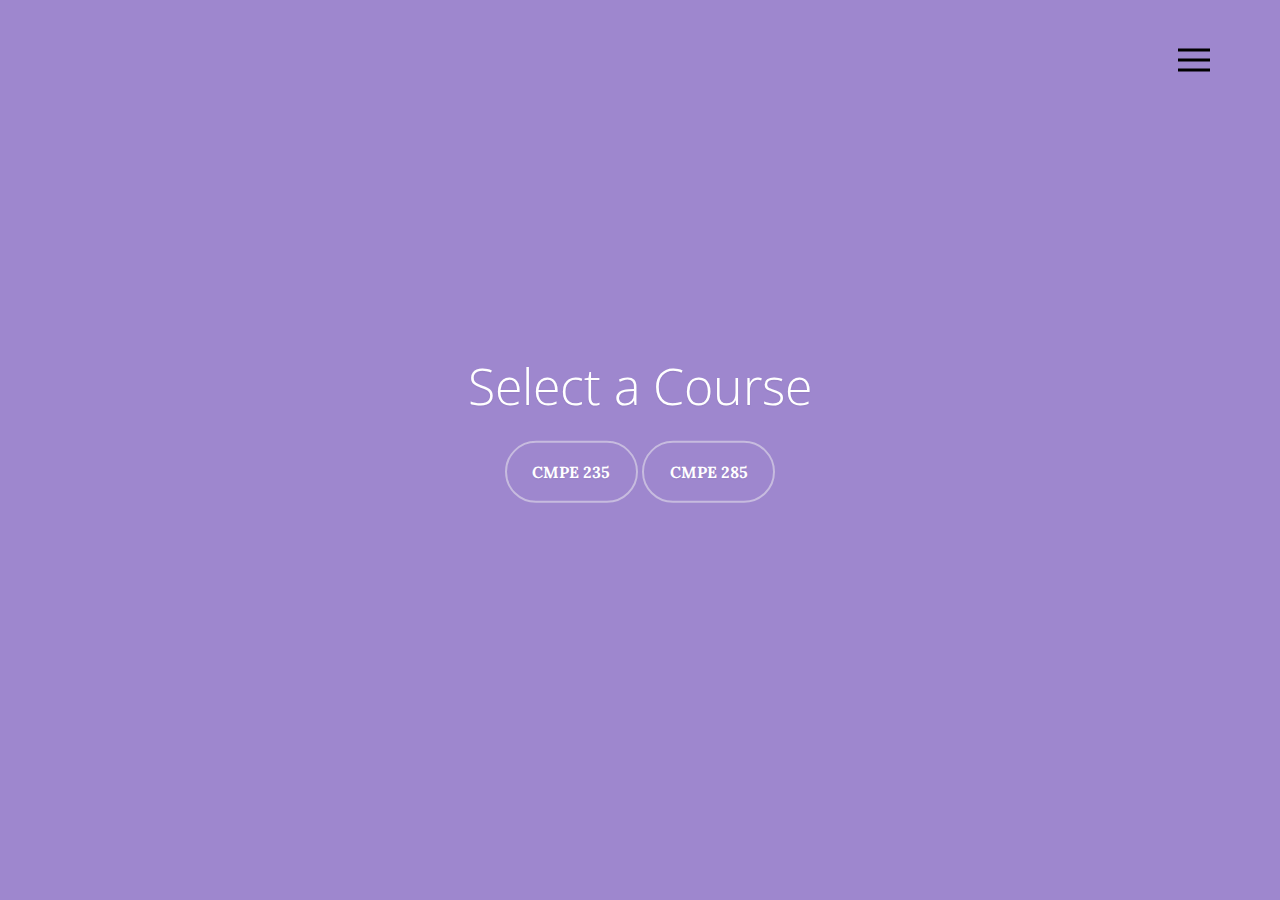
<file: home.html>
<!doctype html>
<html lang="en" class="no-js">
<head>
	<meta charset="UTF-8">
	<meta name="viewport" content="width=device-width, initial-scale=1">

	<link href='http://fonts.googleapis.com/css?family=Lora:400,700|Open+Sans:400,300,700' rel='stylesheet' type='text/css'>

	<link rel="stylesheet" href="css/reset.css"> <!-- CSS reset -->
	<link rel="stylesheet" href="css/style.css"> <!-- Resource style -->
	<script src="js/modernizr.js"></script> <!-- Modernizr -->

	<title>Grade Calculator</title>
</head>
<body>
	<a href="#cd-nav" class="cd-nav-trigger">
		Menu<span><!-- used to create the menu icon --></span>
	</a> <!-- .cd-nav-trigger -->

	<main>
		<section class="cd-section index cd-selected">
			<header>
				<div class="cd-title">
					<h2>Select a Course</h2>
					<button  class="course-btn" id="course1">CMPE 235</button>
 					<button  class="course-btn" id="course2">CMPE 285</button>
 					<div class="show-hide-course hidemyContent">
 						<h3>Scroll Down to View GreenSheeet</h3>
 					</div>
				</div> <!-- .cd-title -->
			</header>

			<div class="cd-content main-course">
				<div id="courseInfo" class="section course-info">
				</div>
			</div>

		</section> <!-- .cd-section -->
	</main>

	<nav class="cd-nav-container" id="cd-nav">
		<header>
			<h3>Options</h3>
			<a href="#0" class="cd-close-nav">Close</a>
		</header>

		<ul class="cd-nav">
			<li class="cd-selected" data-menu="home">
				<a href="home.html">
					<span>
						<svg class="nc-icon outline" xmlns="http://www.w3.org/2000/svg" xmlns:xlink="http://www.w3.org/1999/xlink" x="0px" y="0px" width="64px" height="64px" viewBox="0 0 64 64"><g transform="translate(0, 0)"> <polyline data-cap="butt" fill="none" stroke="#9e85d0" stroke-width="2" stroke-miterlimit="10" points="10,24.9 10,60 26,60 26,44 38,44 38,60 54,60 54,24.9 " stroke-linejoin="square" stroke-linecap="butt"></polyline> <polyline data-color="color-2" fill="none" stroke="#9e85d0" stroke-width="2" stroke-linecap="square" stroke-miterlimit="10" points=" 4,30 32,6 60,30 " stroke-linejoin="square"></polyline> <rect data-color="color-2" x="26" y="24" fill="none" stroke="#9e85d0" stroke-width="2" stroke-linecap="square" stroke-miterlimit="10" width="12" height="10" stroke-linejoin="square"></rect> </g></svg>
					</span>

					<em>Course</em>
				</a>
			</li>

			<li data-menu="graderubric">
				<a href="graderubric.html">
					<span>
						<svg class="nc-icon outline" xmlns="http://www.w3.org/2000/svg" xmlns:xlink="http://www.w3.org/1999/xlink" x="0px" y="0px" width="64px" height="64px" viewBox="0 0 64 64"> <g transform="translate(0, 0)"> <polyline data-color="color-2" fill="none" stroke="#9e85d0" stroke-width="2" stroke-linecap="square" stroke-miterlimit="10" points=" 22,12 22,4 42,4 42,12 " stroke-linejoin="square"></polyline> <line fill="none" stroke="#9e85d0" stroke-width="2" stroke-linecap="square" stroke-miterlimit="10" x1="44" y1="44" x2="20" y2="44" stroke-linejoin="square"></line> <polyline fill="none" stroke="#9e85d0" stroke-width="2" stroke-linecap="square" stroke-miterlimit="10" points="12,44 2,44 2,12 62,12 62,44 52,44 " stroke-linejoin="square"></polyline> <polyline fill="none" stroke="#9e85d0" stroke-width="2" stroke-linecap="square" stroke-miterlimit="10" points="58,44 58,60 6,60 6,44 " stroke-linejoin="square"></polyline> <rect data-color="color-2" x="22" y="22" fill="none" stroke="#9e85d0" stroke-width="2" stroke-linecap="square" stroke-miterlimit="10" width="20" height="10" stroke-linejoin="square"></rect> <rect data-color="color-2" x="12" y="40" fill="none" stroke="#9e85d0" stroke-width="2" stroke-linecap="square" stroke-miterlimit="10" width="8" height="8" stroke-linejoin="square"></rect> <rect data-color="color-2" x="44" y="40" fill="none" stroke="#9e85d0" stroke-width="2" stroke-linecap="square" stroke-miterlimit="10" width="8" height="8" stroke-linejoin="square"></rect> </g> </svg>
					</span>

					<em>Grade Rubric</em>
				</a>
			</li>

			<li data-menu="selectstudent">
				<a href="selectstudent.html">
					<span>
						<svg class="nc-icon outline" xmlns="http://www.w3.org/2000/svg" xmlns:xlink="http://www.w3.org/1999/xlink" x="0px" y="0px" width="64px" height="64px" viewBox="0 0 64 64"> <g transform="translate(0, 0)"> <polyline data-color="color-2" fill="none" stroke="#9e85d0" stroke-width="2" stroke-linecap="square" stroke-miterlimit="10" points=" 38,16 62,16 62,58 2,58 2,16 26,16 " stroke-linejoin="square"></polyline> <path fill="none" stroke="#9e85d0" stroke-width="2" stroke-linecap="square" stroke-miterlimit="10" d="M38,20H26V8 c0-3.3,2.7-6,6-6h0c3.3,0,6,2.7,6,6V20z" stroke-linejoin="square"></path> <path fill="none" stroke="#9e85d0" stroke-width="2" stroke-linecap="square" stroke-miterlimit="10" d="M20,38L20,38 c-2.2,0-4-1.8-4-4v-2c0-2.2,1.8-4,4-4h0c2.2,0,4,1.8,4,4v2C24,36.2,22.2,38,20,38z" stroke-linejoin="square"></path> <line fill="none" stroke="#9e85d0" stroke-width="2" stroke-linecap="square" stroke-miterlimit="10" x1="38" y1="36" x2="54" y2="36" stroke-linejoin="square"></line> <line fill="none" stroke="#9e85d0" stroke-width="2" stroke-linecap="square" stroke-miterlimit="10" x1="38" y1="44" x2="48" y2="44" stroke-linejoin="square"></line> <path fill="none" stroke="#9e85d0" stroke-width="2" stroke-linecap="square" stroke-miterlimit="10" d="M30,48H10v0 c0-3.3,2.7-6,6-6h8C27.3,42,30,44.7,30,48L30,48z" stroke-linejoin="square"></path> <line fill="none" stroke="#9e85d0" stroke-width="2" stroke-linecap="square" stroke-miterlimit="10" x1="32" y1="12" x2="32" y2="10" stroke-linejoin="square"></line> </g> </svg>
					</span>

					<em>Select Student</em>
				</a>
			</li>

			<li data-menu="gradecalc">
				<a href="gradecalc.html">
					<span>
						<svg class="nc-icon outline" xmlns="http://www.w3.org/2000/svg" xmlns:xlink="http://www.w3.org/1999/xlink" x="0px" y="0px" width="64px" height="64px" viewBox="0 0 64 64"><g transform="translate(0, 0)"> <line data-cap="butt" data-color="color-2" fill="none" stroke="#9e85d0" stroke-width="2" stroke-miterlimit="10" x1="46" y1="56" x2="58" y2="44" stroke-linejoin="square" stroke-linecap="butt"></line> <line data-cap="butt" data-color="color-2" fill="none" stroke="#9e85d0" stroke-width="2" stroke-miterlimit="10" x1="24" y1="10" x2="12" y2="22" stroke-linejoin="square" stroke-linecap="butt"></line> <polyline data-color="color-2" fill="none" stroke="#9e85d0" stroke-width="2" stroke-linecap="square" stroke-miterlimit="10" points=" 19,29 6,16 18,4 31,17 " stroke-linejoin="square"></polyline> <polyline data-color="color-2" fill="none" stroke="#9e85d0" stroke-width="2" stroke-linecap="square" stroke-miterlimit="10" points=" 45,31 58,44 60,58 46,56 33,43 " stroke-linejoin="square"></polyline> <rect x="21.1" y="2.7" transform="matrix(0.7071 0.7071 -0.7071 0.7071 31 -12.8406)" fill="none" stroke="#9e85d0" stroke-width="2" stroke-linecap="square" stroke-miterlimit="10" width="19.8" height="56.6" stroke-linejoin="square"></rect> <line fill="none" stroke="#9e85d0" stroke-width="2" stroke-linecap="square" stroke-miterlimit="10" x1="24" y1="24" x2="30" y2="30" stroke-linejoin="square"></line> <line fill="none" stroke="#9e85d0" stroke-width="2" stroke-linecap="square" stroke-miterlimit="10" x1="18" y1="30" x2="22" y2="34" stroke-linejoin="square"></line> <line fill="none" stroke="#9e85d0" stroke-width="2" stroke-linecap="square" stroke-miterlimit="10" x1="36" y1="12" x2="42" y2="18" stroke-linejoin="square"></line> <line fill="none" stroke="#9e85d0" stroke-width="2" stroke-linecap="square" stroke-miterlimit="10" x1="30" y1="18" x2="34" y2="22" stroke-linejoin="square"></line> <line fill="none" stroke="#9e85d0" stroke-width="2" stroke-linecap="square" stroke-miterlimit="10" x1="12" y1="36" x2="18" y2="42" stroke-linejoin="square"></line> </g></svg>
					</span>

					<em>Grade Calculator</em>
				</a>
			</li>

			<li data-menu="classinfo">
				<a href="classinfo.html">
					<span>
					<svg class="nc-icon outline" xmlns="http://www.w3.org/2000/svg" xmlns:xlink="http://www.w3.org/1999/xlink" x="0px" y="0px" width="64px" height="64px" viewBox="0 0 64 64"><g transform="translate(0, 0)"> <polyline data-cap="butt" data-color="color-2" fill="none" stroke="#9e85d0" stroke-width="2" stroke-miterlimit="10" points="10,18 32,36 54,18 " stroke-linejoin="square" stroke-linecap="butt"></polyline> <rect x="2" y="10" fill="none" stroke="#9e85d0" stroke-width="2" stroke-linecap="square" stroke-miterlimit="10" width="60" height="44" stroke-linejoin="square"></rect> <line data-cap="butt" data-color="color-2" fill="none" stroke="#9e85d0" stroke-width="2" stroke-miterlimit="10" x1="10" y1="44" x2="18" y2="34" stroke-linejoin="square" stroke-linecap="butt"></line> <line data-cap="butt" data-color="color-2" fill="none" stroke="#9e85d0" stroke-width="2" stroke-miterlimit="10" x1="54" y1="44" x2="46" y2="34" stroke-linejoin="square" stroke-linecap="butt"></line> </g></svg>
					</span>
					<em>Class Info</em>
				</a>
			</li>

			<li data-menu="careers">
				<a id="logoutApp" href="careers.html">
					<span>
						<svg class="nc-icon outline" xmlns="http://www.w3.org/2000/svg" xmlns:xlink="http://www.w3.org/1999/xlink" x="0px" y="0px" width="64px" height="64px" viewBox="0 0 64 64"> <g transform="translate(0, 0)"> <polyline data-cap="butt" data-color="color-2" fill="none" stroke="#9e85d0" stroke-width="2" stroke-miterlimit="10" points="24,40 28,48 36,48 40,40 " stroke-linejoin="square" stroke-linecap="butt"></polyline> <line data-cap="butt" data-color="color-2" fill="none" stroke="#9e85d0" stroke-width="2" stroke-miterlimit="10" x1="24" y1="62" x2="28" y2="48" stroke-linejoin="square" stroke-linecap="butt"></line> <line data-cap="butt" data-color="color-2" fill="none" stroke="#9e85d0" stroke-width="2" stroke-miterlimit="10" x1="36" y1="48" x2="40" y2="62" stroke-linejoin="square" stroke-linecap="butt"></line> <path data-cap="butt" fill="none" stroke="#9e85d0" stroke-width="2" stroke-miterlimit="10" d="M39.7,40H40c12.2,0,22,9.8,22,22v0H2 v0c0-12.2,9.8-22,22-22h0.3" stroke-linejoin="square" stroke-linecap="butt"></path> <path data-cap="butt" fill="none" stroke="#9e85d0" stroke-width="2" stroke-miterlimit="10" d="M47.9,27.5C47.2,35.7,40.3,42,32,42 h0c-8.3,0-15.2-6.4-15.9-14.5" stroke-linejoin="square" stroke-linecap="butt"></path> <path fill="none" stroke="#9e85d0" stroke-width="2" stroke-linecap="square" stroke-miterlimit="10" d="M16,18c0-8.8,7.2-16,16-16 h0c8.8,0,16,7.2,16,16" stroke-linejoin="square"></path> <path data-color="color-2" fill="none" stroke="#9e85d0" stroke-width="2" stroke-linecap="square" stroke-miterlimit="10" d="M12.1,18 c0,0.3-0.1,0.7-0.1,1c0,6.1,4.9,11,11,11c3.7,0,7-1.9,9-4.7c2,2.8,5.3,4.7,9,4.7c6.1,0,11-4.9,11-11c0-0.3,0-0.7-0.1-1H12.1z" stroke-linejoin="square"></path> </g> </svg>
					</span>

					<em>LogOut</em>
				</a>
			</li>
		</ul> <!-- .cd-3d-nav -->
	</nav>

	<div class="cd-overlay"><!-- shadow layer visible when navigation is visible --></div>

	<script src="js/jquery-2.1.1.js"></script>
	<script src="js/main.js"></script> <!-- Resource jQuery -->
  	<link href="css/roundslider.css" rel="stylesheet" />
	<script src="js/roundslider.js"></script>
	<script src="js/jquery.nice-select.min.js"></script>
	<link rel="stylesheet" href="css/nice-select.css">
	<script src="js/custom.js"></script>


</body>
</html>
</file>
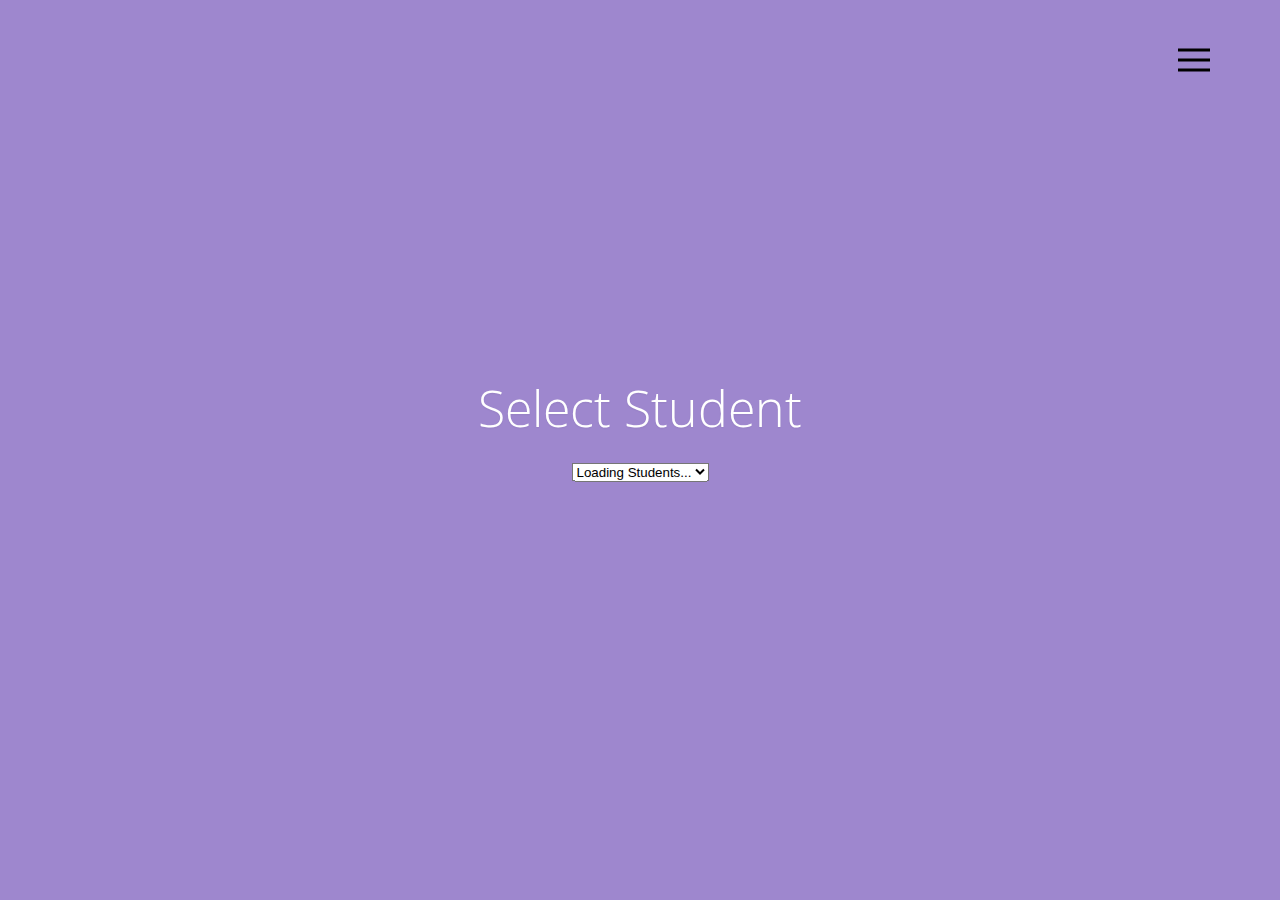
<file: selectstudent.html>
<!doctype html>
<html lang="en" class="no-js">
<head>
	<meta charset="UTF-8">
	<meta name="viewport" content="width=device-width, initial-scale=1">

	<link href='http://fonts.googleapis.com/css?family=Lora:400,700|Open+Sans:400,300,700' rel='stylesheet' type='text/css'>

	<link rel="stylesheet" href="css/reset.css"> <!-- CSS reset -->
	<link rel="stylesheet" href="css/style.css"> <!-- Resource style -->
	<script src="js/modernizr.js"></script> <!-- Modernizr -->

	<title>Grade Calculator</title>
</head>
<body>
	<a href="#cd-nav" class="cd-nav-trigger">
		Menu<span><!-- used to create the menu icon --></span>
	</a> <!-- .cd-nav-trigger -->

	<main>
		<section class="cd-section about cd-selected">
			<header>
				<div class="cd-title">
					<h2>Select Student</h2>

					<select id="studentselect">
 						<option value="">Loading Students...</option>
					</select>
				</div> <!-- .cd-title -->
			</header>

			<div class="cd-content">
				<!-- <p class="testclass">hello</p> -->
				<div class="selected-student-table" id="selectedStudentInfo">
				<table class="responstable">
						<tbody>

						</tbody>

					</table>
			</div>
			</div>
		</section> <!-- .cd-section -->
	</main>

	<nav class="cd-nav-container" id="cd-nav">
		<header>
			<h3>Options</h3>
			<a href="#0" class="cd-close-nav">Close</a>
		</header>

		<ul class="cd-nav">
			<li class="cd-selected" data-menu="index">
				<a href="index.html">
					<span>
						<svg class="nc-icon outline" xmlns="http://www.w3.org/2000/svg" xmlns:xlink="http://www.w3.org/1999/xlink" x="0px" y="0px" width="64px" height="64px" viewBox="0 0 64 64"><g transform="translate(0, 0)"> <polyline data-cap="butt" fill="none" stroke="#9e85d0" stroke-width="2" stroke-miterlimit="10" points="10,24.9 10,60 26,60 26,44 38,44 38,60 54,60 54,24.9 " stroke-linejoin="square" stroke-linecap="butt"></polyline> <polyline data-color="color-2" fill="none" stroke="#9e85d0" stroke-width="2" stroke-linecap="square" stroke-miterlimit="10" points=" 4,30 32,6 60,30 " stroke-linejoin="square"></polyline> <rect data-color="color-2" x="26" y="24" fill="none" stroke="#9e85d0" stroke-width="2" stroke-linecap="square" stroke-miterlimit="10" width="12" height="10" stroke-linejoin="square"></rect> </g></svg>
					</span>

					<em>Course</em>
				</a>
			</li>

			<li data-menu="projects">
				<a href="projects.html">
					<span>
						<svg class="nc-icon outline" xmlns="http://www.w3.org/2000/svg" xmlns:xlink="http://www.w3.org/1999/xlink" x="0px" y="0px" width="64px" height="64px" viewBox="0 0 64 64"> <g transform="translate(0, 0)"> <polyline data-color="color-2" fill="none" stroke="#9e85d0" stroke-width="2" stroke-linecap="square" stroke-miterlimit="10" points=" 22,12 22,4 42,4 42,12 " stroke-linejoin="square"></polyline> <line fill="none" stroke="#9e85d0" stroke-width="2" stroke-linecap="square" stroke-miterlimit="10" x1="44" y1="44" x2="20" y2="44" stroke-linejoin="square"></line> <polyline fill="none" stroke="#9e85d0" stroke-width="2" stroke-linecap="square" stroke-miterlimit="10" points="12,44 2,44 2,12 62,12 62,44 52,44 " stroke-linejoin="square"></polyline> <polyline fill="none" stroke="#9e85d0" stroke-width="2" stroke-linecap="square" stroke-miterlimit="10" points="58,44 58,60 6,60 6,44 " stroke-linejoin="square"></polyline> <rect data-color="color-2" x="22" y="22" fill="none" stroke="#9e85d0" stroke-width="2" stroke-linecap="square" stroke-miterlimit="10" width="20" height="10" stroke-linejoin="square"></rect> <rect data-color="color-2" x="12" y="40" fill="none" stroke="#9e85d0" stroke-width="2" stroke-linecap="square" stroke-miterlimit="10" width="8" height="8" stroke-linejoin="square"></rect> <rect data-color="color-2" x="44" y="40" fill="none" stroke="#9e85d0" stroke-width="2" stroke-linecap="square" stroke-miterlimit="10" width="8" height="8" stroke-linejoin="square"></rect> </g> </svg>
					</span>

					<em>Grade Rubric</em>
				</a>
			</li>

			<li data-menu="about">
				<a href="about.html">
					<span>
						<svg class="nc-icon outline" xmlns="http://www.w3.org/2000/svg" xmlns:xlink="http://www.w3.org/1999/xlink" x="0px" y="0px" width="64px" height="64px" viewBox="0 0 64 64"> <g transform="translate(0, 0)"> <polyline data-color="color-2" fill="none" stroke="#9e85d0" stroke-width="2" stroke-linecap="square" stroke-miterlimit="10" points=" 38,16 62,16 62,58 2,58 2,16 26,16 " stroke-linejoin="square"></polyline> <path fill="none" stroke="#9e85d0" stroke-width="2" stroke-linecap="square" stroke-miterlimit="10" d="M38,20H26V8 c0-3.3,2.7-6,6-6h0c3.3,0,6,2.7,6,6V20z" stroke-linejoin="square"></path> <path fill="none" stroke="#9e85d0" stroke-width="2" stroke-linecap="square" stroke-miterlimit="10" d="M20,38L20,38 c-2.2,0-4-1.8-4-4v-2c0-2.2,1.8-4,4-4h0c2.2,0,4,1.8,4,4v2C24,36.2,22.2,38,20,38z" stroke-linejoin="square"></path> <line fill="none" stroke="#9e85d0" stroke-width="2" stroke-linecap="square" stroke-miterlimit="10" x1="38" y1="36" x2="54" y2="36" stroke-linejoin="square"></line> <line fill="none" stroke="#9e85d0" stroke-width="2" stroke-linecap="square" stroke-miterlimit="10" x1="38" y1="44" x2="48" y2="44" stroke-linejoin="square"></line> <path fill="none" stroke="#9e85d0" stroke-width="2" stroke-linecap="square" stroke-miterlimit="10" d="M30,48H10v0 c0-3.3,2.7-6,6-6h8C27.3,42,30,44.7,30,48L30,48z" stroke-linejoin="square"></path> <line fill="none" stroke="#9e85d0" stroke-width="2" stroke-linecap="square" stroke-miterlimit="10" x1="32" y1="12" x2="32" y2="10" stroke-linejoin="square"></line> </g> </svg>
					</span>

					<em>Select Student</em>
				</a>
			</li>

			<li data-menu="services">
				<a href="services.html">
					<span>
						<svg class="nc-icon outline" xmlns="http://www.w3.org/2000/svg" xmlns:xlink="http://www.w3.org/1999/xlink" x="0px" y="0px" width="64px" height="64px" viewBox="0 0 64 64"><g transform="translate(0, 0)"> <line data-cap="butt" data-color="color-2" fill="none" stroke="#9e85d0" stroke-width="2" stroke-miterlimit="10" x1="46" y1="56" x2="58" y2="44" stroke-linejoin="square" stroke-linecap="butt"></line> <line data-cap="butt" data-color="color-2" fill="none" stroke="#9e85d0" stroke-width="2" stroke-miterlimit="10" x1="24" y1="10" x2="12" y2="22" stroke-linejoin="square" stroke-linecap="butt"></line> <polyline data-color="color-2" fill="none" stroke="#9e85d0" stroke-width="2" stroke-linecap="square" stroke-miterlimit="10" points=" 19,29 6,16 18,4 31,17 " stroke-linejoin="square"></polyline> <polyline data-color="color-2" fill="none" stroke="#9e85d0" stroke-width="2" stroke-linecap="square" stroke-miterlimit="10" points=" 45,31 58,44 60,58 46,56 33,43 " stroke-linejoin="square"></polyline> <rect x="21.1" y="2.7" transform="matrix(0.7071 0.7071 -0.7071 0.7071 31 -12.8406)" fill="none" stroke="#9e85d0" stroke-width="2" stroke-linecap="square" stroke-miterlimit="10" width="19.8" height="56.6" stroke-linejoin="square"></rect> <line fill="none" stroke="#9e85d0" stroke-width="2" stroke-linecap="square" stroke-miterlimit="10" x1="24" y1="24" x2="30" y2="30" stroke-linejoin="square"></line> <line fill="none" stroke="#9e85d0" stroke-width="2" stroke-linecap="square" stroke-miterlimit="10" x1="18" y1="30" x2="22" y2="34" stroke-linejoin="square"></line> <line fill="none" stroke="#9e85d0" stroke-width="2" stroke-linecap="square" stroke-miterlimit="10" x1="36" y1="12" x2="42" y2="18" stroke-linejoin="square"></line> <line fill="none" stroke="#9e85d0" stroke-width="2" stroke-linecap="square" stroke-miterlimit="10" x1="30" y1="18" x2="34" y2="22" stroke-linejoin="square"></line> <line fill="none" stroke="#9e85d0" stroke-width="2" stroke-linecap="square" stroke-miterlimit="10" x1="12" y1="36" x2="18" y2="42" stroke-linejoin="square"></line> </g></svg>
					</span>

					<em>Grade Calculator</em>
				</a>
			</li>
			<li data-menu="careers">
				<a href="careers.html">
					<span>
					<svg class="nc-icon outline" xmlns="http://www.w3.org/2000/svg" xmlns:xlink="http://www.w3.org/1999/xlink" x="0px" y="0px" width="64px" height="64px" viewBox="0 0 64 64"><g transform="translate(0, 0)"> <polyline data-cap="butt" data-color="color-2" fill="none" stroke="#9e85d0" stroke-width="2" stroke-miterlimit="10" points="10,18 32,36 54,18 " stroke-linejoin="square" stroke-linecap="butt"></polyline> <rect x="2" y="10" fill="none" stroke="#9e85d0" stroke-width="2" stroke-linecap="square" stroke-miterlimit="10" width="60" height="44" stroke-linejoin="square"></rect> <line data-cap="butt" data-color="color-2" fill="none" stroke="#9e85d0" stroke-width="2" stroke-miterlimit="10" x1="10" y1="44" x2="18" y2="34" stroke-linejoin="square" stroke-linecap="butt"></line> <line data-cap="butt" data-color="color-2" fill="none" stroke="#9e85d0" stroke-width="2" stroke-miterlimit="10" x1="54" y1="44" x2="46" y2="34" stroke-linejoin="square" stroke-linecap="butt"></line> </g></svg>
					</span>
					<em>Class Info</em>
				</a>
			</li>
			<li data-menu="careers">
				<a href="careers.html">
					<span>
						<svg class="nc-icon outline" xmlns="http://www.w3.org/2000/svg" xmlns:xlink="http://www.w3.org/1999/xlink" x="0px" y="0px" width="64px" height="64px" viewBox="0 0 64 64"> <g transform="translate(0, 0)"> <polyline data-cap="butt" data-color="color-2" fill="none" stroke="#9e85d0" stroke-width="2" stroke-miterlimit="10" points="24,40 28,48 36,48 40,40 " stroke-linejoin="square" stroke-linecap="butt"></polyline> <line data-cap="butt" data-color="color-2" fill="none" stroke="#9e85d0" stroke-width="2" stroke-miterlimit="10" x1="24" y1="62" x2="28" y2="48" stroke-linejoin="square" stroke-linecap="butt"></line> <line data-cap="butt" data-color="color-2" fill="none" stroke="#9e85d0" stroke-width="2" stroke-miterlimit="10" x1="36" y1="48" x2="40" y2="62" stroke-linejoin="square" stroke-linecap="butt"></line> <path data-cap="butt" fill="none" stroke="#9e85d0" stroke-width="2" stroke-miterlimit="10" d="M39.7,40H40c12.2,0,22,9.8,22,22v0H2 v0c0-12.2,9.8-22,22-22h0.3" stroke-linejoin="square" stroke-linecap="butt"></path> <path data-cap="butt" fill="none" stroke="#9e85d0" stroke-width="2" stroke-miterlimit="10" d="M47.9,27.5C47.2,35.7,40.3,42,32,42 h0c-8.3,0-15.2-6.4-15.9-14.5" stroke-linejoin="square" stroke-linecap="butt"></path> <path fill="none" stroke="#9e85d0" stroke-width="2" stroke-linecap="square" stroke-miterlimit="10" d="M16,18c0-8.8,7.2-16,16-16 h0c8.8,0,16,7.2,16,16" stroke-linejoin="square"></path> <path data-color="color-2" fill="none" stroke="#9e85d0" stroke-width="2" stroke-linecap="square" stroke-miterlimit="10" d="M12.1,18 c0,0.3-0.1,0.7-0.1,1c0,6.1,4.9,11,11,11c3.7,0,7-1.9,9-4.7c2,2.8,5.3,4.7,9,4.7c6.1,0,11-4.9,11-11c0-0.3,0-0.7-0.1-1H12.1z" stroke-linejoin="square"></path> </g> </svg>
					</span>

					<em>LogOut</em>
				</a>
			</li>
		</ul> <!-- .cd-3d-nav -->
	</nav>

	<div class="cd-overlay"><!-- shadow layer visible when navigation is visible --></div>

<script src="js/jquery-2.1.1.js"></script>
<script src="js/main.js"></script> <!-- Resource jQuery -->
</body>
</html>
</file>
<file: css/style.css>
/* --------------------------------

Primary style

-------------------------------- */
*, *::after, *::before {
  -webkit-box-sizing: border-box;
  -moz-box-sizing: border-box;
  box-sizing: border-box;
}

html {
  font-size: 62.5%;
}

body {
  font-size: 1.6rem;
  font-family: "Open Sans", sans-serif;
  color: #9e87ce;
  background-color: #403438;
}

svg {
  max-width: 100%;
}

a {
  text-decoration: none;
}


/* --------------------------------

Main Components

-------------------------------- */

/*.main-font{
  font-family: monaco, Consolas, 'Lucida Console', monospace !important;
  font-size: 24px;
  font-style: normal;
  font-variant: normal;
  font-weight: 500;
  line-height: 26px;
}*/

.btn-signup,.btn-signin,.inline-wrap{
  display: inline-block;
}


.landing-intro-page-color{
  background-color: #2e416a;
}

.h1ForTitle{

  left: 39%;
top: 50%;
position: relative;
font-size: 26px;
bottom: 50%;
margin-bottom: 35px !important;
right: 39%;
/* border-bottom-width: 10px !important; */
margin-top: 9px !important;
}

#signUpfrom{
 background-color: #2e416a;
}

#signInfrom,#two_factor_form{
 background-color: #2e416a;
}

#registration_submit{
  position: relative;
  left:40%;
}

#two_factor_form{
  margin-top:25% !important;
}

#login_click,#otpVerify{
  position: relative;
  left: 40%;
}

.landing-page-btn {
  right: 0% !important;
  left: 2%;
  top: 20px !important;

}
.hidemyContent{

  display: none;
}

.showmyContent{

  display: block;
}

.show-hide-course{
  padding-top: 20px;
}
.course-btn{
  font-size: 16px;
  display: inline-block;
  padding: 1.2em 1.6em;
  border-radius: 50em;
  border: 2px solid rgba(240,240,240,0.5);
  font-weight: 700;
  color: #ffffff;
  font-family: "Lora", serif;
  background-color: transparent;
}

.main-course{
  padding-top:0px !important;
}

.course-btn:hover{
  border: 2px solid rgba(180,255,255,0.5);
  cursor: pointer;
}

.inline-sliders{
  display: inline-block;
  padding-left: 20px;
padding-right: 20px;
padding-bottom: 20px;
padding-top: 20px;
text-align: center;
}

.inline-sliders .rs-range-color  {
    background-color: #5673E7;
}
.inline-sliders .rs-path-color  {
    background-color: #dedede;
}
.inline-sliders .rs-handle  {
    background-color: #000000;
}

.inline-sliders .rs-border  {
    border-color: white;
}



.Points{
  text-align: center;
  font-size: 42px;
  font-family: cursive;
  color: brown;
  font-weight: 600;
}

.setter-buttons{
  position: relative;
  left:35%;
  /*border: 1px solid;
background-color: gold;
font-size: larger;
  margin-bottom: 2em;
  border-radius: 8px;*/
}

.setter-buttons button{
  border: 1px solid;
background-color: darksalmon;
font-size: larger;
  margin-bottom: 2em;
  border-radius: 8px;
}

#gradeCalculator .questions{
  background-color: #f5b65a;
}

#gradeCalculator{
  background-color: #f5b65a;
}

#compute{
  position: relative;
  left: 25%;
  font-size: 22px;
  background: #fff;
}

#finalGradeResult{
  text-align: center;
}

.grade-text,.grade-letter{
  font-size: 2.6rem;
  font-weight: bold;
  font-family: "Lora", serif;
  text-transform: uppercase;
  color: #5c4b51;
}

#setScaling{

}
.nice-select{
  position: absolute;
  left: 25%;
  font-size: 18px;
  left: 28%;
 color: #333;
}

/*Table */

.responstable {
  margin: 1em 0;
  width: 100%;
  overflow: hidden;
  background: #FFF;
  color: #024457;
  border-radius: 10px;
  border: 1px solid #167F92;
}
.responstable tr {
  border: 1px solid #D9E4E6;
}
.responstable tr:nth-child(odd) {
  background-color: #EAF3F3;
}
.responstable th {
  display: none;
  border: 1px solid #FFF;
  background-color: #f25f5c;
  color: #FFF;
  padding: 1em;
  font-size:22px;

}

.selected-student-table .responstable th {
  display: none;
  border: 1px solid #FFF;
  background-color: #e0cf75;
  color: #FFF;
  padding: 1em;
  font-size:22px;

}

.responstable th:first-child {
  display: table-cell;
  text-align: center;
}
.responstable th:nth-child(2) {
  display: table-cell;
}
.responstable th:nth-child(2) span {
  display: none;
}
.responstable th:nth-child(2):after {
  content: attr(data-th);
}
@media (min-width: 480px) {
  .responstable th:nth-child(2) span {
    display: block;
  }
  .responstable th:nth-child(2):after {
    display: none;
  }
}
.responstable td {
  display: inline-block;
  word-wrap: break-word;
  max-width: 7em;
  white-space: nowrap;
}
.responstable td:first-child {
  display: table-cell;
  text-align: center;
  font-size: 22px;
  font-weight:400;
  color:black;

}

.responstable td:nth-child(2) {
  text-align: center;
  font-size: 22px;
  font-weight:600;
  color:red;
  display: inline-block;

}

.selected-student-table .responstable td:nth-child(2) {
  text-align: center;
  font-size: 22px;
  font-weight:400;
  color: black;
  display: inline-block;
}

.responstable td:nth-child(3) {
  text-align: center;
  font-size: 22px;
  font-weight:500;
  display: inline-block;
  font-style:italic;
  border-right: 1px solid #D9E4E6;
}

@media (min-width: 480px) {
  .responstable td {
    border: 1px solid #D9E4E6;
  }
}
.responstable th, .responstable td {
  text-align: left;
  margin: .5em 1em;
}
@media (min-width: 480px) {
  .responstable th, .responstable td {
    display: table-cell;
    padding: 1em;
  }
}

/**Button style */

.mybtn{
   border: 1px solid #ff4a56;
   background-color: transparent;
   color: #ff4a56;
   -webkit-border-radius: 17px;
   -moz-border-radius: 17px;
   border-radius: 17px;
   }

/* My Form starts css*/
.transition, form button, form .question label, form .question input[type="text"],form .question input[type="password"] {
  -moz-transition: all 0.25s cubic-bezier(0.53, 0.01, 0.35, 1.5);
  -o-transition: all 0.25s cubic-bezier(0.53, 0.01, 0.35, 1.5);
  -webkit-transition: all 0.25s cubic-bezier(0.53, 0.01, 0.35, 1.5);
  transition: all 0.25s cubic-bezier(0.53, 0.01, 0.35, 1.5);
}
form {
  position: relative;
  display: inline-block;
  max-width: 700px;
  min-width: 500px;
  box-sizing: border-box;
  padding: 30px 25px;
  background-color: white;
  border-radius: 40px;
  margin: 40px 0;
  left: 50%;
  -moz-transform: translate(-50%, 0);
  -ms-transform: translate(-50%, 0);
  -webkit-transform: translate(-50%, 0);
  transform: translate(-50%, 0);
}
form h1 {
  color: #ff4a56;
  font-weight: 100;
  letter-spacing: 0.01em;
  margin-left: 15px;
  margin-bottom: 35px;
  text-transform: uppercase;
}
form button {
  margin-top: 35px;
  background-color: white;
  border: 1px solid #ff4a56;
  line-height: 0;
  font-size: 17px;
  display: inline-block;
  box-sizing: border-box;
  padding: 20px 15px;
  border-radius: 60px;
  color: #ff4a56;
  font-weight: 100;
  letter-spacing: 0.01em;
  position: relative;
  z-index: 1;
}
form button:hover, form button:focus {
  color: white;
  background-color: #ff4a56;
}
form .question {
  position: relative;
  left:20%;
  padding: 10px 0;
}
form .question:first-of-type {
  padding-top: 0;
}
form .question:last-of-type {
  padding-bottom: 0;
}
form .question label {
  transform-origin: left center;
  color: #ff4a56;
  font-weight: 400;
  letter-spacing: 0.01em;
  font-size: 18px;
  box-sizing: border-box;
  padding: 10px 15px;
  display: block;
  position: absolute;
  margin-top: -40px;
  z-index: 2;
  pointer-events: none;
}
form .question input[type="text"], form .question input[type="password"] {
  appearance: none;
  background-color: none;
  border: 1px solid #ff4a56;
  line-height: 0;
  font-size: 17px;
  width: 60%;
  display: block;
  box-sizing: border-box;
  padding: 10px 15px;
  border-radius: 60px;
  color: #ff4a56;
  font-weight: 100;
  letter-spacing: 0.01em;
  position: relative;
  z-index: 1;
}
form .question input[type="text"]:focus,form .question input[type="password"]:focus {
  outline: none;
  background: #ff4a56;
  color: white;
  margin-top: 30px;
}
form .question input[type="text"]:valid,form .question input[type="password"]:valid {
  margin-top: 30px;
}

form .question input[type="text"] label,form .question input[type="password"] label {
 text-align: center;
}

form .question input[type="text"]:focus ~ label,form .question input[type="password"]:focus ~ label {
  -moz-transform: translate(0, -35px);
  -ms-transform: translate(0, -35px);
  -webkit-transform: translate(0, -35px);
  transform: translate(0, -35px);
}
form .question input[type="text"]:valid ~ label,form .question input[type="password"]:valid ~ label {
  text-transform: uppercase;
  font-size:24px;
  font-style: italic;
  -moz-transform: translate(5px, -35px) scale(0.6);
  -ms-transform: translate(5px, -35px) scale(0.6);
  -webkit-transform: translate(5px, -35px) scale(0.6);
  transform: translate(5px, -35px) scale(0.6);
}














/*********************** End here form css ****************/

.cd-nav-trigger {
  /* hamburger icon */
  position: fixed;
  z-index: 3;
  top: 12px;
  right: 5%;
  height: 44px;
  width: 44px;
  /* image replacement */
  overflow: hidden;
  text-indent: 100%;
  white-space: nowrap;
  -webkit-transition: -webkit-transform 0.2s;
  -moz-transition: -moz-transform 0.2s;
  transition: transform 0.2s;
}
.cd-nav-trigger span {
  /* icon created in CSS */
  position: absolute;
  left: 50%;
  top: 50%;
  bottom: auto;
  right: auto;
  -webkit-transform: translateX(-50%) translateY(-50%);
  -moz-transform: translateX(-50%) translateY(-50%);
  -ms-transform: translateX(-50%) translateY(-50%);
  -o-transform: translateX(-50%) translateY(-50%);
  transform: translateX(-50%) translateY(-50%);
  width: 32px;
  height: 3px;
  background-color: black;
}
.cd-nav-trigger span::before, .cd-nav-trigger span:after {
  /* upper and lower lines of the menu icon */
  content: '';
  position: absolute;
  top: 0;
  right: 0;
  width: 100%;
  height: 100%;
  background-color: inherit;
  /* Force Hardware Acceleration in WebKit */
  -webkit-transform: translateZ(0);
  -moz-transform: translateZ(0);
  -ms-transform: translateZ(0);
  -o-transform: translateZ(0);
  transform: translateZ(0);
  -webkit-backface-visibility: hidden;
  backface-visibility: hidden;
  -webkit-transition: -webkit-transform 0.2s, width 0.2s;
  -moz-transition: -moz-transform 0.2s, width 0.2s;
  transition: transform 0.2s, width 0.2s;
}
.cd-nav-trigger span::before {
  -webkit-transform-origin: right top;
  -moz-transform-origin: right top;
  -ms-transform-origin: right top;
  -o-transform-origin: right top;
  transform-origin: right top;
  -webkit-transform: translateY(-10px);
  -moz-transform: translateY(-10px);
  -ms-transform: translateY(-10px);
  -o-transform: translateY(-10px);
  transform: translateY(-10px);
}
.cd-nav-trigger span::after {
  -webkit-transform-origin: right bottom;
  -moz-transform-origin: right bottom;
  -ms-transform-origin: right bottom;
  -o-transform-origin: right bottom;
  transform-origin: right bottom;
  -webkit-transform: translateY(10px);
  -moz-transform: translateY(10px);
  -ms-transform: translateY(10px);
  -o-transform: translateY(10px);
  transform: translateY(10px);
}
.no-touch .cd-nav-trigger:hover {
  /* rotate trigger on hover */
  -webkit-transform: rotate(180deg);
  -moz-transform: rotate(180deg);
  -ms-transform: rotate(180deg);
  -o-transform: rotate(180deg);
  transform: rotate(180deg);
}
.no-touch .cd-nav-trigger:hover span::after,
.no-touch .cd-nav-trigger:hover span::before {
  /* animate arrow --> from hamburger to arrow */
  width: 50%;
}
.no-touch .cd-nav-trigger:hover span::before {
  -webkit-transform: translateX(1px) translateY(1px) rotate(45deg);
  -moz-transform: translateX(1px) translateY(1px) rotate(45deg);
  -ms-transform: translateX(1px) translateY(1px) rotate(45deg);
  -o-transform: translateX(1px) translateY(1px) rotate(45deg);
  transform: translateX(1px) translateY(1px) rotate(45deg);
}
.no-touch .cd-nav-trigger:hover span::after {
  -webkit-transform: translateX(1px) translateY(-1px) rotate(-45deg);
  -moz-transform: translateX(1px) translateY(-1px) rotate(-45deg);
  -ms-transform: translateX(1px) translateY(-1px) rotate(-45deg);
  -o-transform: translateX(1px) translateY(-1px) rotate(-45deg);
  transform: translateX(1px) translateY(-1px) rotate(-45deg);
}
@media only screen and (min-width: 1024px) {
  .cd-nav-trigger {
    top: 38px;
  }
}

/* --------------------------------

xnavigation

-------------------------------- */
.cd-nav-container {
  position: fixed;
  z-index: 4;
  top: 0;
  right: 0;
  width: 80%;
  height: 100%;
  overflow-y: auto;
  background-color: #ffffff;
  /* Force Hardware Acceleration in WebKit */
  -webkit-transform: translateZ(0);
  -moz-transform: translateZ(0);
  -ms-transform: translateZ(0);
  -o-transform: translateZ(0);
  transform: translateZ(0);
  -webkit-backface-visibility: hidden;
  backface-visibility: hidden;
  -webkit-transform: translateX(100%);
  -moz-transform: translateX(100%);
  -ms-transform: translateX(100%);
  -o-transform: translateX(100%);
  transform: translateX(100%);
  -webkit-transition: -webkit-transform 0.4s 0s, box-shadow 0s 0.4s;
  -moz-transition: -moz-transform 0.4s 0s, box-shadow 0s 0.4s;
  transition: transform 0.4s 0s, box-shadow 0s 0.4s;
}
.cd-nav-container.is-visible {
  -webkit-transform: translateX(0);
  -moz-transform: translateX(0);
  -ms-transform: translateX(0);
  -o-transform: translateX(0);
  transform: translateX(0);
  -webkit-overflow-scrolling: touch;
  box-shadow: -4px 0 30px rgba(0, 0, 0, 0.2);
  -webkit-transition: -webkit-transform 0.4s 0s, box-shadow 0s 0s;
  -moz-transition: -moz-transform 0.4s 0s, box-shadow 0s 0s;
  transition: transform 0.4s 0s, box-shadow 0s 0s;
}
.cd-nav-container header {
  padding: 1.5em 0 0 6.25%;
  height: 68px;
  position: relative;
}
.cd-nav-container h3 {
  font-size: 1.6rem;
  font-weight: bold;
  font-family: "Lora", serif;
  text-transform: uppercase;
  color: #5c4b51;
}
@media only screen and (min-width: 700px) {
  .cd-nav-container {
    width: 70%;
  }
  .cd-nav-container header {
    height: 116px;
    padding-top: 3em;
  }
}

.cd-close-nav {
  /* 'X' close icon */
  position: absolute;
  height: 44px;
  width: 44px;
  /* set the right position value so that it overlaps the .cd-nav-trigger*/
  right: 6.25%;
  top: 50%;
  bottom: auto;
  -webkit-transform: translateY(-50%);
  -moz-transform: translateY(-50%);
  -ms-transform: translateY(-50%);
  -o-transform: translateY(-50%);
  transform: translateY(-50%);
  /* image replacement */
  overflow: hidden;
  text-indent: 100%;
  white-space: nowrap;
  -webkit-transition: opacity 0.2s;
  -moz-transition: opacity 0.2s;
  transition: opacity 0.2s;
}
.cd-close-nav::after, .cd-close-nav::before {
  /* lines of 'X' icon */
  content: '';
  position: absolute;
  height: 3px;
  width: 32px;
  left: 50%;
  top: 50%;
  background-color: #5c4b51;
  -webkit-backface-visibility: hidden;
  backface-visibility: hidden;
}
.cd-close-nav::after {
  -webkit-transform: translateX(-50%) translateY(-50%) rotate(45deg);
  -moz-transform: translateX(-50%) translateY(-50%) rotate(45deg);
  -ms-transform: translateX(-50%) translateY(-50%) rotate(45deg);
  -o-transform: translateX(-50%) translateY(-50%) rotate(45deg);
  transform: translateX(-50%) translateY(-50%) rotate(45deg);
}
.cd-close-nav::before {
  -webkit-transform: translateX(-50%) translateY(-50%) rotate(-45deg);
  -moz-transform: translateX(-50%) translateY(-50%) rotate(-45deg);
  -ms-transform: translateX(-50%) translateY(-50%) rotate(-45deg);
  -o-transform: translateX(-50%) translateY(-50%) rotate(-45deg);
  transform: translateX(-50%) translateY(-50%) rotate(-45deg);
}
.no-touch .cd-close-nav:hover {
  opacity: .8;
}
@media only screen and (min-width: 700px) {
  .cd-close-nav {
    right: 7.14%;
  }
}

.cd-nav {
  background-color: #f2f2f2;
}
.cd-nav::after {
  clear: both;
  content: "";
  display: table;
}
.cd-nav li {
  width: 50%;
  float: left;
  /* 68px is the navigation header height  and the menu items will be allocated in 3 rows */
  height: calc((100vh - 68px)/3);
  min-height: 120px;
  border: 1px solid #ffffff;
  border-top: none;
  border-left: none;
}
.cd-nav li:nth-of-type(2n) {
  border-right-width: 0;
}
.cd-nav a {
  position: relative;
  display: block;
  width: 100%;
  height: 100%;
  text-align: center;
  -webkit-transition: background-color 0.2s;
  -moz-transition: background-color 0.2s;
  transition: background-color 0.2s;
}
.no-touch .cd-nav a:hover svg {
  -webkit-animation: cd-shock 0.3s;
  -moz-animation: cd-shock 0.3s;
  animation: cd-shock 0.3s;
}
.no-touch .cd-nav li a:hover span *,
.cd-nav li.cd-selected a span * {
  /* on hover or if selected - change text and icon color*/
  stroke: #ffffff;
}
.no-touch .cd-nav li a:hover em,
.cd-nav li.cd-selected a em {
  /* on hover or if selected - change text and icon color*/
  color: #ffffff;
}
.no-touch .cd-nav li:first-of-type a:hover,
.cd-nav li.cd-selected:first-of-type a {
  /* on hover or if selected - change background color*/
  background-color: #9e87ce;
}
.no-touch .cd-nav li:nth-of-type(2) a:hover,
.cd-nav li.cd-selected:nth-of-type(2) a {
  /* on hover or if selected - change background color*/
  background-color: #5c4b51;
}
.no-touch .cd-nav li:nth-of-type(3) a:hover,
.cd-nav li.cd-selected:nth-of-type(3) a {
  /* on hover or if selected - change background color*/
  background-color: #e0cf75;
}
.no-touch .cd-nav li:nth-of-type(4) a:hover,
.cd-nav li.cd-selected:nth-of-type(4) a {
  /* on hover or if selected - change background color*/
  background-color: #f5b65a;
}
.no-touch .cd-nav li:nth-of-type(5) a:hover,
.cd-nav li.cd-selected:nth-of-type(5) a {
  /* on hover or if selected - change background color*/
  background-color: #f25f5c;
}
.no-touch .cd-nav li:nth-of-type(6) a:hover,
.cd-nav li.cd-selected:nth-of-type(6) a {
  /* on hover or if selected - change background color*/
  background-color: #8abeb2;
}
.cd-nav span, .cd-nav em {
  position: absolute;
}
.cd-nav span {
  top: calc(50% - 48px);
  left: 50%;
  -webkit-transform: translateX(-50%);
  -moz-transform: translateX(-50%);
  -ms-transform: translateX(-50%);
  -o-transform: translateX(-50%);
  transform: translateX(-50%);
  height: 48px;
  width: 48px;
}
.cd-nav span * {
  -webkit-transition: stroke 0.2s;
  -moz-transition: stroke 0.2s;
  transition: stroke 0.2s;
}
.cd-nav em {
  width: 100%;
  left: 0;
  top: calc(50% + 15px);
  color: #5c4b51;
  -webkit-transition: color 0.2s;
  -moz-transition: color 0.2s;
  transition: color 0.2s;
  -webkit-backface-visibility: hidden;
  backface-visibility: hidden;
}
@media only screen and (min-width: 700px) {
  .cd-nav li {
    /* 116px is the navigation header height and the menu items will be allocated in 3 rows */
    height: calc((100vh - 116px)/3);
    min-height: 200px;
  }
  .cd-nav span {
    height: 64px;
    width: 64px;
    top: calc(50% - 56px);
  }
  .cd-nav em {
    font-size: 2.2rem;
    font-weight: 300;
    top: calc(50% + 21px);
  }
}
@media only screen and (min-width: 1024px) {
  .cd-nav li {
    width: 33.33%;
    float: left;
    /* 116px is the navigation header height  and the menu items will be allocated in 2 rows */
    height: calc((100vh - 116px)/2);
    min-height: 250px;
  }
  .cd-nav li:nth-of-type(2n) {
    border-right-width: 1px;
  }
  .cd-nav li:nth-of-type(3n) {
    border-right-width: 0;
  }
  .cd-nav em {
    font-size: 2.5rem;
  }
}

@-webkit-keyframes cd-shock {
  0% {
    -webkit-transform: rotate(0);
  }
  30% {
    -webkit-transform: rotate(10deg);
  }
  60% {
    -webkit-transform: rotate(-10deg);
  }
  100% {
    -webkit-transform: rotate(0);
  }
}
@-moz-keyframes cd-shock {
  0% {
    -moz-transform: rotate(0);
  }
  30% {
    -moz-transform: rotate(10deg);
  }
  60% {
    -moz-transform: rotate(-10deg);
  }
  100% {
    -moz-transform: rotate(0);
  }
}
@keyframes cd-shock {
  0% {
    -webkit-transform: rotate(0);
    -moz-transform: rotate(0);
    -ms-transform: rotate(0);
    -o-transform: rotate(0);
    transform: rotate(0);
  }
  30% {
    -webkit-transform: rotate(10deg);
    -moz-transform: rotate(10deg);
    -ms-transform: rotate(10deg);
    -o-transform: rotate(10deg);
    transform: rotate(10deg);
  }
  60% {
    -webkit-transform: rotate(-10deg);
    -moz-transform: rotate(-10deg);
    -ms-transform: rotate(-10deg);
    -o-transform: rotate(-10deg);
    transform: rotate(-10deg);
  }
  100% {
    -webkit-transform: rotate(0);
    -moz-transform: rotate(0);
    -ms-transform: rotate(0);
    -o-transform: rotate(0);
    transform: rotate(0);
  }
}
/* --------------------------------

xshadow layer

-------------------------------- */
.cd-overlay {
  /* shadow layer visible when navigation is open */
  position: fixed;
  height: 100%;
  width: 100%;
  top: 0;
  left: 0;
  cursor: pointer;
  background-color: rgba(0, 0, 0, 0.35);
  visibility: hidden;
  opacity: 0;
  -webkit-backface-visibility: hidden;
  backface-visibility: hidden;
  -webkit-transition: opacity 0.4s 0s, visibility 0s 0.4s;
  -moz-transition: opacity 0.4s 0s, visibility 0s 0.4s;
  transition: opacity 0.4s 0s, visibility 0s 0.4s;
}
.cd-overlay.is-visible {
  opacity: 1;
  visibility: visible;
  -webkit-transition: opacity 0.4s 0s, visibility 0s 0s;
  -moz-transition: opacity 0.4s 0s, visibility 0s 0s;
  transition: opacity 0.4s 0s, visibility 0s 0s;
}

/* --------------------------------

xcontent

-------------------------------- */
main {
  position: relative;
  height: 100vh;
  overflow-x: hidden;
  -webkit-transition: -webkit-transform 0.4s;
  -moz-transition: -moz-transform 0.4s;
  transition: transform 0.4s;
  box-shadow: 0 0 30px #241d20;
}
main.scale-down {
  -webkit-transform: scale(0.9);
  -moz-transform: scale(0.9);
  -ms-transform: scale(0.9);
  -o-transform: scale(0.9);
  transform: scale(0.9);
}

.cd-section {
  position: absolute;
  z-index: 1;
  top: 0;
  left: 0;
  height: 100%;
  width: 100%;
  overflow-y: auto;
  -webkit-transform: translateX(100%);
  -moz-transform: translateX(100%);
  -ms-transform: translateX(100%);
  -o-transform: translateX(100%);
  transform: translateX(100%);
  -webkit-transition: -webkit-transform 0s 0.4s;
  -moz-transition: -moz-transform 0s 0.4s;
  transition: transform 0s 0.4s;
}
.cd-section.cd-selected {
  position: relative;
  z-index: 2;
  -webkit-transform: translateX(0);
  -moz-transform: translateX(0);
  -ms-transform: translateX(0);
  -o-transform: translateX(0);
  transform: translateX(0);
  -webkit-transition: -webkit-transform 0.4s 0s;
  -moz-transition: -moz-transform 0.4s 0s;
  transition: transform 0.4s 0s;
  -webkit-overflow-scrolling: touch;
}
.cd-section header {
  height: 100vh;
  background: #9e87ce;
  position: relative;
}
/*.cd-section.projects header {
  background-color: #5c4b51;
}*/
.cd-section.graderubric header {
  background-color: #5c4b51;
}
/*.cd-section.about header {
  background-color: #e0cf75;
}*/
.cd-section.selectstudent header {
  background-color: #e0cf75;
}
.cd-section.gradecalc header {
  background-color: #f5b65a;
}
.cd-section.classinfo header {
  background-color: #f25f5c;
}
.cd-section.contact header {
  background-color: #8abeb2;
}
@media only screen and (min-width: 700px) {
  .cd-section {
    /* not 100vh to fix a small bug --> border visible otherwise */
    header: 102vh;
  }
}

.cd-title {
  position: relative;
  top: 48%;
  -webkit-transform: translateY(-50%);
  -moz-transform: translateY(-50%);
  -ms-transform: translateY(-50%);
  -o-transform: translateY(-50%);
  transform: translateY(-50%);
  color: #ffffff;
  text-align: center;
}
.cd-title > * {
  text-shadow: 0 1px 2px rgba(0, 0, 0, 0.05);
  -webkit-font-smoothing: antialiased;
  -moz-osx-font-smoothing: grayscale;
}
.cd-title h2 {
  font-size: 2.8rem;
  margin-bottom: .8em;
}
.cd-title a {
  display: inline-block;
  padding: 1.2em 1.6em;
  border-radius: 50em;
  border: 2px solid rgba(255, 255, 255, 0.5);
  font-weight: 700;
  color: #ffffff;
  font-family: "Lora", serif;
}
.no-touch .cd-title a:hover {
  border-color: #ffffff;
}
.cd-title span {
  vertical-align: middle;
  display: inline-block;
}
@media only screen and (min-width: 700px) {
  .cd-title h2 {
    font-size: 5rem;
    font-weight: 300;
    margin-bottom: .6em;
  }
}

.cd-content {
  background-color: #ffffff;
  padding: 4em 0;
}
.cd-content p {
  width: 90%;
  max-width: 800px;
  margin: 2em auto;
  line-height: 2;
  color: #78626a;
}

.no-js main, .no-js .cd-section {
  height: auto;
  overflow: visible;
}

.no-js .cd-section {
  position: static;
  -webkit-transform: translateX(0);
  -moz-transform: translateX(0);
  -ms-transform: translateX(0);
  -o-transform: translateX(0);
  transform: translateX(0);
}

.no-js .cd-nav-container {
  width: 100%;
  position: static;
  -webkit-transform: translateX(0);
  -moz-transform: translateX(0);
  -ms-transform: translateX(0);
  -o-transform: translateX(0);
  transform: translateX(0);
  height: auto;
  overflow: visible;
}

.no-js .cd-close-nav {
  display: none;
}

.no-js .cd-nav li {
  width: 50%;
  float: left;
}
@media only screen and (min-width: 700px) {
  .no-js .cd-nav li {
    width: 33.3%;
    float: left;
  }
  .no-js .cd-nav li:nth-of-type(2n) a {
    border-right-width: 1px;
  }
}
@media only screen and (min-width: 1024px) {
  .no-js .cd-nav li {
    width: 16.66%;
    float: left;
  }
  .no-js .cd-nav li:nth-of-type(3n) a {
    border-right-width: 1px solid #e0cf75;
  }
}
</file>
<file: css/intro_screen_style.css>
/* -------------------------------- 

Primary style

-------------------------------- */
*, *::after, *::before {
  box-sizing: border-box;
}

html {
  font-size: 62.5%;
}

body {
  font-size: 1.6rem;
  font-family: "Open Sans", sans-serif;
  color: #040404;
  background-color: #ffffff;
}

a {
  color: #2e416a;
  text-decoration: none;
}

/* -------------------------------- 

General Style

-------------------------------- */
.cd-intro {
  position: relative;
  height: 100vh;
  width: 100%;
  /* vertically align its content */
  display: table;
  background: #2e416a;
  overflow: hidden;
}

.cd-intro-content {
  /* vertically align inside its parent */
  display: table-cell;
  vertical-align: middle;
  text-align: center;
  padding: 0 5%;
  background: #2e416a;
  -webkit-font-smoothing: antialiased;
  -moz-osx-font-smoothing: grayscale;
}
.cd-intro-content h1 {
  font-size: 2.4rem;
  color: #ffffff;
}
.cd-intro-content p {
  font-size: 1.4rem;
  font-weight: 700;
  line-height: 1.4;
  margin: 1em 0;
  color: #6d7a97;
}
.cd-intro-content .action-wrapper {
  display: inline-block;
}
.cd-intro-content .action-wrapper::after {
  clear: both;
  content: "";
  display: table;
}
.cd-intro-content .action-wrapper > * {
  float: left;
}
@media only screen and (min-width: 768px) {
  .cd-intro-content h1 {
    font-size: 5.2rem;
    font-weight: 300;
  }
  .cd-intro-content p {
    font-size: 1.6rem;
    margin: 1.5em 0 1.9em;
  }
}

.cd-btn {
  display: inline-block;
  padding: 1.2em 1.4em;
  font-size: 1.3rem;
  color: #ffffff;
  text-transform: uppercase;
  font-weight: bold;
  letter-spacing: 1px;
  background-color: #202e4a;
  border-radius: .25em;
  margin-right: 1.5em;
}
.cd-btn:nth-of-type(2) {
  margin-right: 0;
}
.cd-btn.main-action {
  background-color: #fb5e58;
}
@media only screen and (min-width: 480px) {
  .cd-btn {
    padding: 1.2em 1.6em;
  }
}
@media only screen and (min-width: 768px) {
  .cd-btn {
    padding: 1.4em 1.8em;
  }
}

.cd-intro-content h1,
.cd-intro-content h1 span,
.cd-intro-content p,
.cd-intro-content .cd-btn {
  opacity: 0;
  -webkit-animation-duration: 0.8s;
  -moz-animation-duration: 0.8s;
  animation-duration: 0.8s;
  -webkit-animation-delay: 0.3s;
  -moz-animation-delay: 0.3s;
  animation-delay: 0.3s;
  -webkit-animation-fill-mode: forwards;
  -moz-animation-fill-mode: forwards;
  animation-fill-mode: forwards;
}
.no-cssanimations .cd-intro-content h1, .no-cssanimations
.cd-intro-content h1 span, .no-cssanimations
.cd-intro-content p, .no-cssanimations
.cd-intro-content .cd-btn {
  opacity: 1;
}

/* -------------------------------- 

Bouncy 

-------------------------------- */
.bouncy.cd-intro-content h1 {
  -webkit-animation-name: cd-bounce-right;
  -moz-animation-name: cd-bounce-right;
  animation-name: cd-bounce-right;
}

.bouncy.cd-intro-content p {
  -webkit-animation-name: cd-bounce-left;
  -moz-animation-name: cd-bounce-left;
  animation-name: cd-bounce-left;
}

.bouncy.cd-intro-content h1,
.bouncy.cd-intro-content p {
  -webkit-animation-duration: 0.6s;
  -moz-animation-duration: 0.6s;
  animation-duration: 0.6s;
}

.bouncy.cd-intro-content .cd-btn {
  -webkit-animation-name: cd-bounce-rotate;
  -moz-animation-name: cd-bounce-rotate;
  animation-name: cd-bounce-rotate;
}

.bouncy.cd-intro-content .cd-btn {
  -webkit-animation-duration: 0.5s;
  -moz-animation-duration: 0.5s;
  animation-duration: 0.5s;
}

.bouncy.cd-intro-content .cd-btn.main-action {
  -webkit-animation-delay: 0.4s;
  -moz-animation-delay: 0.4s;
  animation-delay: 0.4s;
}

@-webkit-keyframes cd-bounce-right {
  0% {
    opacity: .2;
    -webkit-transform: translateX(-200px);
  }
  60% {
    opacity: .7;
    -webkit-transform: translateX(15px);
  }
  100% {
    opacity: 1;
    -webkit-transform: translateX(0);
  }
}
@-moz-keyframes cd-bounce-right {
  0% {
    opacity: .2;
    -moz-transform: translateX(-200px);
  }
  60% {
    opacity: .7;
    -moz-transform: translateX(15px);
  }
  100% {
    opacity: 1;
    -moz-transform: translateX(0);
  }
}
@keyframes cd-bounce-right {
  0% {
    opacity: .2;
    -webkit-transform: translateX(-200px);
    -moz-transform: translateX(-200px);
    -ms-transform: translateX(-200px);
    -o-transform: translateX(-200px);
    transform: translateX(-200px);
  }
  60% {
    opacity: .7;
    -webkit-transform: translateX(15px);
    -moz-transform: translateX(15px);
    -ms-transform: translateX(15px);
    -o-transform: translateX(15px);
    transform: translateX(15px);
  }
  100% {
    opacity: 1;
    -webkit-transform: translateX(0);
    -moz-transform: translateX(0);
    -ms-transform: translateX(0);
    -o-transform: translateX(0);
    transform: translateX(0);
  }
}
@-webkit-keyframes cd-bounce-left {
  0% {
    opacity: .2;
    -webkit-transform: translateX(200px);
  }
  60% {
    opacity: .7;
    -webkit-transform: translateX(-15px);
  }
  100% {
    opacity: 1;
    -webkit-transform: translateX(0);
  }
}
@-moz-keyframes cd-bounce-left {
  0% {
    opacity: .2;
    -moz-transform: translateX(200px);
  }
  60% {
    opacity: .7;
    -moz-transform: translateX(-15px);
  }
  100% {
    opacity: 1;
    -moz-transform: translateX(0);
  }
}
@keyframes cd-bounce-left {
  0% {
    opacity: .2;
    -webkit-transform: translateX(200px);
    -moz-transform: translateX(200px);
    -ms-transform: translateX(200px);
    -o-transform: translateX(200px);
    transform: translateX(200px);
  }
  60% {
    opacity: .7;
    -webkit-transform: translateX(-15px);
    -moz-transform: translateX(-15px);
    -ms-transform: translateX(-15px);
    -o-transform: translateX(-15px);
    transform: translateX(-15px);
  }
  100% {
    opacity: 1;
    -webkit-transform: translateX(0);
    -moz-transform: translateX(0);
    -ms-transform: translateX(0);
    -o-transform: translateX(0);
    transform: translateX(0);
  }
}
@-webkit-keyframes cd-bounce-rotate {
  0% {
    opacity: .2;
    -webkit-transform: perspective(800px) rotateX(-80deg);
  }
  20% {
    opacity: 1;
  }
  60% {
    -webkit-transform: perspective(800px) rotateX(20deg);
  }
  100% {
    opacity: 1;
    -webkit-transform: perspective(800px) rotateX(0);
  }
}
@-moz-keyframes cd-bounce-rotate {
  0% {
    opacity: .2;
    -moz-transform: perspective(800px) rotateX(-80deg);
  }
  20% {
    opacity: 1;
  }
  60% {
    -moz-transform: perspective(800px) rotateX(20deg);
  }
  100% {
    opacity: 1;
    -moz-transform: perspective(800px) rotateX(0);
  }
}
@keyframes cd-bounce-rotate {
  0% {
    opacity: .2;
    -webkit-transform: perspective(800px) rotateX(-80deg);
    -moz-transform: perspective(800px) rotateX(-80deg);
    -ms-transform: perspective(800px) rotateX(-80deg);
    -o-transform: perspective(800px) rotateX(-80deg);
    transform: perspective(800px) rotateX(-80deg);
  }
  20% {
    opacity: 1;
  }
  60% {
    -webkit-transform: perspective(800px) rotateX(20deg);
    -moz-transform: perspective(800px) rotateX(20deg);
    -ms-transform: perspective(800px) rotateX(20deg);
    -o-transform: perspective(800px) rotateX(20deg);
    transform: perspective(800px) rotateX(20deg);
  }
  100% {
    opacity: 1;
    -webkit-transform: perspective(800px) rotateX(0);
    -moz-transform: perspective(800px) rotateX(0);
    -ms-transform: perspective(800px) rotateX(0);
    -o-transform: perspective(800px) rotateX(0);
    transform: perspective(800px) rotateX(0);
  }
}
/* -------------------------------- 

Cut

-------------------------------- */
.cut.cd-intro-content h1 {
  position: relative;
  /* overwrite default style */
  opacity: 1;
  font-weight: 700;
  color: transparent;
}
.cut.cd-intro-content h1 span {
  /* 2 span elements are used to create the cut effect */
  display: block;
  position: absolute;
  width: 100%;
  height: 50%;
  left: 0;
  overflow: hidden;
  color: #ffffff;
}
.cut.cd-intro-content h1 span:first-of-type {
  top: 0;
}
.cut.cd-intro-content h1 span:last-of-type {
  bottom: 0;
}
.cut.cd-intro-content h1 span:first-of-type::before,
.cut.cd-intro-content h1 span:last-of-type::after {
  /* span:first-of-type::before - top half of the text */
  /* span:last-of-type::after - bottom half of the text */
  content: attr(data-content);
  position: absolute;
  width: 100%;
  left: 0;
  color: #ffffff;
}
.cut.cd-intro-content h1 span:first-of-type::before {
  top: 0;
}
.cut.cd-intro-content h1 span:last-of-type::after {
  bottom: 0;
}

.cut.cd-intro-content .cd-btn {
  /* overwrite default style */
  margin-right: 0;
  border-radius: 0;
}

.cut.cd-intro-content h1 span,
.cut.cd-intro-content p,
.cut.cd-intro-content .cd-btn {
  -webkit-animation-duration: 0.6s;
  -moz-animation-duration: 0.6s;
  animation-duration: 0.6s;
}

.cut.cd-intro-content h1 span,
.cut.cd-intro-content p {
  -webkit-animation-name: cd-slide-left;
  -moz-animation-name: cd-slide-left;
  animation-name: cd-slide-left;
}

.cut.cd-intro-content h1 span:first-of-type {
  -webkit-animation-delay: 0.4s;
  -moz-animation-delay: 0.4s;
  animation-delay: 0.4s;
}

.cut.cd-intro-content p {
  -webkit-animation-delay: 0.5s;
  -moz-animation-delay: 0.5s;
  animation-delay: 0.5s;
}

.cut.cd-intro-content .cd-btn {
  -webkit-animation-name: cd-slide-left-btn;
  -moz-animation-name: cd-slide-left-btn;
  animation-name: cd-slide-left-btn;
  -webkit-animation-delay: 0.55s;
  -moz-animation-delay: 0.55s;
  animation-delay: 0.55s;
}

@-webkit-keyframes cd-slide-left {
  0% {
    opacity: 1;
    -webkit-transform: translateX(100vw);
  }
  100% {
    opacity: 1;
    -webkit-transform: translateX(0);
  }
}
@-moz-keyframes cd-slide-left {
  0% {
    opacity: 1;
    -moz-transform: translateX(100vw);
  }
  100% {
    opacity: 1;
    -moz-transform: translateX(0);
  }
}
@keyframes cd-slide-left {
  0% {
    opacity: 1;
    -webkit-transform: translateX(100vw);
    -moz-transform: translateX(100vw);
    -ms-transform: translateX(100vw);
    -o-transform: translateX(100vw);
    transform: translateX(100vw);
  }
  100% {
    opacity: 1;
    -webkit-transform: translateX(0);
    -moz-transform: translateX(0);
    -ms-transform: translateX(0);
    -o-transform: translateX(0);
    transform: translateX(0);
  }
}
@-webkit-keyframes cd-slide-left-btn {
  0% {
    opacity: 1;
    -webkit-transform: translateX(150vw);
  }
  100% {
    opacity: 1;
    -webkit-transform: translateX(0);
  }
}
@-moz-keyframes cd-slide-left-btn {
  0% {
    opacity: 1;
    -moz-transform: translateX(150vw);
  }
  100% {
    opacity: 1;
    -moz-transform: translateX(0);
  }
}
@keyframes cd-slide-left-btn {
  0% {
    opacity: 1;
    -webkit-transform: translateX(150vw);
    -moz-transform: translateX(150vw);
    -ms-transform: translateX(150vw);
    -o-transform: translateX(150vw);
    transform: translateX(150vw);
  }
  100% {
    opacity: 1;
    -webkit-transform: translateX(0);
    -moz-transform: translateX(0);
    -ms-transform: translateX(0);
    -o-transform: translateX(0);
    transform: translateX(0);
  }
}
/* -------------------------------- 

Reveal

-------------------------------- */
.reveal.cd-intro-content h1 {
  position: relative;
  /* overwrite default style */
  opacity: 1;
  font-weight: 700;
  /* <h1> text is not visible - it is used only as a container for the ::after element */
  color: transparent;
  overflow: hidden;
}
.reveal.cd-intro-content h1::after {
  /* this is the animated text */
  content: attr(data-content);
  position: absolute;
  top: 0;
  left: 0;
  height: 100%;
  width: 100%;
  color: #ffffff;
  opacity: 0;
  -webkit-animation-name: cd-reveal-up;
  -moz-animation-name: cd-reveal-up;
  animation-name: cd-reveal-up;
  -webkit-animation-fill-mode: forwards;
  -moz-animation-fill-mode: forwards;
  animation-fill-mode: forwards;
}
.no-cssanimations .reveal.cd-intro-content h1::after {
  opacity: 1;
}
@media only screen and (min-width: 768px) {
  .reveal.cd-intro-content h1 {
    -webkit-transform: translateY(5px);
    -moz-transform: translateY(5px);
    -ms-transform: translateY(5px);
    -o-transform: translateY(5px);
    transform: translateY(5px);
  }
}

.reveal.cd-intro-content p {
  position: relative;
  margin: 0;
  padding: 1em;
  background-color: #202e4a;
  -webkit-animation-name: cd-reveal-down;
  -moz-animation-name: cd-reveal-down;
  animation-name: cd-reveal-down;
}
@media only screen and (min-width: 1170px) {
  .reveal.cd-intro-content p {
    padding: 1em 1.6em;
  }
}

.reveal.cd-intro-content h1::after,
.reveal.cd-intro-content p {
  -webkit-animation-duration: 0.4s;
  -moz-animation-duration: 0.4s;
  animation-duration: 0.4s;
  -webkit-animation-delay: 0.7s;
  -moz-animation-delay: 0.7s;
  animation-delay: 0.7s;
}

.reveal.cd-intro-content .action-wrapper {
  position: relative;
  overflow: hidden;
}
.reveal.cd-intro-content .action-wrapper::before {
  /* this is the loading bar */
  content: '';
  position: absolute;
  top: 0;
  left: 0;
  height: 3px;
  width: 100%;
  background-color: #202e4a;
  -webkit-animation: cd-loading 0.4s 0.3s backwards;
  -moz-animation: cd-loading 0.4s 0.3s backwards;
  animation: cd-loading 0.4s 0.3s backwards;
}
.reveal.cd-intro-content .action-wrapper .cd-btn {
  display: block;
  opacity: 1;
  max-width: 200px;
  margin: 1em auto 0;
}
@media only screen and (min-width: 768px) {
  .reveal.cd-intro-content .action-wrapper .cd-btn {
    display: inline-block;
    margin: 0 0 0 1em;
  }
}

@-webkit-keyframes cd-reveal-up {
  0% {
    opacity: 1;
    -webkit-transform: translateY(100%);
  }
  100% {
    opacity: 1;
    -webkit-transform: translateY(0);
  }
}
@-moz-keyframes cd-reveal-up {
  0% {
    opacity: 1;
    -moz-transform: translateY(100%);
  }
  100% {
    opacity: 1;
    -moz-transform: translateY(0);
  }
}
@keyframes cd-reveal-up {
  0% {
    opacity: 1;
    -webkit-transform: translateY(100%);
    -moz-transform: translateY(100%);
    -ms-transform: translateY(100%);
    -o-transform: translateY(100%);
    transform: translateY(100%);
  }
  100% {
    opacity: 1;
    -webkit-transform: translateY(0);
    -moz-transform: translateY(0);
    -ms-transform: translateY(0);
    -o-transform: translateY(0);
    transform: translateY(0);
  }
}
@-webkit-keyframes cd-reveal-down {
  0% {
    opacity: 1;
    -webkit-transform: translateY(-100%);
  }
  100% {
    opacity: 1;
    -webkit-transform: translateY(0);
  }
}
@-moz-keyframes cd-reveal-down {
  0% {
    opacity: 1;
    -moz-transform: translateY(-100%);
  }
  100% {
    opacity: 1;
    -moz-transform: translateY(0);
  }
}
@keyframes cd-reveal-down {
  0% {
    opacity: 1;
    -webkit-transform: translateY(-100%);
    -moz-transform: translateY(-100%);
    -ms-transform: translateY(-100%);
    -o-transform: translateY(-100%);
    transform: translateY(-100%);
  }
  100% {
    opacity: 1;
    -webkit-transform: translateY(0);
    -moz-transform: translateY(0);
    -ms-transform: translateY(0);
    -o-transform: translateY(0);
    transform: translateY(0);
  }
}
@-webkit-keyframes cd-loading {
  0% {
    -webkit-transform: scaleX(0);
  }
  100% {
    -webkit-transform: scaleX(1);
  }
}
@-moz-keyframes cd-loading {
  0% {
    -moz-transform: scaleX(0);
  }
  100% {
    -moz-transform: scaleX(1);
  }
}
@keyframes cd-loading {
  0% {
    -webkit-transform: scaleX(0);
    -moz-transform: scaleX(0);
    -ms-transform: scaleX(0);
    -o-transform: scaleX(0);
    transform: scaleX(0);
  }
  100% {
    -webkit-transform: scaleX(1);
    -moz-transform: scaleX(1);
    -ms-transform: scaleX(1);
    -o-transform: scaleX(1);
    transform: scaleX(1);
  }
}
/* -------------------------------- 

Mask

-------------------------------- */
.mask.cd-intro-content h1 {
  position: relative;
  padding-bottom: 10px;
  /* overwrite default style */
  opacity: 1;
  font-weight: 700;
  /* <h1> text is not visible - it is used only as a container for the ::after element */
  color: transparent;
  overflow: hidden;
}
.mask.cd-intro-content h1::after {
  /* this is the animated text */
  content: attr(data-content);
  position: absolute;
  top: 0;
  left: 0;
  height: 100%;
  width: 100%;
  color: #ffffff;
  -webkit-animation-name: cd-reveal-up;
  -moz-animation-name: cd-reveal-up;
  animation-name: cd-reveal-up;
  -webkit-animation-fill-mode: backwards;
  -moz-animation-fill-mode: backwards;
  animation-fill-mode: backwards;
}
.mask.cd-intro-content h1 span {
  position: relative;
  display: inline-block;
  opacity: 1;
}
.mask.cd-intro-content h1 span::before {
  /* this is the loading bar */
  content: '';
  position: absolute;
  top: calc(100% + 8px);
  left: -1em;
  height: 2px;
  width: calc(100% + 2em);
  background-color: #ffffff;
  -webkit-animation: cd-loading-mask 1s 0.3s both;
  -moz-animation: cd-loading-mask 1s 0.3s both;
  animation: cd-loading-mask 1s 0.3s both;
}
@media only screen and (min-width: 768px) {
  .mask.cd-intro-content h1 {
    padding-bottom: 20px;
  }
  .mask.cd-intro-content h1 span::before {
    top: calc(100% + 18px);
  }
}

.mask.cd-intro-content p {
  position: relative;
  margin: 0;
  padding: 10px 0 0;
  -webkit-animation-name: cd-reveal-down;
  -moz-animation-name: cd-reveal-down;
  animation-name: cd-reveal-down;
}
@media only screen and (min-width: 768px) {
  .mask.cd-intro-content p {
    padding-top: 20px;
  }
}

.mask.cd-intro-content h1::after,
.mask.cd-intro-content p {
  -webkit-animation-duration: 0.4s;
  -moz-animation-duration: 0.4s;
  animation-duration: 0.4s;
  -webkit-animation-delay: 0.7s;
  -moz-animation-delay: 0.7s;
  animation-delay: 0.7s;
}

.mask.cd-intro-content .action-wrapper {
  overflow: hidden;
}
.mask.cd-intro-content .action-wrapper .cd-btn {
  opacity: 1;
  margin: 0 0 0 1.5em;
}
.mask.cd-intro-content .action-wrapper .cd-btn:first-of-type {
  margin-left: 0;
}

@-webkit-keyframes cd-loading-mask {
  0%, 100% {
    -webkit-transform: scaleX(0);
  }
  40%, 60% {
    -webkit-transform: scaleX(1);
  }
}
@-moz-keyframes cd-loading-mask {
  0%, 100% {
    -moz-transform: scaleX(0);
  }
  40%, 60% {
    -moz-transform: scaleX(1);
  }
}
@keyframes cd-loading-mask {
  0%, 100% {
    -webkit-transform: scaleX(0);
    -moz-transform: scaleX(0);
    -ms-transform: scaleX(0);
    -o-transform: scaleX(0);
    transform: scaleX(0);
  }
  40%, 60% {
    -webkit-transform: scaleX(1);
    -moz-transform: scaleX(1);
    -ms-transform: scaleX(1);
    -o-transform: scaleX(1);
    transform: scaleX(1);
  }
}
/* -------------------------------- 

Mask 2

-------------------------------- */
.mask-2.cd-intro-content * {
  /* overwrite default style */
  opacity: 1;
}

.mask-2.cd-intro-content .content-wrapper {
  position: relative;
  width: 100%;
  max-width: 650px;
  margin: 0 auto;
  padding: 2em 0;
  overflow: hidden;
}
.mask-2.cd-intro-content .content-wrapper::before {
  /* vertical bar */
  content: '';
  position: absolute;
  z-index: 2;
  top: 0;
  left: 0;
  height: 100%;
  width: 2px;
  background-color: #ffffff;
  -webkit-animation: cd-pulse 1.3s 0.3s both;
  -moz-animation: cd-pulse 1.3s 0.3s both;
  animation: cd-pulse 1.3s 0.3s both;
}
.no-cssanimations .mask-2.cd-intro-content .content-wrapper::before {
  opacity: 0;
}
.mask-2.cd-intro-content .content-wrapper > div {
  /* wrap the entire content */
  position: relative;
  z-index: 1;
}

.mask-2.cd-intro-content .content-wrapper,
.mask-2.cd-intro-content .content-wrapper > div {
  -webkit-animation-duration: 0.5s;
  -moz-animation-duration: 0.5s;
  animation-duration: 0.5s;
  -webkit-animation-delay: 1.1s;
  -moz-animation-delay: 1.1s;
  animation-delay: 1.1s;
  -webkit-animation-fill-mode: backwards;
  -moz-animation-fill-mode: backwards;
  animation-fill-mode: backwards;
}

.mask-2.cd-intro-content .content-wrapper {
  -webkit-animation-name: cd-mask-wrapper;
  -moz-animation-name: cd-mask-wrapper;
  animation-name: cd-mask-wrapper;
}

.mask-2.cd-intro-content .content-wrapper > div {
  -webkit-animation-name: cd-mask-content;
  -moz-animation-name: cd-mask-content;
  animation-name: cd-mask-content;
}

@-webkit-keyframes cd-mask-wrapper {
  0% {
    -webkit-transform: translateX(50%);
  }
  100% {
    -webkit-transform: translateX(0);
  }
}
@-moz-keyframes cd-mask-wrapper {
  0% {
    -moz-transform: translateX(50%);
  }
  100% {
    -moz-transform: translateX(0);
  }
}
@keyframes cd-mask-wrapper {
  0% {
    -webkit-transform: translateX(50%);
    -moz-transform: translateX(50%);
    -ms-transform: translateX(50%);
    -o-transform: translateX(50%);
    transform: translateX(50%);
  }
  100% {
    -webkit-transform: translateX(0);
    -moz-transform: translateX(0);
    -ms-transform: translateX(0);
    -o-transform: translateX(0);
    transform: translateX(0);
  }
}
@-webkit-keyframes cd-mask-content {
  0% {
    -webkit-transform: translateX(-100%);
  }
  100% {
    -webkit-transform: translateX(0);
  }
}
@-moz-keyframes cd-mask-content {
  0% {
    -moz-transform: translateX(-100%);
  }
  100% {
    -moz-transform: translateX(0);
  }
}
@keyframes cd-mask-content {
  0% {
    -webkit-transform: translateX(-100%);
    -moz-transform: translateX(-100%);
    -ms-transform: translateX(-100%);
    -o-transform: translateX(-100%);
    transform: translateX(-100%);
  }
  100% {
    -webkit-transform: translateX(0);
    -moz-transform: translateX(0);
    -ms-transform: translateX(0);
    -o-transform: translateX(0);
    transform: translateX(0);
  }
}
@-webkit-keyframes cd-pulse {
  0%, 30.8% {
    opacity: 0;
  }
  15.4%, 46.2%, 61.5%, 70% {
    opacity: 1;
  }
  100% {
    opacity: 0;
  }
}
@-moz-keyframes cd-pulse {
  0%, 30.8% {
    opacity: 0;
  }
  15.4%, 46.2%, 61.5%, 70% {
    opacity: 1;
  }
  100% {
    opacity: 0;
  }
}
@keyframes cd-pulse {
  0%, 30.8% {
    opacity: 0;
  }
  15.4%, 46.2%, 61.5%, 70% {
    opacity: 1;
  }
  100% {
    opacity: 0;
  }
}
/* -------------------------------- 

scale

-------------------------------- */
.scale.cd-intro-content * {
  /* overwrite default style */
  opacity: 1;
}

.scale.cd-intro-content {
  /* overwrite default style */
  background-color: transparent;
  /* Force hardware acceleration */
  -webkit-transform: translateZ(0);
  -moz-transform: translateZ(0);
  -ms-transform: translateZ(0);
  -o-transform: translateZ(0);
  transform: translateZ(0);
  -webkit-backface-visibility: hidden;
  backface-visibility: hidden;
  -webkit-animation: cd-scale-in 0.6s 0.3s both;
  -moz-animation: cd-scale-in 0.6s 0.3s both;
  animation: cd-scale-in 0.6s 0.3s both;
}

@-webkit-keyframes cd-scale-in {
  0% {
    opacity: 0;
    -webkit-transform: scale(3);
  }
  100% {
    opacity: 1;
    -webkit-transform: scale(1);
  }
}
@-moz-keyframes cd-scale-in {
  0% {
    opacity: 0;
    -moz-transform: scale(3);
  }
  100% {
    opacity: 1;
    -moz-transform: scale(1);
  }
}
@keyframes cd-scale-in {
  0% {
    opacity: 0;
    -webkit-transform: scale(3);
    -moz-transform: scale(3);
    -ms-transform: scale(3);
    -o-transform: scale(3);
    transform: scale(3);
  }
  100% {
    opacity: 1;
    -webkit-transform: scale(1);
    -moz-transform: scale(1);
    -ms-transform: scale(1);
    -o-transform: scale(1);
    transform: scale(1);
  }
}
/* -------------------------------- 

Parallax

-------------------------------- */
.parallax.cd-intro-content * {
  /* overwrite default style */
  opacity: 1;
}

.parallax.cd-intro-content h1 span,
.parallax.cd-intro-content p span {
  position: relative;
  display: inline-block;
  padding: .5em 1em;
  /* span text is not visible */
  color: transparent;
}
.parallax.cd-intro-content h1 span::before, .parallax.cd-intro-content h1 span::after,
.parallax.cd-intro-content p span::before,
.parallax.cd-intro-content p span::after {
  position: absolute;
  left: 0;
  width: 100%;
}
.parallax.cd-intro-content h1 span::before,
.parallax.cd-intro-content p span::before {
  /* this is used to create the background colored layer */
  content: '';
  height: 100%;
  top: 0;
  background-color: #202e4a;
}
.parallax.cd-intro-content h1 span::after,
.parallax.cd-intro-content p span::after {
  /* this is used to create the text */
  content: attr(data-content);
  top: .5em;
}

.parallax.cd-intro-content h1 {
  font-size: 2.2rem;
}
.parallax.cd-intro-content h1 span::after {
  color: #ffffff;
}
@media only screen and (min-width: 768px) {
  .parallax.cd-intro-content h1 {
    font-size: 5.4rem;
  }
}

.parallax.cd-intro-content p span::after {
  color: #6d7a97;
}

.parallax .cd-btn {
  color: #202e4a;
  background-color: #ffffff;
  margin-top: .6em;
  /* overwrite default style */
  border-radius: 0;
  margin-right: 0;
}
.parallax .cd-btn.main-action {
  background-color: #fb5e58;
  color: #ffffff;
  padding: 1.8em 2.2em;
  margin-top: 0;
}
@media only screen and (min-width: 768px) {
  .parallax .cd-btn.main-action {
    padding: 2em 3em;
  }
}

.parallax.cd-intro-content h1 span::after,
.parallax.cd-intro-content h1 span::before,
.parallax.cd-intro-content p span::after,
.parallax.cd-intro-content p span::before,
.parallax.cd-intro-content .cd-btn {
  -webkit-animation-name: cd-slide-up;
  -moz-animation-name: cd-slide-up;
  animation-name: cd-slide-up;
  -webkit-animation-duration: 0.4s;
  -moz-animation-duration: 0.4s;
  animation-duration: 0.4s;
  -webkit-animation-fill-mode: backwards;
  -moz-animation-fill-mode: backwards;
  animation-fill-mode: backwards;
}

.parallax.cd-intro-content h1 span::after {
  -webkit-animation-delay: 0.3s;
  -moz-animation-delay: 0.3s;
  animation-delay: 0.3s;
}

.parallax.cd-intro-content h1 span::before {
  -webkit-animation-delay: 0.4s;
  -moz-animation-delay: 0.4s;
  animation-delay: 0.4s;
}

.parallax.cd-intro-content p span::after {
  -webkit-animation-delay: 0.5s;
  -moz-animation-delay: 0.5s;
  animation-delay: 0.5s;
}

.parallax.cd-intro-content p span::before {
  -webkit-animation-delay: 0.6s;
  -moz-animation-delay: 0.6s;
  animation-delay: 0.6s;
}

.parallax.cd-intro-content .cd-btn {
  -webkit-animation-delay: 0.7s;
  -moz-animation-delay: 0.7s;
  animation-delay: 0.7s;
}

.parallax.cd-intro-content .cd-btn.main-action {
  -webkit-animation-delay: 0.8s;
  -moz-animation-delay: 0.8s;
  animation-delay: 0.8s;
}

@-webkit-keyframes cd-slide-up {
  0% {
    opacity: 0;
    -webkit-transform: translateY(30vh);
  }
  100% {
    opacity: 1;
    -webkit-transform: translateY(0);
  }
}
@-moz-keyframes cd-slide-up {
  0% {
    opacity: 0;
    -moz-transform: translateY(30vh);
  }
  100% {
    opacity: 1;
    -moz-transform: translateY(0);
  }
}
@keyframes cd-slide-up {
  0% {
    opacity: 0;
    -webkit-transform: translateY(30vh);
    -moz-transform: translateY(30vh);
    -ms-transform: translateY(30vh);
    -o-transform: translateY(30vh);
    transform: translateY(30vh);
  }
  100% {
    opacity: 1;
    -webkit-transform: translateY(0);
    -moz-transform: translateY(0);
    -ms-transform: translateY(0);
    -o-transform: translateY(0);
    transform: translateY(0);
  }
}
/* -------------------------------- 

Video 

-------------------------------- */

.cd-intro.video {
  display: block;
}

.video.cd-intro-content {
  display: block;
  height: 100%;
  position: relative;
}
.video.cd-intro-content * {
  opacity: 1;
}
.video.cd-intro-content .svg-wrapper {
  position: absolute;
  z-index: 2;
  top: 0;
  left: 0;
  height: 100%;
  width: 100%;
}
.video.cd-intro-content svg {
  position: absolute;
  left: 50%;
  top: 50%;
  bottom: auto;
  right: auto;
  -webkit-transform: translateX(-50%) translateY(-50%);
  -moz-transform: translateX(-50%) translateY(-50%);
  -ms-transform: translateX(-50%) translateY(-50%);
  -o-transform: translateX(-50%) translateY(-50%);
  transform: translateX(-50%) translateY(-50%);
  opacity: 0.8;
}
.video.cd-intro-content svg.svg-mask {
  /* this is the svg mask used on desktop version */
  display: none;
}
.video.cd-intro-content p, .video.cd-intro-content .action-wrapper {
  position: absolute;
  z-index: 3;
  left: 50%;
  -webkit-transform: translate(-50%, -50%);
  -moz-transform: translate(-50%, -50%);
  -ms-transform: translate(-50%, -50%);
  -o-transform: translate(-50%, -50%);
  transform: translate(-50%, -50%);
}
.video.cd-intro-content p {
  bottom: calc(50% + 80px);
  margin: 0;
  color: #040404;
  min-width: 90%;
}
.video.cd-intro-content .action-wrapper {
  top: calc(50% + 120px);
  min-width: 295px;
}
.video.cd-intro-content .cd-btn {
  background-color: rgba(4, 4, 4, 0.4);
}
.video.cd-intro-content .cd-btn.main-action {
  background-color: #fb5e58;
}
@media only screen and (min-width: 768px) {
  .video.cd-intro-content svg.svg-mask-mobile {
    display: none;
  }
  .video.cd-intro-content svg.svg-mask {
    display: block;
  }
  .video.cd-intro-content p {
    bottom: calc(50% + 40px);
  }
  .video.cd-intro-content .action-wrapper {
    top: calc(50% + 80px);
  }
}

.cd-bg-video-wrapper {
  /* background cover video */
  position: absolute;
  z-index: 1;
  top: 0;
  left: 0;
  width: 100%;
  height: 100%;
  overflow: hidden;
  background: url(../assets/bg-img.jpg) no-repeat center center;
  background-size: cover;
}
.cd-bg-video-wrapper video {
  /* you won't see this element in the html, but it will be injected using js */
  display: block;
  position: absolute;
  left: 50%;
  top: 50%;
  bottom: auto;
  right: auto;
  -webkit-transform: translateX(-50%) translateY(-50%);
  -moz-transform: translateX(-50%) translateY(-50%);
  -ms-transform: translateX(-50%) translateY(-50%);
  -o-transform: translateX(-50%) translateY(-50%);
  transform: translateX(-50%) translateY(-50%);
  min-height: 100%;
  min-width: 100%;
  max-width: none;
  height: auto;
  width: auto;
}
.cd-bg-video-wrapper::after {
  /* never visible - this is used in jQuery to check the current MQ */
  display: none;
  content: 'mobile';
}
@media only screen and (min-width: 768px) {
  .cd-bg-video-wrapper::after {
    content: 'desktop';
  }
}
</file>
<file: css/roundslider.css>
﻿/*!
 * roundSlider v1.3 | (c) 2015-2016, Soundar
 * MIT license | http://roundsliderui.com/licence.html
 */

.rs-control { position: relative; outline: 0 none; }
.rs-container { position: relative; }
.rs-control *, .rs-control *:before, .rs-control *:after {
    -webkit-box-sizing: border-box;
    -moz-box-sizing: border-box;
    box-sizing: border-box;
}
.rs-animation .rs-transition
{
    -webkit-transition: all 0.5s linear 0s;
    -moz-transition: all 0.5s linear 0s;
    -o-transition: all 0.5s linear 0s;
    transition: all 0.5s linear 0s;
}
.rs-bar
{
    -webkit-transform-origin: 100% 50%;
    -moz-transform-origin: 100% 50%;
    -ms-transform-origin: 100% 50%;
    -o-transform-origin: 100% 50%;
    transform-origin: 100% 50%;
}
.rs-control .rs-split .rs-path,
.rs-control .rs-overlay1,
.rs-control .rs-overlay2
{
    -webkit-transform-origin: 50% 100%;
    -moz-transform-origin: 50% 100%;
    -ms-transform-origin: 50% 100%;
    -o-transform-origin: 50% 100%;
    transform-origin: 50% 100%;
}
.rs-control .rs-overlay
{
    -webkit-transform-origin: 100% 100%;
    -moz-transform-origin: 100% 100%;
    -ms-transform-origin: 100% 100%;
    -o-transform-origin: 100% 100%;
    transform-origin: 100% 100%;
}
.rs-control.rs-error
{
    border: 1px dotted;
    text-align: center;
}
.rs-readonly {
    height: 100%;
    width: 100%;
    top: 0;
    position: absolute;
    z-index: 100;
}
.rs-disabled {
    opacity: 0.35;
}
.rs-inner-container
{
    height: 100%;
    width: 100%;
    position: relative;
    overflow: hidden;
}
.quarter div.rs-block { height: 200%; width: 200%; }
.half.top div.rs-block, .half.bottom div.rs-block { height: 200%; width: 100%; }
.half.left div.rs-block, .half.right div.rs-block { height: 100%; width: 200%; }
.bottom > .rs-inner-container > .rs-block { top: auto; bottom: 0; }
.right .rs-inner-container > .rs-block { right: 0; }
div.rs-block { -webkit-border-radius: 100%; border-radius: 100%; }
.rs-block
{
    height: 100%;
    width: 100%;
    display: block;
    position: absolute;
    top: 0;
    overflow: hidden;
    z-index: 3;
}
.rs-block .rs-inner
{
    -webkit-border-radius: 1000px;
    border-radius: 1000px;
    display: block;
    height: 100%;
    width: 100%;
    position: relative;
}
.rs-overlay { width: 50%; }
.rs-overlay1, .rs-overlay2 { width: 100%; }
.rs-overlay, .rs-overlay1, .rs-overlay2
{
    position: absolute;
    background-color: white;
    z-index: 3;
    top: 0;
    height: 50%;
}
.rs-bar
{
    position: absolute;
    height: 0;
    z-index: 10;
}
.rs-bar.rs-rounded {
    z-index: 5;
}
.rs-bar .rs-seperator {
    height: 0px;
    display: block;
    float: left;
}
.rs-bar:not(.rs-rounded) .rs-seperator {
    border-left: none;
    border-right: none;
}
.rs-bar.rs-start  .rs-seperator { border-top: none; }
.rs-bar.rs-end  .rs-seperator { border-bottom: none; }
.rs-bar.rs-start.rs-rounded .rs-seperator { border-radius: 0 0 1000px 1000px; }
.rs-bar.rs-end.rs-rounded .rs-seperator { border-radius: 1000px 1000px 0 0; }
.full .rs-bar, .half .rs-bar { width: 50%; }
.half.left .rs-bar, .half.right .rs-bar, .quarter .rs-bar { width: 100%; }
.full .rs-bar, .half.left .rs-bar, .half.right .rs-bar { top: 50%; }
.bottom .rs-bar { top: 0; }
.half.right .rs-bar, .quarter.right .rs-bar { right: 100%; }

.rs-handle.rs-move { cursor: move; }
.rs-readonly .rs-handle.rs-move { cursor: default; }
.rs-path { display: block; height: 100%; width: 100%; }
.rs-split .rs-path
{
    -webkit-border-radius: 1000px 1000px 0 0;
    border-radius: 1000px 1000px 0 0;
    overflow: hidden;
    height: 50%;
    position: absolute;
    top: 0;
    z-index: 2;
}

/*** tooltip styles ***/
.rs-tooltip
{
    position: absolute;
    cursor: default;
    border: 1px solid transparent;
    z-index: 10;
}
.full .rs-tooltip { top: 50%; left: 50%; }
.bottom .rs-tooltip { top: 0; } 
.top .rs-tooltip { bottom: 0; }
.right .rs-tooltip { left: 0; }
.left .rs-tooltip { right: 0; }
.half.top .rs-tooltip, .half.bottom .rs-tooltip { left: 50%; }
.half.left .rs-tooltip, .half.right .rs-tooltip { top: 50%; }
.rs-tooltip .rs-input { outline: 0 none; border: none; background: transparent; }
.rs-tooltip-text { font-family: verdana; font-size: 13px; border-radius: 7px; text-align: center; }
.rs-tooltip.edit, .rs-tooltip .rs-input { padding: 5px 8px; }
.rs-tooltip.hover, .rs-tooltip.edit:hover { border: 1px solid #AAAAAA; cursor: pointer; }
.rs-readonly .rs-tooltip.edit:hover { border-color: transparent; cursor: default; }

/*** handle types ***/
.rs-handle { border-radius: 1000px; outline: 0 none; float: left; }
.rs-handle.rs-handle-square { border-radius: 0px; }
.rs-handle-dot { border: 1px solid #AAAAAA; padding: 6px; }
.rs-handle-dot:after {
    display: block;
    content: "";
    border: 1px solid #AAAAAA;
    height: 100%;
    width: 100%;
    border-radius: 100%;
}

/*** theming - colors ***/
.rs-seperator { border: 1px solid #AAAAAA; }
.rs-border { border: 1px solid #AAAAAA; }
.rs-path-color { background-color: #FFFFFF; }
.rs-range-color { background-color: #54BBE0; }
.rs-bg-color { background-color: #FFFFFF; }
.rs-handle { background-color: #838383; }
.rs-handle-dot { background-color: #FFFFFF; }
.rs-handle-dot:after { background-color: #838383; }
</file>
<file: css/nice-select.css>
.nice-select {
  -webkit-tap-highlight-color: transparent;
  background-color: #fff;
  border-radius: 5px;
  border: solid 1px #e8e8e8;
  box-sizing: border-box;
  clear: both;
  cursor: pointer;
  display: block;
  float: left;
  font-family: inherit;
  font-size: 14px;
  font-weight: normal;
  height: 42px;
  line-height: 40px;
  outline: none;
  padding-left: 18px;
  padding-right: 30px;
  position: relative;
  text-align: left !important;
  -webkit-transition: all 0.2s ease-in-out;
  transition: all 0.2s ease-in-out;
  -webkit-user-select: none;
     -moz-user-select: none;
      -ms-user-select: none;
          user-select: none;
  white-space: nowrap;
  width: auto; }
  .nice-select:hover {
    border-color: #dbdbdb; }
  .nice-select:active, .nice-select.open, .nice-select:focus {
    border-color: #999; }
  .nice-select:after {
    border-bottom: 2px solid #999;
    border-right: 2px solid #999;
    content: '';
    display: block;
    height: 5px;
    margin-top: -4px;
    pointer-events: none;
    position: absolute;
    right: 12px;
    top: 50%;
    -webkit-transform-origin: 66% 66%;
        -ms-transform-origin: 66% 66%;
            transform-origin: 66% 66%;
    -webkit-transform: rotate(45deg);
        -ms-transform: rotate(45deg);
            transform: rotate(45deg);
    -webkit-transition: all 0.15s ease-in-out;
    transition: all 0.15s ease-in-out;
    width: 5px; }
  .nice-select.open:after {
    -webkit-transform: rotate(-135deg);
        -ms-transform: rotate(-135deg);
            transform: rotate(-135deg); }
  .nice-select.open .list {
    opacity: 1;
    pointer-events: auto;
    -webkit-transform: scale(1) translateY(0);
        -ms-transform: scale(1) translateY(0);
            transform: scale(1) translateY(0); }
  .nice-select.disabled {
    border-color: #ededed;
    color: #999;
    pointer-events: none; }
    .nice-select.disabled:after {
      border-color: #cccccc; }
  .nice-select.wide {
    width: 100%; }
    .nice-select.wide .list {
      left: 0 !important;
      right: 0 !important; }
  .nice-select.right {
    float: right; }
    .nice-select.right .list {
      left: auto;
      right: 0; }
  .nice-select.small {
    font-size: 12px;
    height: 36px;
    line-height: 34px; }
    .nice-select.small:after {
      height: 4px;
      width: 4px; }
    .nice-select.small .option {
      line-height: 34px;
      min-height: 34px; }
  .nice-select .list {
    background-color: #fff;
    border-radius: 5px;
    box-shadow: 0 0 0 1px rgba(68, 68, 68, 0.11);
    box-sizing: border-box;
    margin-top: 4px;
    opacity: 0;
    overflow: hidden;
    padding: 0;
    pointer-events: none;
    position: absolute;
    top: 100%;
    left: 0;
    -webkit-transform-origin: 50% 0;
        -ms-transform-origin: 50% 0;
            transform-origin: 50% 0;
    -webkit-transform: scale(0.75) translateY(-21px);
        -ms-transform: scale(0.75) translateY(-21px);
            transform: scale(0.75) translateY(-21px);
    -webkit-transition: all 0.2s cubic-bezier(0.5, 0, 0, 1.25), opacity 0.15s ease-out;
    transition: all 0.2s cubic-bezier(0.5, 0, 0, 1.25), opacity 0.15s ease-out;
    z-index: 9; }
    .nice-select .list:hover .option:not(:hover) {
      background-color: transparent !important; }
  .nice-select .option {
    cursor: pointer;
    font-weight: 400;
    line-height: 40px;
    list-style: none;
    min-height: 40px;
    outline: none;
    padding-left: 18px;
    padding-right: 29px;
    text-align: left;
    -webkit-transition: all 0.2s;
    transition: all 0.2s; }
    .nice-select .option:hover, .nice-select .option.focus, .nice-select .option.selected.focus {
      background-color: #f6f6f6; }
    .nice-select .option.selected {
      font-weight: bold; }
    .nice-select .option.disabled {
      background-color: transparent;
      color: #999;
      cursor: default; }

.no-csspointerevents .nice-select .list {
  display: none; }

.no-csspointerevents .nice-select.open .list {
  display: block; }
</file>
